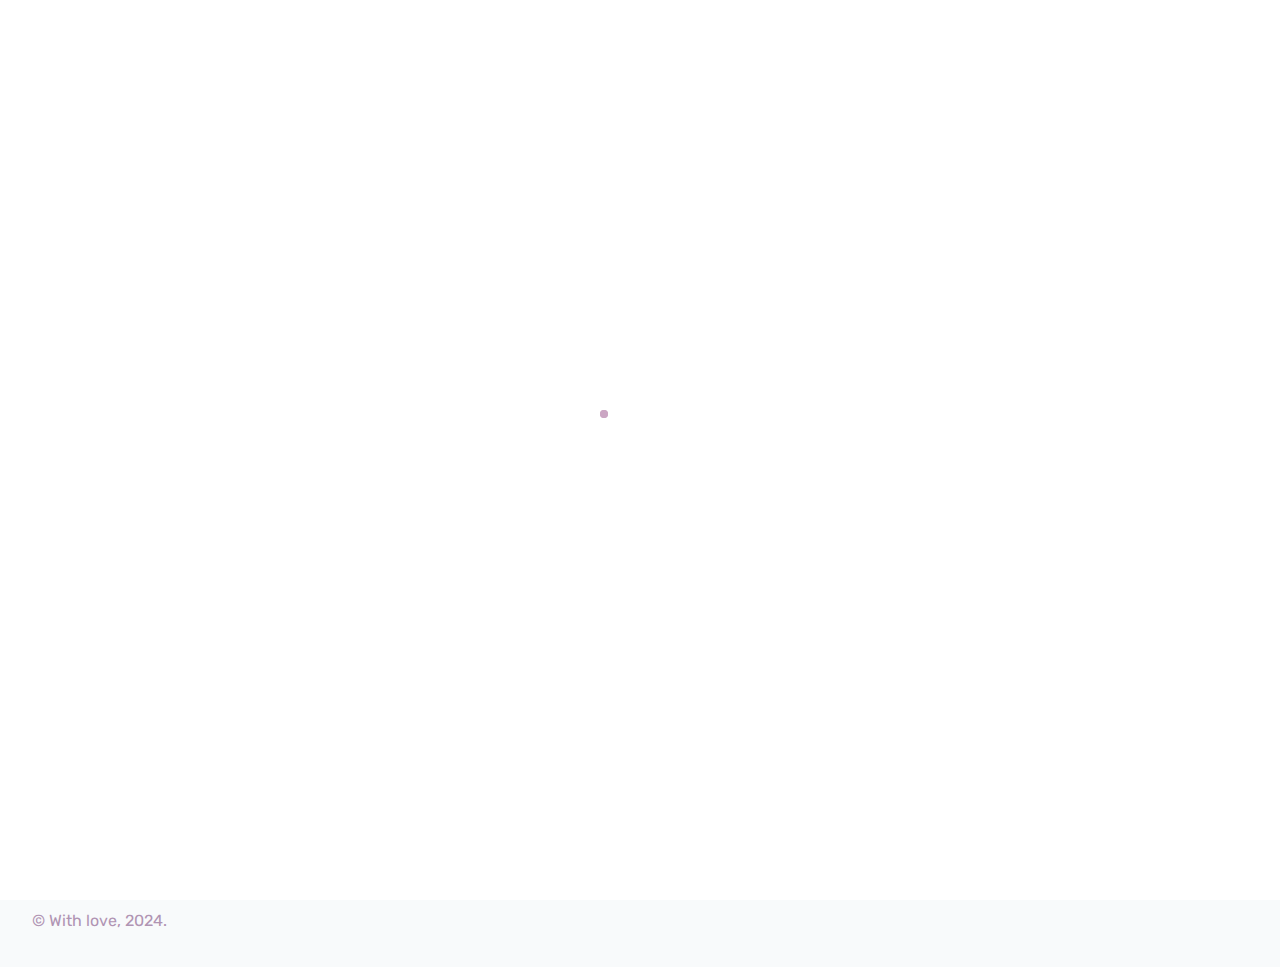
<file: bcg.html>
<!DOCTYPE html>
<html lang="en">

<head>
  <meta http-equiv="Content-Type" content="text/html; charset=utf-8">

  <meta name="description" content="Frontend Developer">
  <meta name="author" content="Ajufbox">

  <meta name="viewport" content="width=device-width, initial-scale=1, maximum-scale=1">

  <title>BCG project</title>
  <!-- Favicon -->
  <link rel="icon" href="./assets//images/logo2.png" type="image/png">
  <!-- /Favicon -->

  <!-- STYLES -->
  <link rel="preconnect" href="https://fonts.googleapis.com">
  <link rel="preconnect" href="https://fonts.gstatic.com" crossorigin>
  <link href="https://fonts.googleapis.com/css2?family=Rubik:ital,wght@0,300..900;1,300..900&display=swap"
    rel="stylesheet">
    <link rel="stylesheet" href="https://cdnjs.cloudflare.com/ajax/libs/font-awesome/6.0.0-beta3/css/all.min.css">

  <link rel="stylesheet" type="text/css" href="assets/css/bootstrap.min.css">
  <link rel="stylesheet" type="text/css" href="assets/css/bootstrap-icons.min.css">
  <link rel="stylesheet" type="text/css" href="assets/css/font-awesome.css">
  <link rel="stylesheet" type="text/css" href="assets/css/swiper-bundle.min.css">
  <link rel="stylesheet" type="text/css" href="assets/css/splitting.css">
  <link rel="stylesheet" type="text/css" href="assets/css/animate.min.css">
  <link rel="stylesheet" type="text/css" href="assets/css/style.css">
  <!-- /STYLES -->
</head>

<body>
  <header class="site-header transparent stick-fixed wow-menubar">
    <div class="site-header-container">
      <!-- Logo -->
      <div class="site-header-logo">
        <a href="#" class="logo">
          <img
              style="margin-top: 20px; margin-bottom: 20px"
              src="./assets/images/demo/logo2.png"
              alt="My Logo"
              width="220"
            />
          <span class="visually-hidden">Logo</span>
        </a>
      </div>
      <!-- /Logo -->
      <!-- Menu -->
      <div class="mobile-menu">
        <button class="js-menu-toggle">
          <span></span>
          <span></span>
          <span></span>
        </button>
      </div>
      <nav class="site-menu text-uppercase">
        <ul>
          <li><a href="./index.html">Home</a></li>
          <li><a href="./index.html#about">About Me</a></li>
          <li><a href="./index.html#services">Services</a></li>
          <li><a href="./index.html#portfolio" class="active">Portfolio</a></li>
          <!-- <li><a href="./index.html#blog">Blog</a></li> -->
          <li><a href="./index.html#contact">Contact</a></li>
        </ul>
      </nav>
      <!-- /Menu -->
    </div>
  </header>

  <main>



    <!-- Section -->
    <section style="margin-top: 30px;" class="page-section" id="start">
      <div class="container relative">

        <div class="row">
          <!-- Project Description -->
          <div class="col-lg-5">
            <div class="row row-cols-md-3 mb-3r">
              <div class="mb-2 mb-md-0">
                <div>
                  <b>Date</b>
                </div>
                <div class="text-gray-2">
                  May, 2024
                </div>
              </div>
              <div class="mb-2 mb-md-0">
                <div>
                  <b>Time Spent</b>
                </div>
                <div class="text-gray-2">
                  25 workdays
                </div>
              </div>
              <div>
                <div>
                  <b>Services</b>
                </div>
                <div class="text-gray-2">
                  Web Development
               
                  Responsive Design
                  <br>
                  SEO
                    <br>
                </div>
              </div>
            </div>

            <h2 class="h3 mb-3">Description</h2>
            <p class="text-gray-2 mb-5 mb-lg-0">
              Next.js web application for a builders company features a modern, component-based architecture, utilizing Axios for efficient data fetching.  <br> The site supports seamless language switching between English, Russian, and Azerbaijani, with all content dynamically managed from a robust admin panel.  <br> Custom hooks enhance functionality, while the integrated routing system ensures a smooth user experience across all pages.
            </p>
            <h2 style="margin-top: 50px; " class="h3 mb-3">Link to project</h2>
            <i style="cursor: pointer;" class="fa-solid fa-link"></i>
            <a target="_blank" style="cursor: pointer;" href="https://bcg-app.vercel.app/">BCG</a>
          </div>
          <!-- /Project Description -->

          <!-- Project Images -->
          <div class="col-lg-7 content-light">
            <div class="project-images-slider image-slider-1 swiper">
              <div class="swiper-wrapper">
                <!-- Image item -->
                <div class="swiper-slide">
                  <img src="./assets/images/single/Screenshot 2024-06-27 at 13.15.44.png" alt="">
                </div>
                <!-- /Image item -->
                <!-- Image item -->
                <div class="swiper-slide">
                  <img src="./assets/images/single/Screenshot 2024-06-27 at 13.16.06.png" alt="">
                </div>
                <!-- /Image item -->
                <!-- Image item -->
                <div class="swiper-slide">
                  <img src="./assets/images/single/Screenshot 2024-06-27 at 13.16.20.png" alt="">
                </div>
                <!-- /Image item -->
                <!-- Image item -->
                <div class="swiper-slide">
                  <img src="./assets/images/single/Screenshot 2024-06-27 at 13.16.41.png" alt="">
                </div>
                <div class="swiper-slide">
                  <img src="./assets/images/single/Screenshot 2024-06-27 at 13.17.08.png" alt="">
                </div>
                <div class="swiper-slide">
                  <img src="./assets/images/single/Screenshot 2024-06-27 at 13.17.32.png" alt="">
                </div>
                <div class="swiper-slide">
                  <img src="./assets/images/single/Screenshot 2024-06-27 at 13.17.53.png" alt="">
                </div>
                <div class="swiper-slide">
                  <img src="./assets/images/single/Screenshot 2024-06-27 at 13.18.13.png" alt="">
                </div>
                <div class="swiper-slide">
                  <img src="./assets/images/single/Screenshot 2024-06-27 at 13.18.27.png" alt="">
                </div>
                <!-- /Image item -->

              </div>
              <div class="project-images-slider-nav d-flex w-100 justify-content-end gap-3">
                <button class="nav-prev">
                  <i class="bi-chevron-left"></i>
                </button>
                <button class="nav-next">
                  <i class="bi-chevron-right"></i>
                </button>
              </div>
              <div class="swiper-pagination"></div>
            </div>

          </div>
          <!-- /Project Images -->
        </div>

      </div>
    </section>
    <!-- /Section -->

    <!-- Portfolio Navigation -->
   
  </main>

  <!-- Footer -->
  <footer class="page-section footer pb-2r bg-light-gray-3">
    <div class="container">
      <!-- Footer Text -->
      <div class="row text-gray-2">

        <div class="col-md-4 col-lg-3">
          <span>© With love, 2024.</span>
        </div>

        <div class="col-md-7 offset-md-1 offset-lg-2">

          <!-- Back to Top Link -->
          <div class="">
            <a href="#top" class="link-to-top">
              <i class="mi-arrow-up size-24"></i>
              <span class="visually-hidden">Scroll to top</span>
            </a>
          </div>
          <!-- /Back to Top Link -->

        </div>

      </div>
      <!-- /Footer Text -->

    </div>
  </footer>
  <!-- /Footer -->

  <!-- CURSOR -->
  <div class="mouse-cursor cursor-outer"></div>
  <div class="mouse-cursor cursor-inner"></div>
  <!-- /CURSOR -->

  <!-- Preloader -->
  <div class="preloader">
    <div class="ripple">
      <div></div>
      <div></div>
    </div>
  </div>
  <!-- /Preloader -->

  <!-- Back to top -->
  <div class="back-to-top-wrapper">
    <a href="#Home" class="back-to-top">
      <span class="visually-hidden">Back to top</span>
      <i class="bi bi-arrow-up-short"></i>
      <div class="progress-wrap active-progress">
        <svg class="progress-circle svg-content" width="100%" height="100%" viewBox="-1 -1 102 102">
          <path d="M50,1 a49,49 0 0,1 0,98 a49,49 0 0,1 0,-98" />
        </svg>
      </div>
    </a>
  </div>
  <!-- /Back to top -->

  <!-- SCRIPTS -->
  <script src="assets/js/jquery.min.js"></script>
  <script src="assets/js/bootstrap.bundle.min.js"></script>
  <script src="assets/js/plugins.js"></script>
  <script src="assets/js/main.js"></script>
  <!-- /SCRIPTS -->
</body>

</html>
</file>
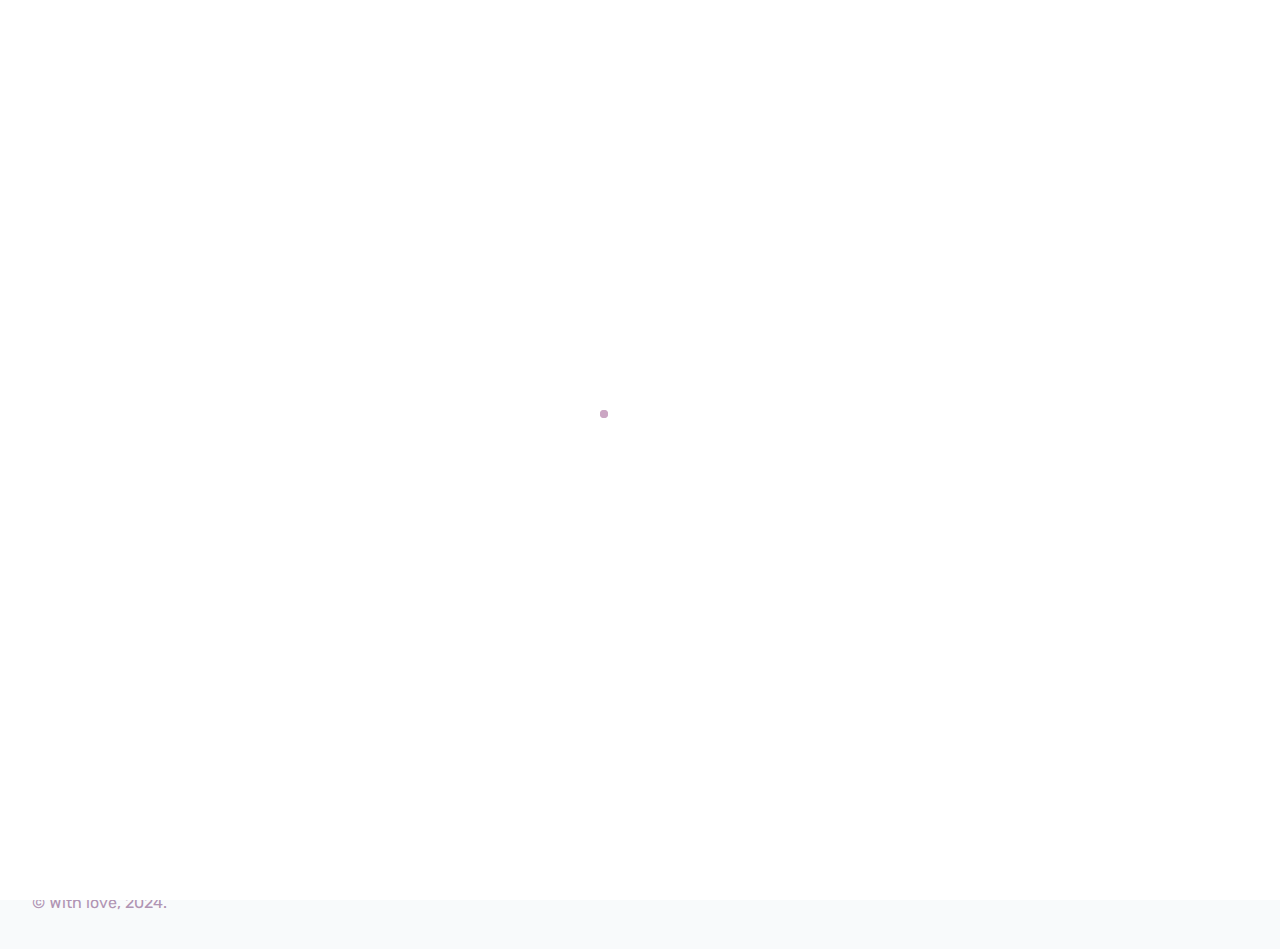
<file: book-store.html>
<!DOCTYPE html>
<html lang="en">
  <head>
    <meta http-equiv="Content-Type" content="text/html; charset=utf-8" />

    <meta name="description" content="Frontend Developer>
    <meta name="author" content="Ajufbox" />

    <meta
      name="viewport"
      content="width=device-width, initial-scale=1, maximum-scale=1"
    />

    <title>Library Project</title>
    <!-- Favicon -->
    <link rel="icon" href="./assets//images/logo2.png" type="image/png" />
    <!-- /Favicon -->

    <!-- STYLES -->
    <link rel="preconnect" href="https://fonts.googleapis.com" />
    <link rel="preconnect" href="https://fonts.gstatic.com" crossorigin />
    <link
      href="https://fonts.googleapis.com/css2?family=Rubik:ital,wght@0,300..900;1,300..900&display=swap"
      rel="stylesheet"
    />
    <link
      rel="stylesheet"
      href="https://cdnjs.cloudflare.com/ajax/libs/font-awesome/6.0.0-beta3/css/all.min.css"
    />

    <link
      rel="stylesheet"
      type="text/css"
      href="assets/css/bootstrap.min.css"
    />
    <link
      rel="stylesheet"
      type="text/css"
      href="assets/css/bootstrap-icons.min.css"
    />
    <link rel="stylesheet" type="text/css" href="assets/css/font-awesome.css" />
    <link
      rel="stylesheet"
      type="text/css"
      href="assets/css/swiper-bundle.min.css"
    />
    <link rel="stylesheet" type="text/css" href="assets/css/splitting.css" />
    <link rel="stylesheet" type="text/css" href="assets/css/animate.min.css" />
    <link rel="stylesheet" type="text/css" href="assets/css/style.css" />
    <!-- /STYLES -->
  </head>

  <body>
    <header class="site-header transparent stick-fixed wow-menubar">
      <div class="site-header-container">
        <!-- Logo -->
        <div class="site-header-logo">
          <a href="#" class="logo">
            <img
              style="margin-top: 20px; margin-bottom: 20px"
              src="./assets/images/demo/logo2.png"
              alt="My Logo"
              width="220"
            />
            <span class="visually-hidden">Logo</span>
          </a>
        </div>
        <!-- /Logo -->
        <!-- Menu -->
        <div class="mobile-menu">
          <button class="js-menu-toggle">
            <span></span>
            <span></span>
            <span></span>
          </button>
        </div>
        <nav class="site-menu text-uppercase">
          <ul>
            <li><a href="./index.html">Home</a></li>
            <li><a href="./index.html#about">About Me</a></li>
            <li><a href="./index.html#services">Services</a></li>
            <li>
              <a href="./index.html#portfolio" class="active">Portfolio</a>
            </li>
            <!-- <li><a href="./index.html#blog">Blog</a></li> -->
            <li><a href="./index.html#contact">Contact</a></li>
          </ul>
        </nav>
        <!-- /Menu -->
      </div>
    </header>

    <main>
      <!-- Section -->
      <section style="margin-top: 40px" class="page-section" id="start">
        <div class="container relative">
          <div class="row">
            <!-- Project Description -->
            <div class="col-lg-5">
              <div class="row row-cols-md-3 mb-3r">
                <div class="mb-2 mb-md-0">
                  <div>
                    <b>Date</b>
                  </div>
                  <div class="text-gray-2">December, 2023</div>
                </div>
                <div class="mb-2 mb-md-0">
                  <div>
                    <b>Time Spent</b>
                  </div>
                  <div class="text-gray-2">30 workdays</div>
                </div>
                <!-- <div>
                <div>
                  <b>Services</b>
                </div>
                <div class="text-gray-2">
                  Web Development
                  <br>
                SEO
                  <br>
              
                </div>
              </div> -->
              </div>

              <h2 class="h3 mb-3">Description</h2>
              <p class="text-gray-2 mb-5 mb-lg-0">
                This project is a full-stack dynamic web application developed
                by me using Firebase,JavaScript, HTML, and CSS for managing a
                library's book collection. The backend is powered by Firebase,
                enabling secure and efficient data storage and management. It
                includes an admin panel where users can add, delete, and edit
                book information seamlessly. Additionally, the admin panel
                receives and displays user-submitted contact forms in real-time.
                This responsive and user-friendly system showcases my expertise
                in full-stack development, front-end design, and backend
                integration for efficient and scalable solutions.
              </p>
              <h2 style="margin-top: 50px" class="h3 mb-3">Link to project</h2>
              <i style="cursor: pointer" class="fa-solid fa-link"></i>
              <a
                target="_blank"
                style="cursor: pointer"
                href="https://jalashikhaliyeva.github.io/library-app/index.html"
                >Library</a
              >
            </div>
            <!-- /Project Description -->

            <!-- Project Images -->
            <div class="col-lg-7 content-light">
              <div class="project-images-slider image-slider-1 swiper">
                <div class="swiper-wrapper">
                  <!-- Image item -->
                  <div class="swiper-slide">
                    <img
                      src="./assets/images/single2/Screenshot 2024-06-27 at 15.10.41.png"
                    />
                  </div>
                  <!-- /Image item -->
                  <!-- Image item -->
                  <div class="swiper-slide">
                    <img
                      src="./assets/images/single2/Screenshot 2024-06-27 at 15.11.15.png"
                      alt=""
                    />
                  </div>
                  <!-- /Image item -->
                  <!-- Image item -->
                  <div class="swiper-slide">
                    <img
                      src="./assets/images/single2/Screenshot 2024-06-27 at 15.11.43.png"
                      alt=""
                    />
                  </div>
                  <!-- /Image item -->
                  <!-- Image item -->
                  <div class="swiper-slide">
                    <img
                      src="./assets/images/single2/Screenshot 2024-06-27 at 15.12.18.png"
                      alt=""
                    />
                  </div>

                  <div class="swiper-slide">
                    <img
                      src="./assets/images/single2/Screenshot 2024-06-27 at 15.13.11.png"
                      alt=""
                    />
                  </div>
                  <div class="swiper-slide">
                    <img
                      src="./assets/images/single2/Screenshot 2024-06-27 at 15.13.22.png"
                      alt=""
                    />
                  </div>
                  <div class="swiper-slide">
                    <img
                      src="./assets/images/single2/Screenshot 2024-12-03 at 10.42.28.png"
                      alt=""
                    />
                  </div>
                  <div class="swiper-slide">
                    <img
                      src="./assets/images/single2/Screenshot 2024-12-03 at 10.42.39.png"
                      alt=""
                    />
                  </div>
                  <div class="swiper-slide">
                    <img
                      src="./assets/images/single2/Screenshot 2024-12-03 at 10.42.47.png"
                      alt=""
                    />
                  </div>
                  <div class="swiper-slide">
                    <img
                      src="./assets/images/single2/Screenshot 2024-12-03 at 10.44.26.png"
                      alt=""
                    />
                  </div>

                  <!-- /Image item -->
                </div>
                <div
                  class="project-images-slider-nav d-flex w-100 justify-content-end gap-3"
                >
                  <button class="nav-prev">
                    <i class="bi-chevron-left"></i>
                  </button>
                  <button class="nav-next">
                    <i class="bi-chevron-right"></i>
                  </button>
                </div>
                <div class="swiper-pagination"></div>
              </div>
            </div>
            <!-- /Project Images -->
          </div>
        </div>
      </section>
      <!-- /Section -->


    </main>

    <!-- Footer -->
    <footer class="page-section footer pb-2r bg-light-gray-3">
      <div class="container">
        <!-- Footer Text -->
        <div class="row text-gray-2">
          <div class="col-md-4 col-lg-3">
            <span>© With love, 2024.</span>
          </div>

          <div class="col-md-7 offset-md-1 offset-lg-2">
            <!-- Back to Top Link -->
            <div class="">
              <a href="#top" class="link-to-top">
                <i class="mi-arrow-up size-24"></i>
                <span class="visually-hidden">Scroll to top</span>
              </a>
            </div>
            <!-- /Back to Top Link -->
          </div>
        </div>
        <!-- /Footer Text -->
      </div>
    </footer>
    <!-- /Footer -->

    <!-- CURSOR -->
    <div class="mouse-cursor cursor-outer"></div>
    <div class="mouse-cursor cursor-inner"></div>
    <!-- /CURSOR -->

    <!-- Preloader -->
    <div class="preloader">
      <div class="ripple">
        <div></div>
        <div></div>
      </div>
    </div>
    <!-- /Preloader -->

    <!-- Back to top -->
    <div class="back-to-top-wrapper">
      <a href="#Home" class="back-to-top">
        <span class="visually-hidden">Back to top</span>
        <i class="bi bi-arrow-up-short"></i>
        <div class="progress-wrap active-progress">
          <svg
            class="progress-circle svg-content"
            width="100%"
            height="100%"
            viewBox="-1 -1 102 102"
          >
            <path d="M50,1 a49,49 0 0,1 0,98 a49,49 0 0,1 0,-98" />
          </svg>
        </div>
      </a>
    </div>
    <!-- /Back to top -->

    <!-- SCRIPTS -->
    <script src="assets/js/jquery.min.js"></script>
    <script src="assets/js/bootstrap.bundle.min.js"></script>
    <script src="assets/js/plugins.js"></script>
    <script src="assets/js/main.js"></script>
    <!-- /SCRIPTS -->
  </body>
</html>
</file>
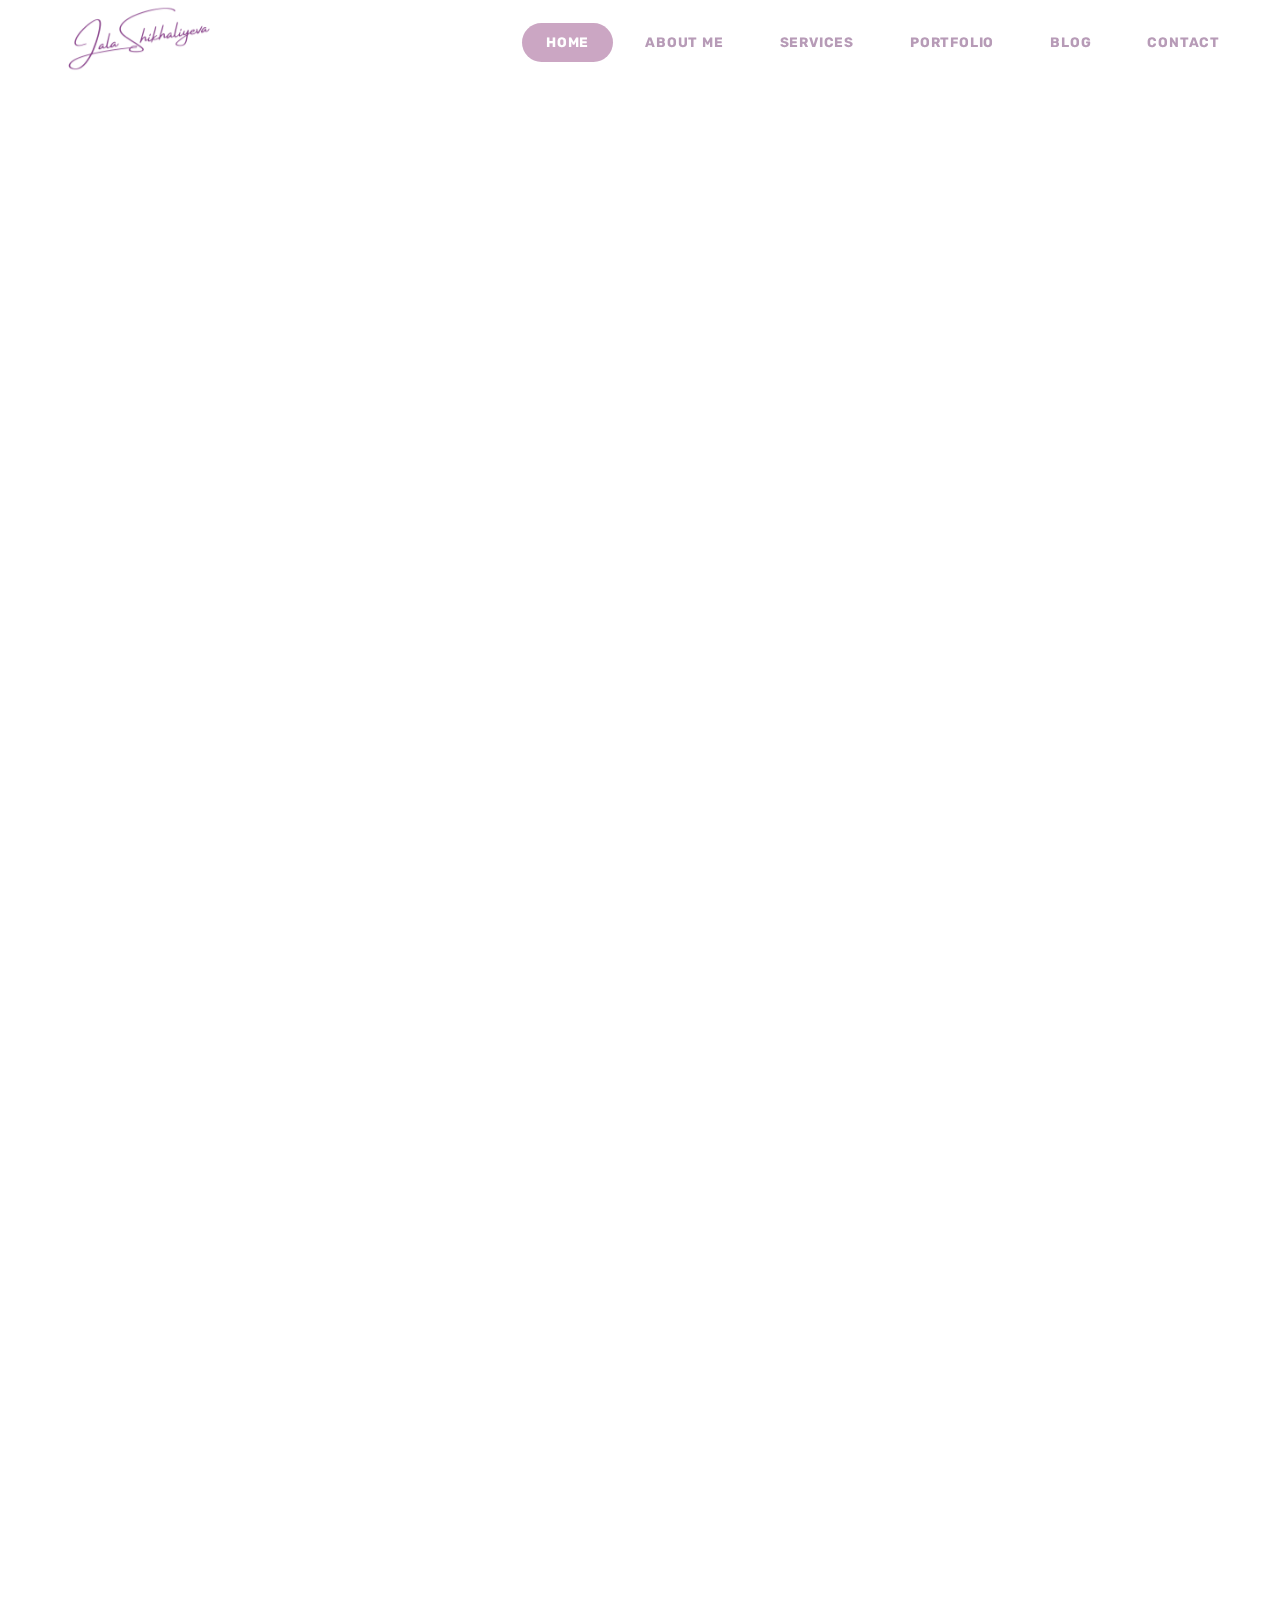
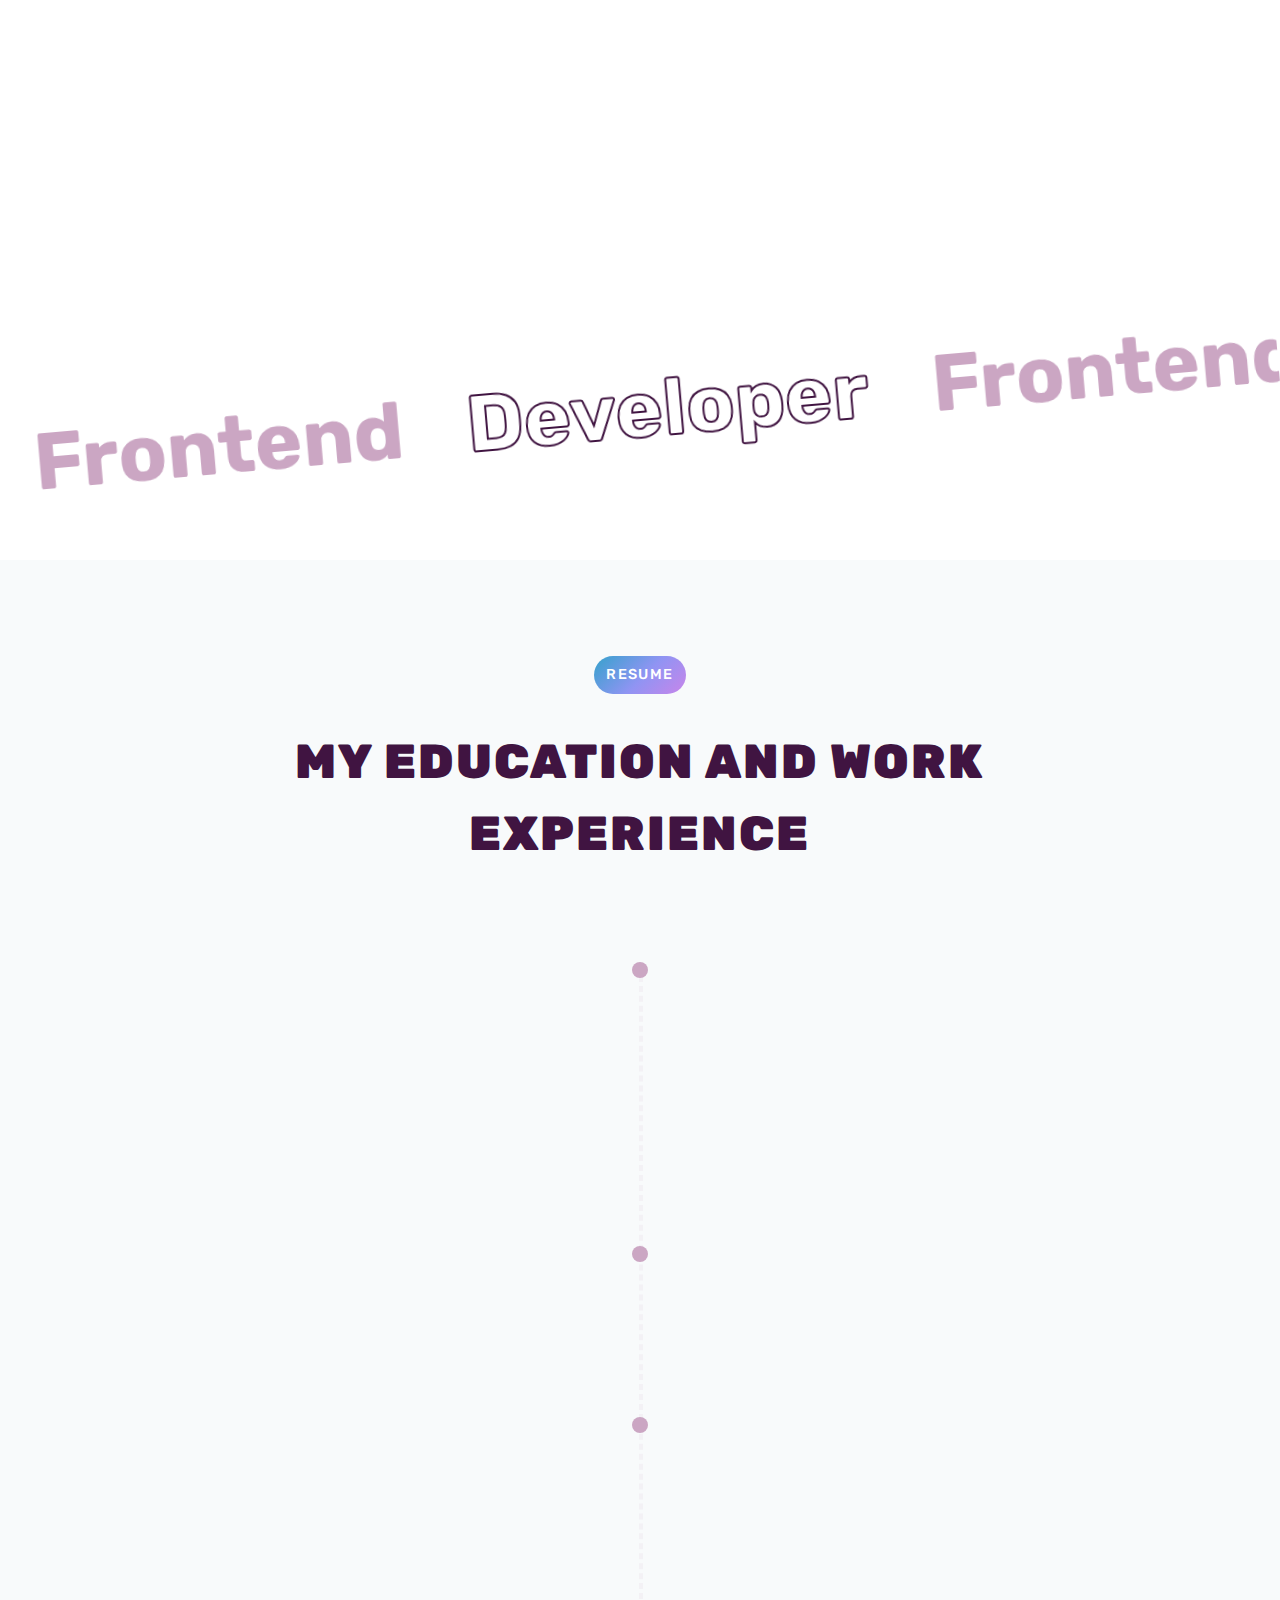
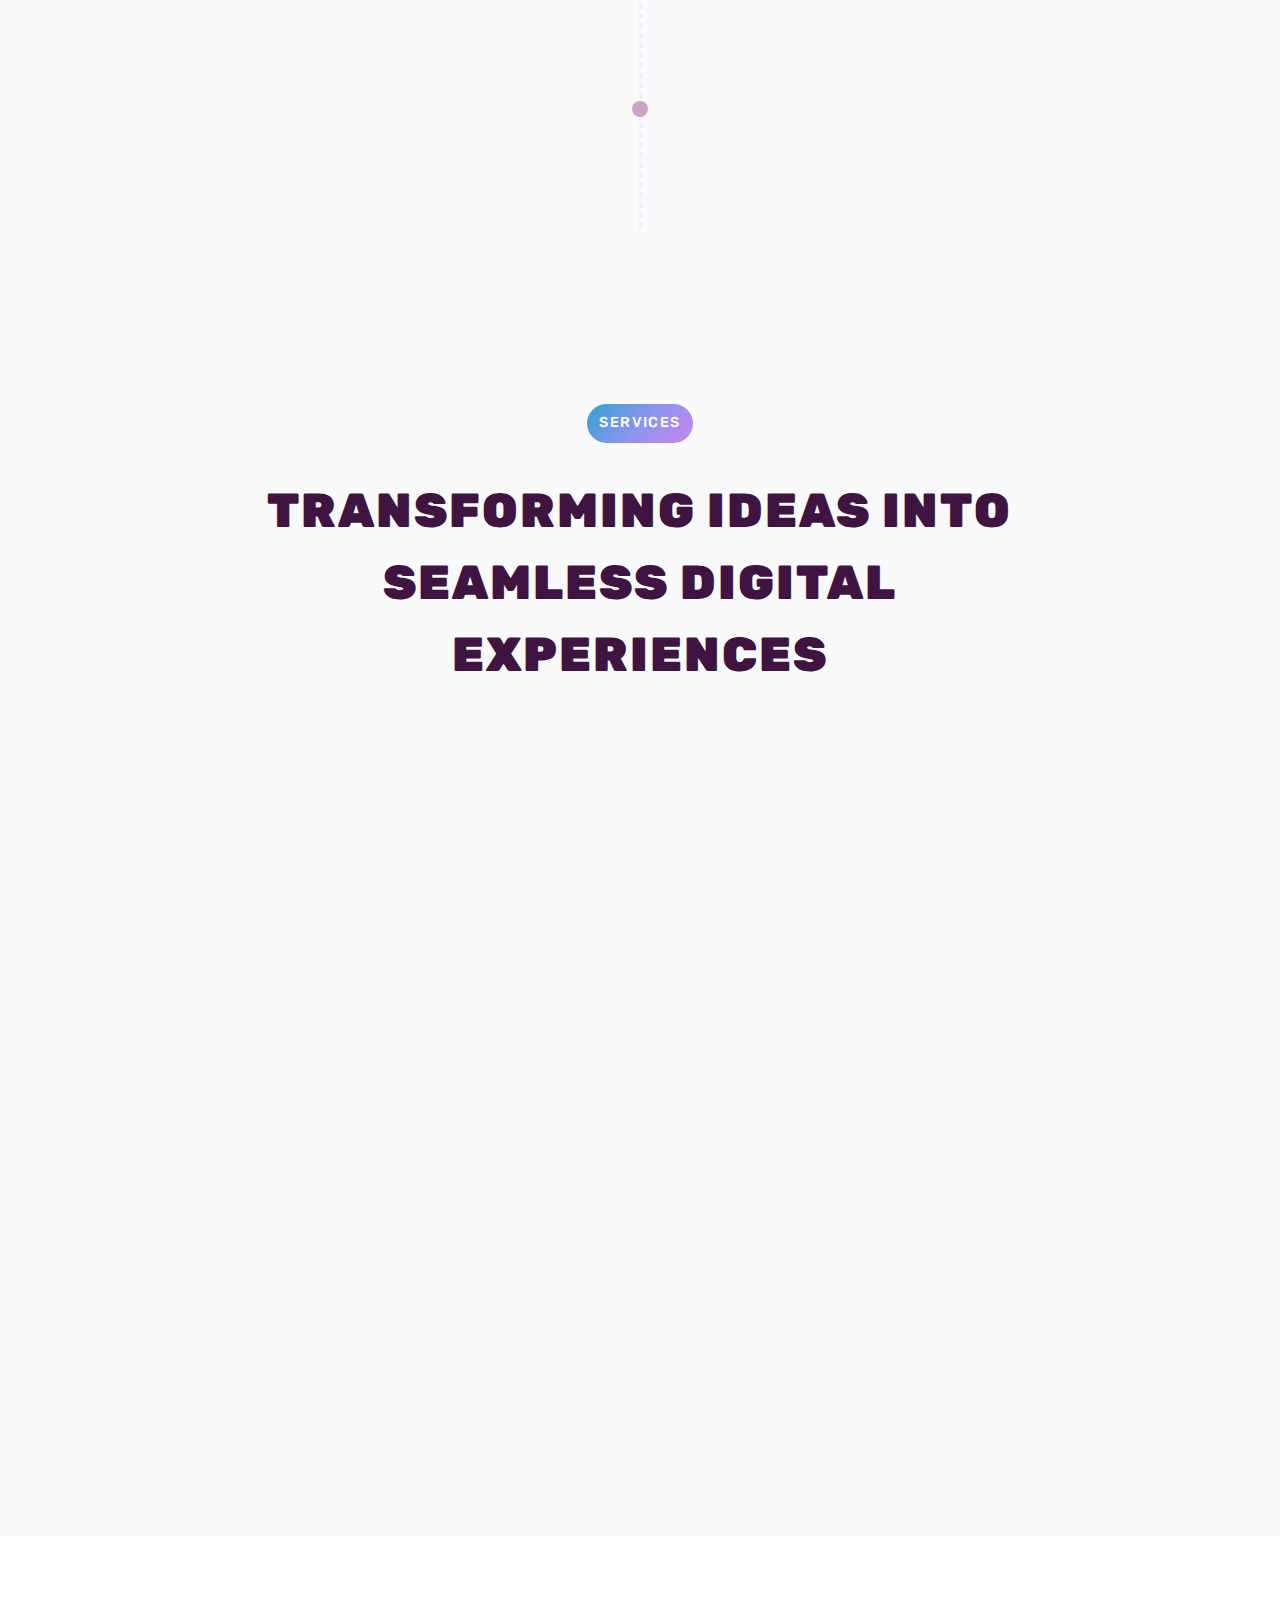
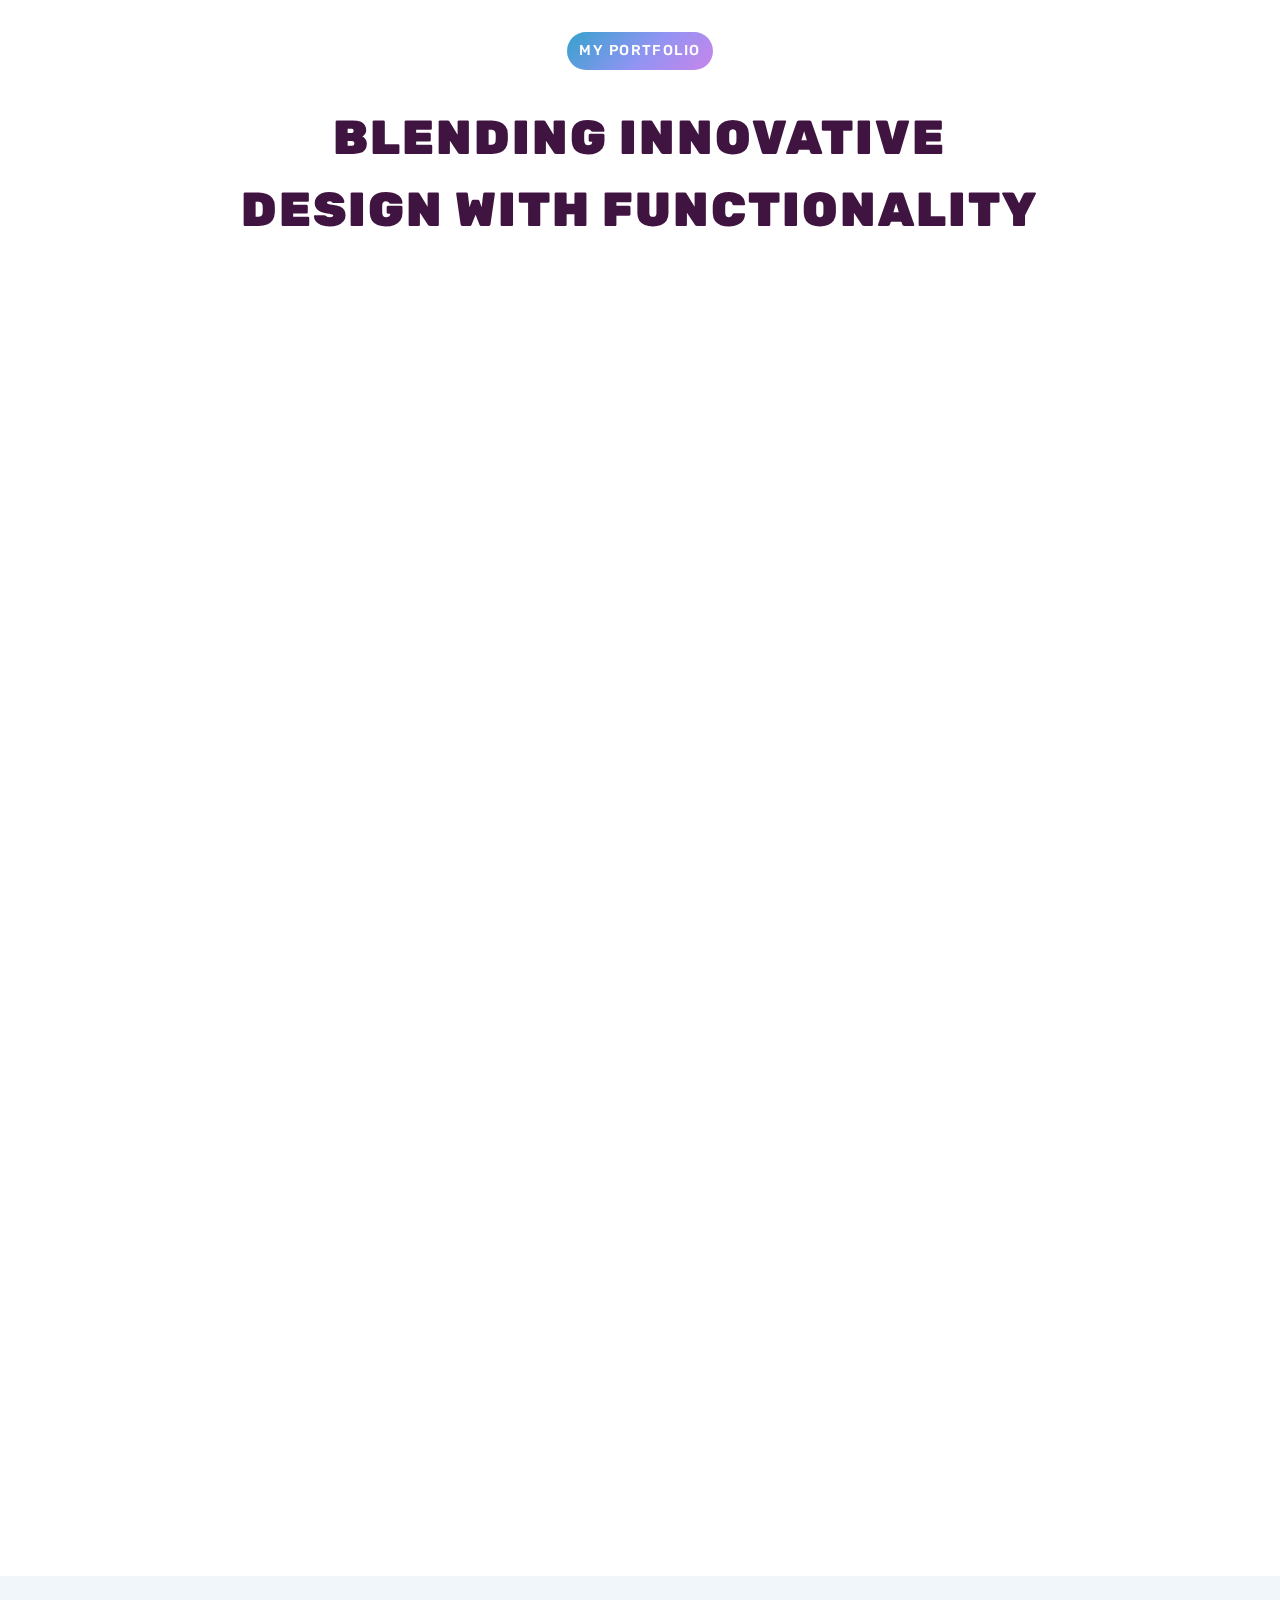
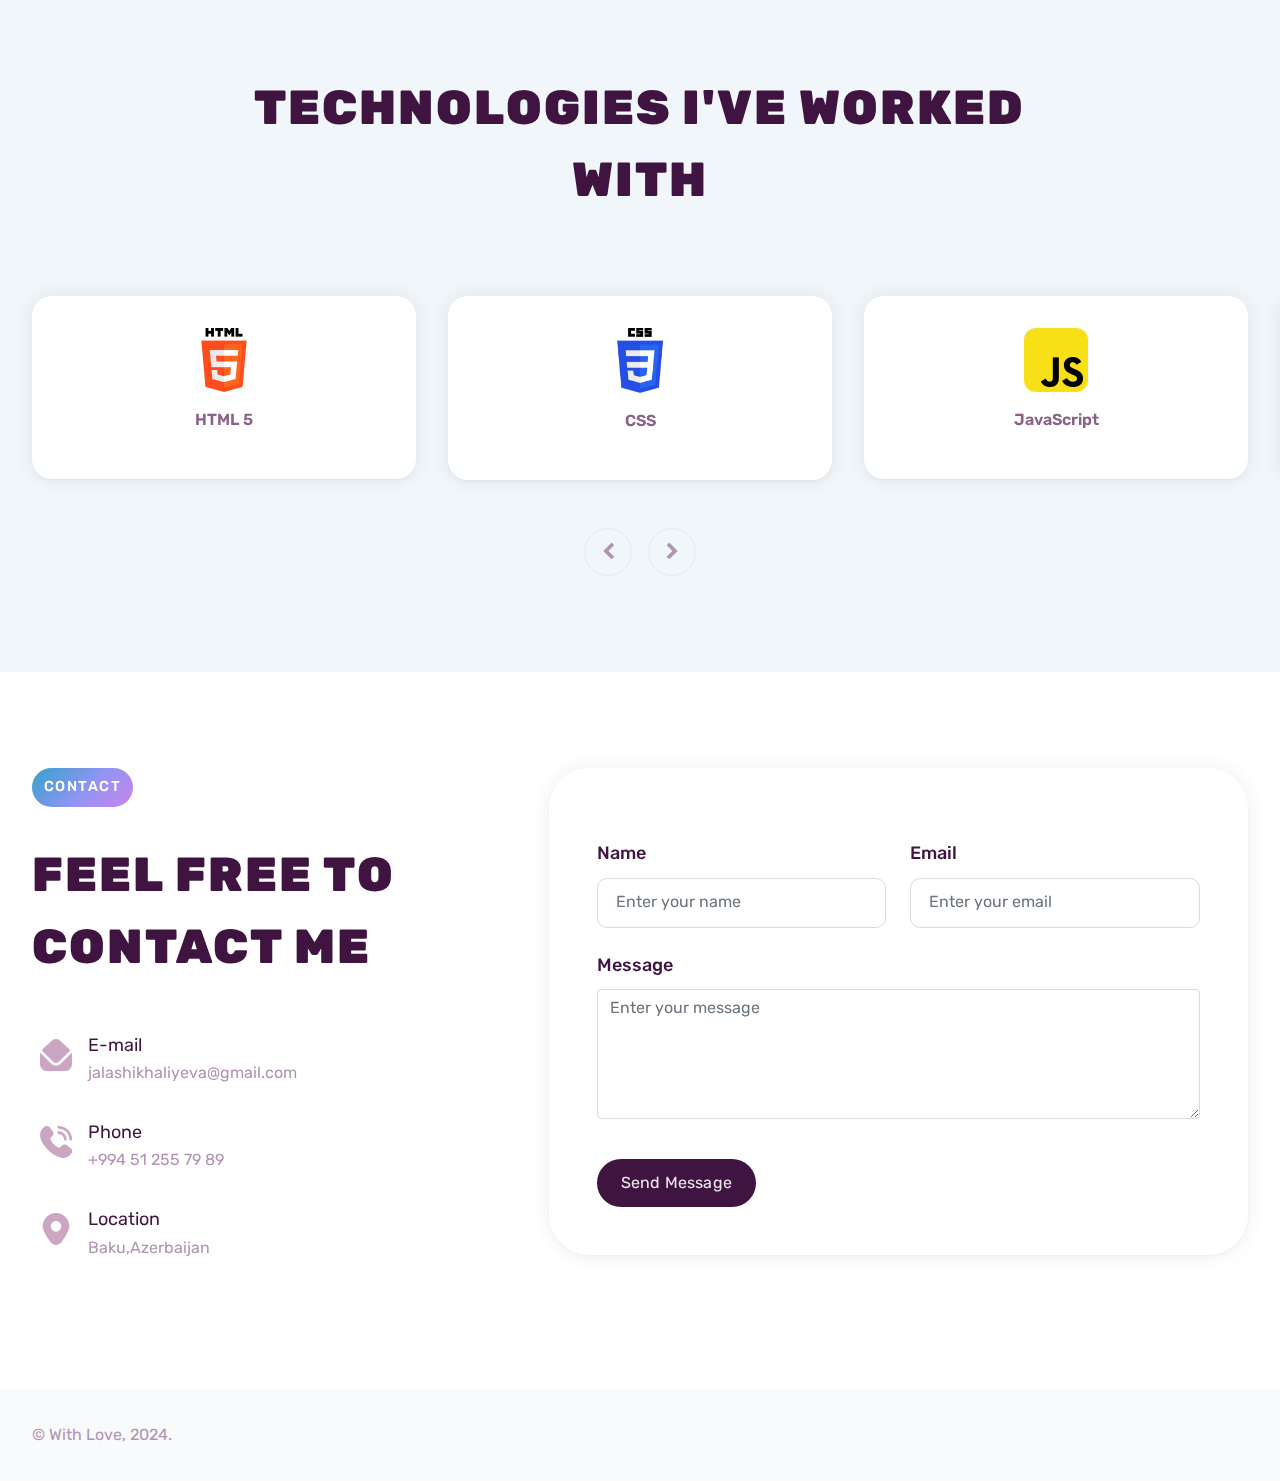
<file: light.html>
<!DOCTYPE html>
<html lang="en">
  <head>
    <meta http-equiv="Content-Type" content="text/html; charset=utf-8" />

    <meta name="description" content="Frontend Developer" />
    <meta name="author" content="Ajufbox" />

    <meta
      name="viewport"
      content="width=device-width, initial-scale=1, maximum-scale=1"
    />

    <title>Jala Shikhaliyeva</title>
    <!-- Favicon -->
    <link rel="icon" href="./assets/images/logo2.png" type="image/png" />
    <link
      rel="stylesheet"
      href="https://cdnjs.cloudflare.com/ajax/libs/font-awesome/6.0.0-beta3/css/all.min.css"
    />

    <!-- /Favicon -->

    <!-- STYLES -->
    <link rel="preconnect" href="https://fonts.googleapis.com" />
    <link rel="preconnect" href="https://fonts.gstatic.com" crossorigin />
    <link
      href="https://fonts.googleapis.com/css2?family=Rubik:ital,wght@0,300..900;1,300..900&display=swap"
      rel="stylesheet"
    />

    <link
      rel="stylesheet"
      type="text/css"
      href="assets/css/bootstrap.min.css"
    />
    <link
      rel="stylesheet"
      type="text/css"
      href="assets/css/bootstrap-icons.min.css"
    />
    <link rel="stylesheet" type="text/css" href="assets/css/font-awesome.css" />
    <link
      rel="stylesheet"
      type="text/css"
      href="assets/css/swiper-bundle.min.css"
    />
    <link rel="stylesheet" type="text/css" href="assets/css/splitting.css" />
    <link rel="stylesheet" type="text/css" href="assets/css/animate.min.css" />
    <link rel="stylesheet" type="text/css" href="assets/css/style.css" />
    <!-- /STYLES -->
  </head>

  <body>
    <header class="site-header transparent stick-fixed wow-menubar">
      <div class="site-header-container">
        <!-- Logo -->
        <div class="site-header-logo">
          <a href="#" class="logo">
            <img
              style="margin-top: 20px; margin-bottom: 20px"
              src="./assets/images/demo/logo2.png"
              alt="My Logo"
              width="220"
            />
            <span class="visually-hidden">Logo</span>
          </a>
        </div>
        <!-- /Logo -->
        <!-- Menu -->
        <div class="mobile-menu">
          <button class="js-menu-toggle">
            <span></span>
            <span></span>
            <span></span>
          </button>
        </div>
        <nav class="site-menu text-uppercase">
          <ul>
            <li><a href="#home" class="one-page-link active">Home</a></li>
            <li><a href="#about" class="one-page-link">About Me</a></li>
            <li><a href="#services" class="one-page-link">Services</a></li>
            <li><a href="#portfolio" class="one-page-link">Portfolio</a></li>
            <li><a href="#blog" class="one-page-link">Blog</a></li>
            <li><a href="#contact" class="one-page-link">Contact</a></li>
          </ul>
        </nav>
        <!-- /Menu -->
      </div>
    </header>

    <main>
      <!-- HOME -->
      <section class="bg-img-cover parallax-bg-5" id="home">
        <div
          class="container position-relative overflow-hidden min-height-100 d-flex align-items-center pt-6r pb-lg-6r"
        >
          <div>
            <div class="row w-100">
              <div class="col-lg-6">
                <div
                  class="home-2-content pb-lg-5r pb-1r scroll-fadeout-up-200"
                >
                  <h1>
                    <span
                      class="sub-heading wow fadeInUp d-block text-uppercase text-primary-1 mb-0 fs-2xl"
                      data-wow-delay="0.2s"
                      >Hello I’m</span
                    >
                    <span
                      class="home-name wow charsAnimInLong"
                      data-splitting="chars"
                      >Jala <br />Shikhaliyeva</span
                    >
                  </h1>
                  <h2 class="fs-3xl wow fadeInUp" data-wow-delay="0.4s">
                    I’m a
                    <span class="d-text">
                      <span class="typed-strings d-none">
                        <!-- Add typed words here -->
                        <span>Frontend Developer</span>
                        <!-- <span>UI/UX Designer</span> -->
                      </span>
                      <span class="text-primary-1">
                        <span class="typed"></span>
                      </span>
                    </span>
                  </h2>
                </div>
              </div>
              <div class="col-lg-6">
                <!-- Home right content -->
                <div class="home-right-content scroll-fadeout-up-200">
                  <div>
                    <!-- Home hero text -->
                    <div
                      class="home-hero-text wow fadeInLeft"
                      data-wow-delay="0.6s"
                      data-wow-duration="2s"
                    >
                      A passionate frontend developer living in Baku,
                      Azerbaijan. I specialize in creating effective websites
                      with clear and readable code.
                    </div>
                    <!-- /Home hero text -->
                  </div>
                  <div class="text-center social-icons">
                    <!-- <a href="#" class="wow fadeInDown" data-wow-delay="0.1s">
                      <span class="visually-hidden">Facebook</span>
                      <i class="bi-facebook"></i>
                    </a> -->
                    <!-- <a href="#" class="wow fadeInDown" data-wow-delay="0.3s">
                      <span class="visually-hidden">Twitter</span>
                      <i class="bi-twitter-x"></i>
                    </a> -->
                    <a
                      style="background-color: #f5f5f5"
                      href="https://www.linkedin.com/in/jaleshikhaliyeva/"
                      class="wow fadeInDown"
                      data-wow-delay="0.5s"
                      target="_blank"
                    >
                      <span class="visually-hidden">Linkedin</span>
                      <i style="color: #0b65c2" class="bi-linkedin"></i>
                    </a>
                  </div>
                </div>
                <!-- /Home right content -->
              </div>
            </div>
            <div
              class="home-btn-bottom wow fadeInUp d-flex flex-column flex-sm-row align-items-sm-center"
              data-wow-delay="0.4s"
              data-wow-duration="1.2s"
              data-wow-offset="0"
            >
              <!-- Button Download CV -->
              <div class="mb-3 mb-sm-0">
                <a
                  href="./assets/resumeJalaShikhaliyeva.pdf"
                  class="btn btn-lg btn-hvr-slide"
                  target="_blank"
                >
                  <span class="btn-content"
                    >Download CV <i class="fa fa-download ml-1r"></i
                  ></span>
                </a>
              </div>
              <!-- /Button Download CV -->

              <!-- Button Watch Introduction -->
              <div class="ms-sm-4 d-flex">
                <a
                  class="link-hvr-slide-left text-lg fw-600"
                  href="https://github.com/jalashikhaliyeva"
                  target="_blank"
                >
                  <span class="link-content">
                    <i style="font-size: 28px" class="fa-brands fa-github"></i>
                    Projects
                  </span>
                  <span class="link-content-hovered">
                    <i style="font-size: 24px" class="fa-brands fa-github"></i>
                    Projects
                  </span>
                </a>
              </div>
              <!-- Button Watch Introduction -->
            </div>
          </div>
        </div>
      </section>
      <!-- /HOME -->

      <!-- About Section -->
      <section class="page-section" id="about">
        <div class="container position-relative">
          <div class="row">
            <!-- Section Text -->
            <div
              class="col-lg-6 d-flex align-items-center order-first order-lg-last mb-md-4r mb-2r"
            >
              <div class="w-100">
                <h2
                  class="section-heading mb-3 mb-sm-2r wow fadeInLeft"
                  data-wow-delay="0.1s"
                >
                  About Me
                </h2>

                <h3
                  class="section-subheading section-title mb-2r wow fadeInUp"
                  data-wow-duration="1s"
                >
                  Crafting Digital Experiences
                </h3>

                <p class="text-gray-2 mb-2r wow fadeInUp" data-wow-delay="0.4s">
                  Hi there! I'm Jala Shikhaliyeva, a frontend developer. With a
                  passion for creating clear, readable, and effective code, I
                  bring a love for technology and design to every project. I
                  specialize in building user-friendly interfaces that not only
                  look great but also perform seamlessly. I work with Next.js,
                  React.js, HTML5, CSS, Tailwind, and other cutting-edge
                  technologies to deliver top-notch solutions.
                </p>

                <!-- Features List -->
                <div class="row mb-2r mb-sm-3r text-gray-2">
                  <!-- Features List Item -->
                  <div
                    class="col-sm-6 col-lg-12 col-xl-6 d-flex mt-3 wow fadeInUp"
                    data-wow-delay="0.2s"
                  >
                    <div class="feature-list-icon">
                      <i class="bi-check icon-lg" aria-hidden="true"></i>
                    </div>
                    <div class="feature-list-text">Attention to Detail</div>
                  </div>
                  <!-- /Features List Item -->

                  <!-- Features List Item -->
                  <div
                    class="col-sm-6 col-lg-12 col-xl-6 d-flex mt-3 wow fadeInUp"
                    data-wow-delay="0.4s"
                  >
                    <div class="feature-list-icon">
                      <i class="bi-check icon-lg" aria-hidden="true"></i>
                    </div>
                    <div class="feature-list-text">Time Management</div>
                  </div>
                  <!-- /Features List Item -->

                  <!-- Features List Item -->
                  <div
                    class="col-sm-6 col-lg-12 col-xl-6 d-flex mt-3 wow fadeInUp"
                    data-wow-delay="0.6s"
                  >
                    <div class="feature-list-icon">
                      <i class="bi-check icon-lg" aria-hidden="true"></i>
                    </div>
                    <div class="feature-list-text">Problem-Solving Skills</div>
                  </div>
                  <!-- /Features List Item -->

                  <!-- Features List Item -->
                  <div
                    class="col-sm-6 col-lg-12 col-xl-6 d-flex mt-3 wow fadeInUp"
                    data-wow-delay="0.8s"
                  >
                    <div class="feature-list-icon">
                      <i class="bi-check icon-lg" aria-hidden="true"></i>
                    </div>
                    <div class="feature-list-text">Communication Skills</div>
                  </div>
                  <!-- /Features List Item -->
                </div>
                <!-- /Features List -->

                <div class="wow fadeInUp" data-wow-delay="1s">
                  <a
                    href="mailto:jala.shikhaliyeva@gmail.com?subject=Project%20Inquiry&body=Ms.%20Jala,%0D%0A%0D%0AI%20am%20interested%20in%20starting%20a%20new%20project%20with%20you.%20Please%20provide%20me%20with%20the%20necessary%20details%20to%20proceed.%0D%0A%0D%0AThank%20you,%0D%0A[Your%20Name]"
                    class="btn btn-md btn-hvr-slide"
                  >
                    <span class="btn-content">Start a Project</span>
                  </a>
                </div>
              </div>
            </div>
            <!-- /Section Text -->

            <!-- Image -->
            <div class="col-lg-6 d-flex align-items-center">
              <div class="w-100">
                <div class="image-group-1">
                  <div class="image-1 scroll-y-15">
                    <div class="image-1-inner">
                      <img
                        style="box-sizing: border-box"
                        src="./assets/images/myPh.jpeg"
                        alt="Image Description"
                        class="wow scaleOutIn"
                        data-wow-offset="0"
                      />
                    </div>
                  </div>
                  <!-- <div class="image-2 scroll-y-50">
                    <div class="image-2-inner">
                      <img
                        src="./assets/images/second.png"
                        alt="Image Description"
                        class="wow scaleOutIn"
                        data-wow-offset="0"
                      />
                    </div>
                  </div> -->
                </div>
              </div>
            </div>
            <!-- /Images -->
          </div>
        </div>
      </section>
      <!-- /About Section -->

      <!-- Marquee -->
      <div class="marquee-text mb-5r">
        <div class="marquee-text-track">
          <div class="marquee-text-content">
            <span>Frontend</span>
            <span class="stroke_text_bolder">Developer</span>
            <span>Frontend</span>
            <span class="stroke_text_bolder">Developer</span>
          </div>
          <div class="marquee-text-content">
            <span>Frontend</span>
            <span class="stroke_text_bolder">Developer</span>
            <span>Frontend</span>
            <span class="stroke_text_bolder">Developer</span>
          </div>
        </div>
      </div>
      <!-- /Marquee -->

      <!-- Resume Section -->
      <section class="page-section bg-light-gray-3">
        <div class="container position-relative">
          <div class="row">
            <div class="col-lg-8 offset-lg-2 text-center">
              <h2 class="section-heading mb-1r mb-sm-2r">Resume</h2>
              <h3 class="section-subheading mb-1r">
                My Education and Work Experience
              </h3>
            </div>
          </div>
          <div class="mt-lg-4r mt-2r experiences-container">
            <!-- Experience Item -->
            <div class="experience-item row row-cols-lg-2">
              <div class="text-lg-end wow fadeInLeft">
                <div class="experience-item__icon d-inline-flex">
                  <i class="bi bi-briefcase-fill"></i>
                </div>
                <div class="experience-item__org">Markup Agency</div>
                <div class="experience-item__duration">
                  April 2024 - Present
                </div>
              </div>
              <div class="wow fadeInLeft" data-wow-delay="0.2s">
                <div class="experience-item__title">Frontend Developer</div>
                <div class="experience-item__desc">
                  I specialize in crafting dynamic web applications. I
                  collaborate closely with designers and backend developers to
                  ensure seamless integration and optimal user experiences.
                  Additionally, I focus on maintaining code quality through
                  rigorous testing and code reviews, and continuously stay
                  updated with the latest industry trends and technologies to
                  drive innovation within the team.
                </div>
              </div>
            </div>
            <!-- /Experience Item -->

            <!-- Experience Item -->
            <div class="experience-item row row-cols-lg-2">
              <div class="order-lg-2 wow fadeInLeft">
                <div class="experience-item__icon d-inline-flex">
                  <i class="bi bi-mortarboard-fill"></i>
                </div>
                <div class="experience-item__org">University</div>
                <div class="experience-item__duration">2020 - 2024</div>
              </div>
              <div class="text-lg-end wow fadeInLeft" data-wow-delay="0.2s">
                <div class="experience-item__title">Social work</div>
                <div class="experience-item__desc">
                  Cursus risus at ultrices mi tempus imperdiet nulla malesuada
                  pellentesque elit eget gravida cum sociis natoque penatibus et
                  magnis dis parturient montes nascetur
                </div>
              </div>
            </div>
            <!-- /Experience Item -->
            <!-- Experience Item -->
            <div class="experience-item row row-cols-lg-2">
              <div class="text-lg-end wow fadeInLeft">
                <div class="experience-item__icon d-inline-flex">
                  <i class="bi bi-mortarboard-fill"></i>
                </div>
                <div class="experience-item__org">University</div>
                <div class="experience-item__duration">2021 -2024</div>
              </div>
              <div class="wow fadeInLeft" data-wow-delay="0.2s">
                <div class="experience-item__title">Computer science</div>
                <div class="experience-item__desc">
                  Pursuing a second degree in Computer Science at the
                  University. Successfully passed the entrance exam for this
                  concurrent studies program. The curriculum offers in-depth
                  knowledge of computer science, covering advanced programming,
                  algorithms, and system design. This dual-education program
                  aims to enhance my academic and professional growth, preparing
                  me for diverse technological challenges in the tech industry.
                </div>
              </div>
            </div>
            <!-- /Experience Item -->

            <!-- Experience Item -->
            <div class="experience-item row row-cols-lg-2">
              <div class="order-lg-2 wow fadeInLeft">
                <div class="experience-item__icon d-inline-flex">
                  <i class="bi bi-mortarboard-fill"></i>
                </div>
                <div class="experience-item__org">BOOTCAMP</div>
                <div class="experience-item__duration">2023 - 2024</div>
              </div>
              <div class="text-lg-end wow fadeInLeft" data-wow-delay="0.2s">
                <div class="experience-item__title">
                  Multimedia & Creative Technology
                </div>
                <div class="experience-item__desc">
                  Cursus risus at ultrices mi tempus imperdiet nulla malesuada
                  pellentesque elit eget gravida cum sociis natoque penatibus et
                  magnis dis parturient montes nascetur
                </div>
              </div>
            </div>
            <!-- /Experience Item -->
            <!-- Experience Item -->
            <!-- <div class="experience-item row row-cols-lg-2">
              <div class="text-lg-end wow fadeInLeft">
                <div class="experience-item__icon d-inline-flex">
                  <i class="bi bi-mortarboard-fill"></i>
                </div>
                <div class="experience-item__org">University</div>
                <div class="experience-item__duration">Jan 2015 - Jan 2018</div>
              </div>
              <div class="wow fadeInLeft" data-wow-delay="0.2s">
                <div class="experience-item__title">
                  Multimedia & Creative Technology
                </div>
                <div class="experience-item__desc">
                  Cursus risus at ultrices mi tempus imperdiet nulla malesuada
                  pellentesque elit eget gravida cum sociis natoque penatibus et
                  magnis dis parturient montes nascetur
                </div>
              </div>
            </div> -->
            <!-- /Experience Item -->
          </div>
        </div>
      </section>
      <!-- /Resume Section -->

      <!-- Achievement Section -->
      <!-- <section class="full-wrapper mt-5r mb-5r">
        <div class="position-relative">
          <div
            class="page-section overflow-hidden bg-dark-alpha-50 content-light round-large parallax-bg-3"
            style="background-image: url(assets/images/img-landscape-light.jpg)"
          >
            <div class="container position-relative">
              <div class="row">
                <div class="col-xl-4 text-center text-xl-start mb-3r mb-xl-0">
                  <h2 class="section-subheading wow fadeInUp">
                    Over a Decade of Expertise in Business Development
                  </h2>
                </div>
                <div class="col-xl-7 offset-xl-1">
                  <div class="row">
                 
                    <div
                      class="col-6 text-center mb-2r mb-sm-3r wow-num fadeScaleIn"
                    >
                      <div class="number-title mb-2">
                        <span
                          class="counter"
                          data-from="0"
                          data-to="500"
                          data-speed="3000"
                        ></span
                        >+
                      </div>
                      <div class="number-descr">Hours of Works</div>
                    </div>
                   
                    <div
                      class="col-6 text-center mb-2r mb-sm-3r wow-num fadeScaleIn"
                    >
                      <div class="number-title mb-2">
                        <span
                          class="counter"
                          data-from="0"
                          data-to="100"
                          data-speed="3000"
                        ></span
                        >+
                      </div>
                      <div class="number-descr">Projects Done</div>
                    </div>
                  
                    <div
                      class="col-6 text-center mb-2r mb-sm-3r wow-num fadeScaleIn"
                    >
                      <div class="number-title mb-2">
                        <span
                          class="counter"
                          data-from="0"
                          data-to="30"
                          data-speed="3000"
                        ></span>
                      </div>
                      <div class="number-descr">Awards Winning</div>
                    </div>
                   

                    <div
                      class="col-6 text-center mb-2r mb-sm-3r wow-num fadeScaleIn"
                    >
                      <div class="number-title mb-2">
                        <span
                          class="counter"
                          data-from="0"
                          data-to="50"
                          data-speed="3000"
                        ></span
                        >+
                      </div>
                      <div class="number-descr">Satisfied Customers</div>
                    </div>
                   
                  </div>
                </div>
              </div>
            </div>
          </div>
        </div>
      </section> -->
      <!-- /Achievement Section -->

      <!-- Services Section -->
      <section class="page-section bg-light-gray-3" id="services">
        <div class="container position-relative">
          <div class="row">
            <div class="col-lg-8 offset-lg-2 text-center">
              <h2 class="section-heading mb-1r mb-sm-2r">Services</h2>
              <h3 class="section-subheading mb-1r">
                Transforming Ideas into Seamless Digital Experiences
              </h3>
            </div>
          </div>

          <div class="row wow fadeInUp mt-3r">
            <!-- Services Tabs -->
            <div class="col-lg-5 col-xl-4 mb-1r">
              <ul class="nav nav-tabs service-tab" role="tablist">
                <li>
                  <a
                    href="#services-item-1a"
                    class="active"
                    aria-controls="services-item-1a"
                    role="tab"
                    aria-selected="true"
                    data-bs-toggle="tab"
                  >
                    <h4 class="service-tab-title">Website Development</h4>
                    <div class="service-tab-text">
                      Custom Website Design <br />
                      Responsive Web Design <br />
                      Landing Page Design
                    </div>
                  </a>
                </li>
                <li>
                  <a
                    href="#services-item-2a"
                    aria-controls="services-item-2a"
                    role="tab"
                    aria-selected="false"
                    data-bs-toggle="tab"
                  >
                    <h4 class="service-tab-title">Performance Optimization</h4>
                    <div class="service-tab-text">
                      Page Speed Optimization <br />
                      SEO <br />
                      Code Optimization
                    </div>
                  </a>
                </li>
                <li>
                  <a
                    href="#services-item-3a"
                    aria-controls="services-item-3a"
                    role="tab"
                    aria-selected="false"
                    data-bs-toggle="tab"
                  >
                    <h4 class="service-tab-title">
                      Animation and Interactivity
                    </h4>
                    <div class="service-tab-text">
                      Interactive Elements <br />
                      Motion graphics and animations
                    </div>
                  </a>
                </li>
                <li>
                  <a
                    href="#services-item-4a"
                    aria-controls="services-item-4a"
                    role="tab"
                    aria-selected="false"
                    data-bs-toggle="tab"
                  >
                    <h4 class="service-tab-title">SEO and Accessibility</h4>
                    <div class="service-tab-text">
                      On-Page SEO <br />
                      Accessibility
                    </div>
                  </a>
                </li>
              </ul>
            </div>
            <!-- /Services Tabs -->

            <!-- Services Images -->
            <div class="col-lg-7 offset-xl-1 mt-3 mt-lg-0">
              <div class="tab-content position-sticky center-scroll-y-15">
                <!-- Tab Image -->
                <div
                  class="tab-pane fade show active"
                  id="services-item-1a"
                  role="tabpanel"
                >
                  <div class="service-tab-content">
                    <div class="service-tab-image">
                      <img
                        src="assets/images/img/Screenshot 2024-06-27 at 11.13.25.png"
                        alt="Image Description"
                      />
                    </div>
                  </div>
                </div>
                <!-- /Tab Image -->

                <!-- Tab Image -->
                <div
                  class="tab-pane fade"
                  id="services-item-2a"
                  role="tabpanel"
                >
                  <div class="service-tab-content">
                    <div class="service-tab-image">
                      <img
                        src="assets/images/img/Screenshot 2024-06-27 at 11.13.32.png"
                        alt="Image Description"
                      />
                    </div>
                  </div>
                </div>
                <!-- /Tab Image -->

                <!-- Tab Image -->
                <div
                  class="tab-pane fade"
                  id="services-item-3a"
                  role="tabpanel"
                >
                  <div class="service-tab-content">
                    <div class="service-tab-image">
                      <img
                        src="assets/images/img/Screenshot 2024-06-27 at 11.13.39.png"
                        alt="Image Description"
                      />
                    </div>
                  </div>
                </div>
                <!-- /Tab Image -->

                <!-- Tab Image -->
                <div
                  class="tab-pane fade"
                  id="services-item-4a"
                  role="tabpanel"
                >
                  <div class="service-tab-content">
                    <div class="service-tab-image">
                      <img
                        src="assets/images/img/Screenshot 2024-06-27 at 11.14.47.png"
                        alt="Image Description"
                      />
                    </div>
                  </div>
                </div>
                <!-- /Tab Image -->
              </div>
            </div>
            <!-- /Services Images -->
          </div>
        </div>
      </section>
      <!-- /Services Section -->

      <!-- Portfolio Section -->
      <section class="page-section" id="portfolio">
        <div class="container">
          <div class="row mb-3r">
            <div class="col-12 offset-lg-2 col-lg-8 text-center">
              <h2 class="section-heading">My Portfolio</h2>
              <h3 class="section-subheading">
                Blending Innovative Design with Functionality
              </h3>
            </div>
          </div>

          <!-- Works Grid -->
          <ul class="portfolio-grid">
            <!-- Work Item (Lightbox) -->
            <!-- <li
              class="portfolio-item wow fadeInUp"
              data-wow-offset="0"
              data-wow-delay="0.2s"
            >
              <div class="portfolio-item-inner">
                <a
                  href="assets/images/img-landscape-light.jpg"
                  data-type="image"
                  data-fslightbox="portfolio-images"
                >
                  <div class="work-img">
                    <img
                      src="assets/images/img-landscape-light.jpg"
                      alt="Work Description"
                    />
                  </div>
                  <div class="work-intro text-start">
                    <h3 class="work-title">Landing Page</h3>
                    <div class="work-descr">Lightbox</div>
                  </div>
                </a>
              </div>
            </li> -->
            <!-- /Work Item -->

            <!-- Work Item (External Page) -->
            <li
              class="portfolio-item wow fadeInUp"
              data-wow-offset="0"
              data-wow-delay="0.4s"
            >
              <div class="portfolio-item-inner">
                <a href="./portfolio-1.html" class="">
                  <div class="work-img">
                    <img
                      src="./assets/images/projects/Screenshot 2024-06-27 at 11.33.08.png"
                      alt="Work Description"
                    />
                  </div>
                  <div class="work-intro text-start">
                    <h3 class="work-title">Building Construction Group</h3>
                    <div class="work-descr">Next.js</div>
                  </div>
                </a>
              </div>
            </li>
            <!-- /Work Item -->

            <!-- Work Item (External Page) -->
            <li
              class="portfolio-item wow fadeInUp"
              data-wow-offset="0"
              data-wow-delay="0.6s"
            >
              <div class="portfolio-item-inner">
                <a href="./portfolio-2.html" class="">
                  <div class="work-img">
                    <img
                      src="./assets/images/projects/lib1.png"
                      alt="Work Description"
                    />
                  </div>
                  <div class="work-intro text-start">
                    <h3 class="work-title">Library Book Store</h3>
                    <div class="work-descr">JavaScript</div>
                  </div>
                </a>
              </div>
            </li>
            <!-- /Work Item -->

            <!-- Work Item (Lightbox) -->
            <!-- <li
              class="portfolio-item wow fadeInUp"
              data-wow-offset="0"
              data-wow-delay="0.2s"
            >
              <div class="portfolio-item-inner">
                <a
                  href="assets/images/img-landscape-light.jpg"
                  data-type="image"
                  data-fslightbox="portfolio-images"
                >
                  <div class="work-img">
                    <img
                      src="./assets/images/img/foody.png"
                      alt="Work Description"
                    />
                  </div>
                  <div class="work-intro text-start">
                    <h3 class="work-title">Yummy</h3>
                    <div class="work-descr">TypeScript</div>
                  </div>
                </a>
              </div>
            </li> -->
            <!-- /Work Item -->

            <li
              class="portfolio-item wow fadeInUp"
              data-wow-offset="0"
              data-wow-delay="0.6s"
            >
              <div class="portfolio-item-inner">
                <a href="./portfolio-3.html" class="">
                  <div class="work-img">
                    <img
                      src="assets/images/img/travo.png"
                      alt="Work Description"
                    />
                  </div>
                  <div class="work-intro text-start">
                    <h3 class="work-title">Travolic</h3>
                    <div class="work-descr">HTML & CSS</div>
                  </div>
                </a>
              </div>
            </li>
            <!-- Work Item (External Page) -->
            <li
              class="portfolio-item wow fadeInUp"
              data-wow-offset="0"
              data-wow-delay="0.4s"
            >
              <div class="portfolio-item-inner">
                <a href="./portfolio-4.html" class="">
                  <div class="work-img">
                    <img
                      src="./assets/images/img/gastr.png"
                      alt="Work Description"
                    />
                  </div>
                  <div class="work-intro text-start">
                    <h3 class="work-title">Gastronomy Cafe</h3>
                    <div class="work-descr">React.js</div>
                  </div>
                </a>
              </div>
            </li>
            <!-- /Work Item -->

            <li
              class="portfolio-item wow fadeInUp"
              data-wow-offset="0"
              data-wow-delay="0.4s"
            >
              <div class="portfolio-item-inner">
                <a href="./portfolio-5.html" class="">
                  <div class="work-img">
                    <img
                      src="assets/images/img/quizz.png"
                      alt="Work Description"
                    />
                  </div>
                  <div class="work-intro text-start">
                    <h3 class="work-title">Quizz</h3>
                    <div class="work-descr">JavaScript</div>
                  </div>
                </a>
              </div>
            </li>

            <li
              class="portfolio-item wow fadeInUp"
              data-wow-offset="0"
              data-wow-delay="0.4s"
            >
              <div class="portfolio-item-inner">
                <a href="./portfolio-6.html" class="">
                  <div class="work-img">
                    <img
                      src="assets/images/tdCOver.png"
                      alt="Work Description"
                    />
                  </div>
                  <div class="work-intro text-start">
                    <h3 class="work-title">To Do</h3>
                    <div class="work-descr">React.js</div>
                  </div>
                </a>
              </div>
            </li>
            <li
              class="portfolio-item wow fadeInUp"
              data-wow-offset="0"
              data-wow-delay="0.4s"
            >
              <div class="portfolio-item-inner">
                <a href="./portfolio-7.html" class="">
                  <div class="work-img">
                    <img
                      src="assets/images/img/ calc.png"
                      alt="Work Description"
                    />
                  </div>
                  <div class="work-intro text-start">
                    <h3 class="work-title">Calculator</h3>
                    <div class="work-descr">React.js</div>
                  </div>
                </a>
              </div>
            </li>

            <!-- /Work Item -->
          </ul>
          <!-- /Works Grid -->
        </div>
      </section>
      <!-- /Portfolio Section -->

      <!-- Testimonial -->
      <section
        class="page-section bg-light-gray-2 overflow-hidden"
        id="testimonial"
      >
        <div class="container position-relative">
          <div class="row">
            <div class="col-lg-8 offset-lg-2 text-center">
              <!-- <h2 class="section-heading mb-1 mb-md-3">Testimonials</h2> -->
              <h3 class="section-subheading mb-2r mb-sm-5r">
                Technologies I've Worked With
              </h3>
            </div>
          </div>

          <!-- Testimonials -->
          <div class="testimonial-slider swiper">
            <div class="swiper-wrapper">
              <!-- Testimonial item -->
              <div class="swiper-slide">
                <div class="testimonial-item">
                  <div class="testimonial-item__client">
                    <div class="text-center mb-1r">
                      <div class="testimonial-item__icon">
                        <img
                          width="64"
                          height="74"
                          src="./assets/images/html.png"
                          alt="Image description is here"
                        />
                      </div>
                      <div class="testimonial-item__client-img">
                        <!-- <img
                          width="64"
                          height="74"
                          src="./assets/images/html.png"
                          alt="Image description is here"
                        /> -->
                      </div>
                      <div class="testimonial-item__client-name">HTML 5</div>
                      <!-- <div class="testimonial-item__client-occ">CEO</div> -->
                    </div>
                  </div>
                  <!-- <blockquote class="testimonial-item__text">
                    <p>
                      Their attention to detail, creativity, and dedication to
                      our project were truly outstanding. I highly recommend.
                    </p>
                  </blockquote> -->
                </div>
              </div>
              <!-- /Testimonial item -->
              <!-- Testimonial item -->
              <div class="swiper-slide">
                <div class="testimonial-item">
                  <div class="testimonial-item__client">
                    <div class="text-center mb-1r">
                      <div class="testimonial-item__icon">
                        <img
                          width="104"
                          height="94"
                          src="./assets/images/CSS-Logo.png"
                          alt="Image description is here"
                        />
                      </div>
                      <div class="testimonial-item__client-img">
                        <!-- <img
                          width="44"
                          height="44"
                          src="assets/images/img-square-light.jpg"
                          alt="Image description is here"
                        /> -->
                      </div>
                      <div class="testimonial-item__client-name">CSS</div>
                      <!-- <div class="testimonial-item__client-occ">
                        Marketing Director
                      </div> -->
                    </div>
                  </div>
                  <!-- <blockquote class="testimonial-item__text">
                    <p>
                      Their attention to detail, creativity, and dedication to
                      our project were truly outstanding. I highly recommend.
                    </p>
                  </blockquote> -->
                </div>
              </div>
              <!-- /Testimonial item -->
              <!-- Testimonial item -->
              <div class="swiper-slide">
                <div class="testimonial-item">
                  <div class="testimonial-item__client">
                    <div class="text-center mb-1r">
                      <div class="testimonial-item__icon">
                        <!-- <svg
                          xmlns="http://www.w3.org/2000/svg"
                          viewBox="0 0 24 24"
                          width="512"
                          height="512"
                        >
                          <path
                            d="m21,0H3C1.346,0,0,1.346,0,3v17h6.923l3.749,3.156c.382.34.861.509,1.337.508.468,0,.931-.162,1.292-.484l3.847-3.18h6.853V3c0-1.654-1.346-3-3-3Zm-10,11c0,2.206-1.794,4-4,4v-2c1.103,0,2-.897,2-2h-3v-3c0-1.103.897-2,2-2h3v5Zm7,0c0,2.206-1.794,4-4,4v-2c1.103,0,2-.897,2-2h-3v-3c0-1.103.897-2,2-2h3v5Z"
                          />
                        </svg> -->
                        <img
                          width="64"
                          height="74"
                          src="./assets/images/jsIcon.png"
                          alt="Image description is here"
                        />
                      </div>
                      <div class="testimonial-item__client-img">
                        <!-- <img
                          width="44"
                          height="44"
                          src="assets/images/img-square-light.jpg"
                          alt="Image description is here"
                        /> -->
                      </div>
                      <div class="testimonial-item__client-name">
                        JavaScript
                      </div>
                      <!-- <div class="testimonial-item__client-occ">
                        Business owner
                      </div> -->
                    </div>
                  </div>
                  <!-- <blockquote class="testimonial-item__text">
                    <p>
                      Their attention to detail, creativity, and dedication to
                      our project were truly outstanding. I highly recommend.
                    </p>
                  </blockquote> -->
                </div>
              </div>
              <!-- /Testimonial item -->
              <!-- Testimonial item -->
              <div class="swiper-slide">
                <div class="testimonial-item">
                  <div class="testimonial-item__client">
                    <div class="text-center mb-1r">
                      <div class="testimonial-item__icon">
                        <img
                          width="74"
                          height="80"
                          src="./assets/images/React-icon.svg.png"
                          alt="Image description is here"
                        />
                      </div>
                      <div class="testimonial-item__client-img">
                        <!-- <img
                          width="44"
                          height="44"
                          src="assets/images/img-square-light.jpg"
                          alt="Image description is here"
                        /> -->
                      </div>
                      <div class="testimonial-item__client-name">React.js</div>
                      <!-- <div class="testimonial-item__client-occ">
                        Marketing Manager
                      </div> -->
                    </div>
                  </div>
                  <!-- <blockquote class="testimonial-item__text">
                    <p>
                      Their attention to detail, creativity, and dedication to
                      our project were truly outstanding. I highly recommend.
                    </p>
                  </blockquote> -->
                </div>
              </div>
              <div class="swiper-slide">
                <div class="testimonial-item">
                  <div class="testimonial-item__client">
                    <div class="text-center mb-1r">
                      <div class="testimonial-item__icon">
                        <img
                          width="64"
                          height="80"
                          src="./assets/images/next-js-icon-512x512-zuauazrk.png"
                          alt="Image description is here"
                        />
                      </div>
                      <div class="testimonial-item__client-img">
                        <!-- <img
                          width="44"
                          height="44"
                          src="assets/images/img-square-light.jpg"
                          alt="Image description is here"
                        /> -->
                      </div>
                      <div class="testimonial-item__client-name">NEXT.js</div>
                      <!-- <div class="testimonial-item__client-occ">
                        Marketing Manager
                      </div> -->
                    </div>
                  </div>
                  <!-- <blockquote class="testimonial-item__text">
                    <p>
                      Their attention to detail, creativity, and dedication to
                      our project were truly outstanding. I highly recommend.
                    </p>
                  </blockquote> -->
                </div>
              </div>
              <!-- /Testimonial item -->
              <!-- Testimonial item -->
              <div class="swiper-slide">
                <div class="testimonial-item">
                  <div class="testimonial-item__client">
                    <div class="text-center mb-1r">
                      <div class="testimonial-item__icon">
                        <img
                          width="64"
                          height="74"
                          src="./assets/images/tsIcon.png"
                          alt="Image description is here"
                        />
                      </div>
                      <div class="testimonial-item__client-img">
                        <!-- <img
                          width="44"
                          height="44"
                          src="assets/images/img-square-light.jpg"
                          alt="Image description is here"
                        /> -->
                      </div>
                      <div class="testimonial-item__client-name">
                        TypeScript
                      </div>
                      <!-- <div class="testimonial-item__client-occ">
                        Business Owner
                      </div> -->
                    </div>
                  </div>
                  <!-- <blockquote class="testimonial-item__text">
                    <p>
                      Their attention to detail, creativity, and dedication to
                      our project were truly outstanding. I highly recommend.
                    </p>
                  </blockquote> -->
                </div>
              </div>
              <!-- /Testimonial item -->
              <!-- Testimonial item -->
              <div class="swiper-slide">
                <div class="testimonial-item">
                  <div class="testimonial-item__client">
                    <div class="text-center mb-1r">
                      <div class="testimonial-item__icon">
                        <img
                          width="64"
                          height="74"
                          src="./assets/images/reduxIcon copy.png"
                          alt="Image description is here"
                        />
                      </div>
                      <div class="testimonial-item__client-img">
                        <!-- <img
                          width="44"
                          height="44"
                          src="assets/images/img-square-light.jpg"
                          alt="Image description is here"
                        /> -->
                      </div>
                      <div class="testimonial-item__client-name">
                        Redux Toolkit
                      </div>
                      <!-- <div class="testimonial-item__client-occ">
                        Business Owner
                      </div> -->
                    </div>
                  </div>
                  <!-- <blockquote class="testimonial-item__text">
                    <p>
                      Their attention to detail, creativity, and dedication to
                      our project were truly outstanding. I highly recommend.
                    </p>
                  </blockquote> -->
                </div>
              </div>
              <!-- /Testimonial item -->
              <div class="swiper-slide">
                <div class="testimonial-item">
                  <div class="testimonial-item__client">
                    <div class="text-center mb-1r">
                      <div class="testimonial-item__icon">
                        <img
                          width="96"
                          height="96"
                          src="./assets/images/tailwind.png"
                          alt="Image description is here"
                        />
                      </div>
                      <div class="testimonial-item__client-img">
                        <!-- <img
                          width="44"
                          height="44"
                          src="assets/images/img-square-light.jpg"
                          alt="Image description is here"
                        /> -->
                      </div>
                      <div class="testimonial-item__client-name">
                        Tailwind CSS
                      </div>
                      <!-- <div class="testimonial-item__client-occ">
                        Business Owner
                      </div> -->
                    </div>
                  </div>
                  <!-- <blockquote class="testimonial-item__text">
                    <p>
                      Their attention to detail, creativity, and dedication to
                      our project were truly outstanding. I highly recommend.
                    </p>
                  </blockquote> -->
                </div>
              </div>
              <div class="swiper-slide">
                <div class="testimonial-item">
                  <div class="testimonial-item__client">
                    <div class="text-center mb-1r">
                      <div class="testimonial-item__icon">
                        <img
                          width="66"
                          height="74"
                          src="./assets/images/bootstrap-5-1.svg"
                          alt="Image description is here"
                        />
                      </div>
                      <div class="testimonial-item__client-img">
                        <!-- <img
                          width="44"
                          height="44"
                          src="assets/images/img-square-light.jpg"
                          alt="Image description is here"
                        /> -->
                      </div>
                      <div class="testimonial-item__client-name">
                        Bootstap 5
                      </div>
                      <!-- <div class="testimonial-item__client-occ">
                        Business Owner
                      </div> -->
                    </div>
                  </div>
                  <!-- <blockquote class="testimonial-item__text">
                    <p>
                      Their attention to detail, creativity, and dedication to
                      our project were truly outstanding. I highly recommend.
                    </p>
                  </blockquote> -->
                </div>
              </div>
              <div class="swiper-slide">
                <div class="testimonial-item">
                  <div class="testimonial-item__client">
                    <div class="text-center mb-1r">
                      <div class="testimonial-item__icon">
                        <img
                          width="56"
                          height="64"
                          src="./assets/images/Vercel_favicon.svg"
                          alt="Image description is here"
                        />
                      </div>
                      <div class="testimonial-item__client-img">
                        <!-- <img
                          width="44"
                          height="44"
                          src="assets/images/img-square-light.jpg"
                          alt="Image description is here"
                        /> -->
                      </div>
                      <div class="testimonial-item__client-name">Vercel</div>
                      <!-- <div class="testimonial-item__client-occ">
                        Business Owner
                      </div> -->
                    </div>
                  </div>
                  <!-- <blockquote class="testimonial-item__text">
                    <p>
                      Their attention to detail, creativity, and dedication to
                      our project were truly outstanding. I highly recommend.
                    </p>
                  </blockquote> -->
                </div>
              </div>
              <div class="swiper-slide">
                <div class="testimonial-item">
                  <div class="testimonial-item__client">
                    <div class="text-center mb-1r">
                      <div class="testimonial-item__icon">
                        <img
                          width="56"
                          height="64"
                          src="./assets/images/Firebase_icon.svg.png"
                          alt="Image description is here"
                        />
                      </div>
                      <div class="testimonial-item__client-img">
                        <!-- <img
                          width="44"
                          height="44"
                          src="assets/images/img-square-light.jpg"
                          alt="Image description is here"
                        /> -->
                      </div>
                      <div class="testimonial-item__client-name">Firebase</div>
                      <!-- <div class="testimonial-item__client-occ">
                        Business Owner
                      </div> -->
                    </div>
                  </div>
                  <!-- <blockquote class="testimonial-item__text">
                    <p>
                      Their attention to detail, creativity, and dedication to
                      our project were truly outstanding. I highly recommend.
                    </p>
                  </blockquote> -->
                </div>
              </div>
              <div class="swiper-slide">
                <div class="testimonial-item">
                  <div class="testimonial-item__client">
                    <div class="text-center mb-1r">
                      <div class="testimonial-item__icon">
                        <img
                          width="66"
                          height="74"
                          src="./assets/images/material-ui-icon-2048x1626-on580ia9.png"
                          alt="Image description is here"
                        />
                      </div>
                      <div class="testimonial-item__client-img">
                        <!-- <img
                          width="44"
                          height="44"
                          src="assets/images/img-square-light.jpg"
                          alt="Image description is here"
                        /> -->
                      </div>
                      <div class="testimonial-item__client-name">
                        Material UI
                      </div>
                      <!-- <div class="testimonial-item__client-occ">
                        Business Owner
                      </div> -->
                    </div>
                  </div>
                  <!-- <blockquote class="testimonial-item__text">
                    <p>
                      Their attention to detail, creativity, and dedication to
                      our project were truly outstanding. I highly recommend.
                    </p>
                  </blockquote> -->
                </div>
              </div>
              <div class="swiper-slide">
                <div class="testimonial-item">
                  <div class="testimonial-item__client">
                    <div class="text-center mb-1r">
                      <div class="testimonial-item__icon">
                        <img
                          width="53"
                          height="54"
                          src="assets/images/apps-figma-icon-2048x2048-ctjj5ab7.png"
                          alt="Image description is here"
                        />
                      </div>
                      <div class="testimonial-item__client-img">
                        <!-- <img
                          width="44"
                          height="44"
                          src="assets/images/img-square-light.jpg"
                          alt="Image description is here"
                        /> -->
                      </div>
                      <div class="testimonial-item__client-name">Figma</div>
                      <!-- <div class="testimonial-item__client-occ">
                        Business Owner
                      </div> -->
                    </div>
                  </div>
                  <!-- <blockquote class="testimonial-item__text">
                    <p>
                      Their attention to detail, creativity, and dedication to
                      our project were truly outstanding. I highly recommend.
                    </p>
                  </blockquote> -->
                </div>
              </div>
              <div class="swiper-slide">
                <div class="testimonial-item">
                  <div class="testimonial-item__client">
                    <div class="text-center mb-1r">
                      <div class="testimonial-item__icon">
                        <img
                          width="53"
                          height="54"
                          src="assets/images/chakra-ui.png"
                          alt="Image description is here"
                        />
                      </div>
                      <div class="testimonial-item__client-img">
                        <!-- <img
                          width="44"
                          height="44"
                          src="assets/images/img-square-light.jpg"
                          alt="Image description is here"
                        /> -->
                      </div>
                      <div class="testimonial-item__client-name">Chakra UI</div>
                      <!-- <div class="testimonial-item__client-occ">
                        Business Owner
                      </div> -->
                    </div>
                  </div>
                  <!-- <blockquote class="testimonial-item__text">
                    <p>
                      Their attention to detail, creativity, and dedication to
                      our project were truly outstanding. I highly recommend.
                    </p>
                  </blockquote> -->
                </div>
              </div>
              <div class="swiper-slide">
                <div class="testimonial-item">
                  <div class="testimonial-item__client">
                    <div class="text-center mb-1r">
                      <div class="testimonial-item__icon">
                        <img
                          width="53"
                          height="54"
                          src="assets/images/postman-icon.svg"
                          alt="Image description is here"
                        />
                      </div>
                      <div class="testimonial-item__client-img">
                        <!-- <img
                          width="44"
                          height="44"
                          src="assets/images/img-square-light.jpg"
                          alt="Image description is here"
                        /> -->
                      </div>
                      <div class="testimonial-item__client-name">Postman</div>
                      <!-- <div class="testimonial-item__client-occ">
                        Business Owner
                      </div> -->
                    </div>
                  </div>
                  <!-- <blockquote class="testimonial-item__text">
                    <p>
                      Their attention to detail, creativity, and dedication to
                      our project were truly outstanding. I highly recommend.
                    </p>
                  </blockquote> -->
                </div>
              </div>
              <div class="swiper-slide">
                <div class="testimonial-item">
                  <div class="testimonial-item__client">
                    <div class="text-center mb-1r">
                      <div class="testimonial-item__icon">
                        <img
                          width="53"
                          height="54"
                          src="assets/images/trello.png"
                          alt="Image description is here"
                        />
                      </div>
                      <div class="testimonial-item__client-img">
                        <!-- <img
                          width="44"
                          height="44"
                          src="assets/images/img-square-light.jpg"
                          alt="Image description is here"
                        /> -->
                      </div>
                      <div class="testimonial-item__client-name">Trello</div>
                      <!-- <div class="testimonial-item__client-occ">
                        Business Owner
                      </div> -->
                    </div>
                  </div>
                  <!-- <blockquote class="testimonial-item__text">
                    <p>
                      Their attention to detail, creativity, and dedication to
                      our project were truly outstanding. I highly recommend.
                    </p>
                  </blockquote> -->
                </div>
              </div>
              <div class="swiper-slide">
                <div class="testimonial-item">
                  <div class="testimonial-item__client">
                    <div class="text-center mb-1r">
                      <div class="testimonial-item__icon">
                        <img
                          width="53"
                          height="54"
                          src="assets/images/github.png"
                          alt="Image description is here"
                        />
                      </div>
                      <div class="testimonial-item__client-img">
                        <!-- <img
                          width="44"
                          height="44"
                          src="assets/images/img-square-light.jpg"
                          alt="Image description is here"
                        /> -->
                      </div>
                      <div class="testimonial-item__client-name">Github</div>
                      <!-- <div class="testimonial-item__client-occ">
                        Business Owner
                      </div> -->
                    </div>
                  </div>
                  <!-- <blockquote class="testimonial-item__text">
                    <p>
                      Their attention to detail, creativity, and dedication to
                      our project were truly outstanding. I highly recommend.
                    </p>
                  </blockquote> -->
                </div>
              </div>
              <div class="swiper-slide">
                <div class="testimonial-item">
                  <div class="testimonial-item__client">
                    <div class="text-center mb-1r">
                      <div class="testimonial-item__icon">
                        <img
                          width="53"
                          height="54"
                          src="assets/images/vite.svg"
                          alt="Image description is here"
                        />
                      </div>
                      <div class="testimonial-item__client-img">
                        <!-- <img
                          width="44"
                          height="44"
                          src="assets/images/img-square-light.jpg"
                          alt="Image description is here"
                        /> -->
                      </div>
                      <div class="testimonial-item__client-name">Vite</div>
                      <!-- <div class="testimonial-item__client-occ">
                        Business Owner
                      </div> -->
                    </div>
                  </div>
                  <!-- <blockquote class="testimonial-item__text">
                    <p>
                      Their attention to detail, creativity, and dedication to
                      our project were truly outstanding. I highly recommend.
                    </p>
                  </blockquote> -->
                </div>
              </div>
            </div>
            <div
              class="testimonial-slider-nav d-flex w-100 justify-content-center mt-5 gap-3"
            >
              <button class="nav-prev">
                <i class="fa fa-chevron-left"></i>
              </button>
              <button class="nav-next">
                <i class="fa fa-chevron-right"></i>
              </button>
            </div>
          </div>
          <!-- /Testimonials -->
        </div>
      </section>
      <!-- /Testimonial -->

      <!-- Blog -->
      <!-- <section class="page-section" id="blog">
        <div class="container">
          <div class="row mb-lg-3r mb-sm-2r">
            <div class="col-12 col-lg-8 offset-lg-2 text-center">
              <h2 class="section-heading">My Blog</h2>
              <h3 class="section-subheading">Latest News and Insight</h3>
            </div>
          </div>

         
          <div class="row position-relative">
            <div
              class="blog-card col-md-6 col-lg-4 mt-2r wow fadeInLeft"
              data-wow-offset="0"
              data-wow-delay="0"
            >
              <div class="blog-card__container">
                <div class="blog-card__img">
                  <a href="./blog-single.html">
                    <span class="visually-hidden">Add link description</span>
                    <img
                      src="./assets/images/img-landscape-light.jpg"
                      alt="Add Image Description"
                  /></a>
                </div>

                <h4 class="blog-card__title">
                  <a href="./blog-single.html"
                    >Web Design is Akin to Painting on a Digital Canvas</a
                  >
                </h4>

                <div class="blog-card__text">
                  In the digital landscape of today, where attention spans are
                  fleeting and first impressions are crucial...
                </div>

                <div
                  class="blog-card__info d-flex justify-content-between align-items-center"
                >
                  <div class="d-flex gap-2 align-items-center">
                    <a href="#">
                      <span class="visually-hidden">Author name</span>
                      <img
                        class="blog-card__author-img"
                        width="30"
                        height="30"
                        src="./assets/images/img-square-light.jpg"
                        alt="Image Description"
                      />
                    </a>
                    <a href="#">Adam Smith</a>
                  </div>
                  <div class="float-end">
                    <a href="#">August 3</a>
                  </div>
                </div>
              </div>
            </div>

            <div
              class="blog-card col-md-6 col-lg-4 mt-2r wow fadeInLeft"
              data-wow-offset="0"
              data-wow-delay="0.1s"
            >
              <div class="blog-card__container">
                <div class="blog-card__img">
                  <a href="./blog-single.html">
                    <span class="visually-hidden">Add link description</span>
                    <img
                      src="./assets/images/img-landscape-light.jpg"
                      alt="Add Image Description"
                  /></a>
                </div>

                <h4 class="blog-card__title">
                  <a href="./blog-single.html"
                    >Largest Contentful Paint: What It Is and How To Optimize It
                  </a>
                </h4>

                <div class="blog-card__text">
                  As the name suggests, each Web Vital measures the vitality of
                  a website from a different perspective. Largest...
                </div>

                <div
                  class="blog-card__info d-flex justify-content-between align-items-center"
                >
                  <div class="d-flex gap-2 align-items-center">
                    <a href="#">
                      <span class="visually-hidden">Author name</span>
                      <img
                        class="blog-card__author-img"
                        width="30"
                        height="30"
                        src="./assets/images/img-square-light.jpg"
                        alt="Image Description"
                      />
                    </a>
                    <a href="#">Emma Kandel</a>
                  </div>
                  <div class="float-end"><a href="#">August 2</a></div>
                </div>
              </div>
            </div>

            <div
              class="blog-card col-md-6 col-lg-4 mt-2r wow fadeInLeft"
              data-wow-offset="0"
              data-wow-delay="0.2s"
            >
              <div class="blog-card__container">
                <div class="blog-card__img">
                  <a href="./blog-single.html">
                    <span class="visually-hidden">Add link description</span>
                    <img
                      src="./assets/images/img-landscape-light.jpg"
                      alt="Add Image Description"
                  /></a>
                </div>

                <h4 class="blog-card__title">
                  <a href="./blog-single.html"
                    >Using the Popover API: Native Modals for the Web</a
                  >
                </h4>

                <div class="blog-card__text">
                  The Popover API is a JavaScript interface that allows
                  developers to create and manage popovers easily. It
                  provides...
                </div>

                <div
                  class="blog-card__info d-flex justify-content-between align-items-center"
                >
                  <div class="d-flex gap-2 align-items-center">
                    <a href="#">
                      <span class="visually-hidden">Author name</span>
                      <img
                        class="blog-card__author-img"
                        width="30"
                        height="30"
                        src="./assets/images/img-square-light.jpg"
                        alt="Image Description"
                    /></a>
                    <a href="#">Thomas Johnson</a>
                  </div>
                  <div class=""><a href="#">August 1</a></div>
                </div>
              </div>
            </div>
          </div>
        </div>
      </section> -->
      <!-- /Blog -->

      <!-- Contact -->
      <section class="page-section" id="contact">
        <div class="container position-relative">
          <div class="row">
            <!-- Left Column -->
            <div
              class="col-lg-5 col-xl-4 position-relative z-index-1 mb-2r mb-lg-0"
            >
              <h2 class="section-heading">Contact</h2>
              <h3 class="section-subheading mb-4 mb-sm-3r">
                Feel Free to Contact Me
              </h3>

              <!-- Contact Information -->
              <div class="row">
                <div class="col-md-11">
                  <!-- Email -->
                  <div class="contact-item mb-2r mb-sm-3">
                    <div class="ci-icon">
                      <svg
                        xmlns="http://www.w3.org/2000/svg"
                        viewBox="0 0 24 24"
                        width="512"
                        height="512"
                      >
                        <path
                          d="M1.225,8.467C1.331,8.344,8.48,1.449,8.48,1.449a5.026,5.026,0,0,1,7.055.015s7.134,6.88,7.239,7l-8.653,8.654a3.074,3.074,0,0,1-4.242,0Zm14.31,10.069a5.024,5.024,0,0,1-7.07,0L.229,10.3A4.962,4.962,0,0,0,0,11.708V19a5.006,5.006,0,0,0,5,5H19a5.006,5.006,0,0,0,5-5V11.708a4.962,4.962,0,0,0-.229-1.408Z"
                        />
                      </svg>
                    </div>
                    <div class="ci-text">
                      <div class="fs-lg">E-mail</div>
                      <div class="text-gray-2">jalashikhaliyeva@gmail.com</div>
                    </div>
                  </div>
                  <!-- /Email -->

                  <!-- Phone -->
                  <div class="contact-item mb-2r mb-sm-3">
                    <div class="ci-icon">
                      <svg
                        xmlns="http://www.w3.org/2000/svg"
                        viewBox="0 0 24 24"
                        width="512"
                        height="512"
                      >
                        <path
                          d="M23,11a1,1,0,0,1-1-1,8.008,8.008,0,0,0-8-8,1,1,0,0,1,0-2A10.011,10.011,0,0,1,24,10,1,1,0,0,1,23,11Zm-3-1a6,6,0,0,0-6-6,1,1,0,1,0,0,2,4,4,0,0,1,4,4,1,1,0,0,0,2,0Zm2.183,12.164.91-1.049a3.1,3.1,0,0,0,0-4.377c-.031-.031-2.437-1.882-2.437-1.882a3.1,3.1,0,0,0-4.281.006l-1.906,1.606A12.784,12.784,0,0,1,7.537,9.524l1.6-1.9a3.1,3.1,0,0,0,.007-4.282S7.291.939,7.26.908A3.082,3.082,0,0,0,2.934.862l-1.15,1C-5.01,9.744,9.62,24.261,17.762,24A6.155,6.155,0,0,0,22.183,22.164Z"
                        />
                      </svg>
                    </div>
                    <div class="ci-text">
                      <div class="fs-lg">Phone</div>
                      <div class="text-gray-2">+994 51 255 79 89</div>
                    </div>
                  </div>
                  <!-- /Phone -->
                  <!-- Address -->
                  <div class="contact-item">
                    <div class="ci-icon">
                      <svg
                        xmlns="http://www.w3.org/2000/svg"
                        id="Filled"
                        viewBox="0 0 24 24"
                        width="512"
                        height="512"
                      >
                        <path
                          d="M12,.042a9.992,9.992,0,0,0-9.981,9.98c0,2.57,1.99,6.592,5.915,11.954a5.034,5.034,0,0,0,8.132,0c3.925-5.362,5.915-9.384,5.915-11.954A9.992,9.992,0,0,0,12,.042ZM12,14a4,4,0,1,1,4-4A4,4,0,0,1,12,14Z"
                        />
                      </svg>
                    </div>
                    <div class="ci-text">
                      <div class="fs-lg">Location</div>
                      <div class="text-gray-2">
                        Baku,Azerbaijan
                      </div>
                    </div>
                  </div>
                  <!-- /Address -->
                </div>
              </div>
              <!-- /Contact Information -->
            </div>
            <!-- /Left Column -->

            <!-- Right Column -->
            <div class="col-lg-7 offset-xl-1">
              <div class="position-relative">
                <div class="box-shadow round-large p-4 p-sm-5">
                  <!-- <h4 class="h3 mb-2r">Get in Touch</h4> -->

                  <!-- Contact Form -->
                  <div class="form-action-message mb-4">
                    <div class="success-message d-none">
                      Thank you! Your Message has been sent.
                    </div>
                    <div class="error-message d-none">
                      Something went wrong, Please try again!
                    </div>
                  </div>
                  <form class="form contact-form" id="contactForm" method="post" action="">
                    <div class="row">
                      <div class="col-md-6">
                        <!-- Name -->
                        <div class="form-group">
                          <label for="name">Name</label>
                          <input type="text" name="name" id="name" class="input-lg round form-control" placeholder="Enter your name" pattern=".{3,100}" required aria-required="true" />
                        </div>
                        <!-- /Name -->
                      </div>
      
                      <div class="col-md-6">
                        <!-- Email -->
                        <div class="form-group">
                          <label for="email">Email</label>
                          <input type="email" name="email" id="email" class="input-lg round form-control" placeholder="Enter your email" pattern=".{5,100}" required aria-required="true" />
                        </div>
                        <!-- /Email -->
                      </div>
                    </div>
      
                    <!-- Message -->
                    <div class="form-group">
                      <label for="message">Message</label>
                      <textarea name="message" id="message" class="input-lg round form-control" style="height: 130px" placeholder="Enter your message"></textarea>
                    </div>
      
                    <div class="row">
                      <div class="col-md-6 col-xl-5">
                        <!-- Send Button -->
                        <div class="pt-3">
                          <button class="submit_btn btn btn-md btn-hvr-slide" id="submit_btn" aria-controls="result">
                            <span class="btn-content">Send Message</span>
                          </button>
                        </div>
                        <!-- /Send Button -->
                      </div>
                    </div>
      
                    <div id="result" role="region" aria-live="polite" aria-atomic="true"></div>
                  </form>
                  <!-- /Contact Form -->
                </div>
              </div>
            </div>
            <!-- /Right Column -->
          </div>
        </div>
      </section>
      <!-- /Contact -->
    </main>

    <!-- Footer -->
    <footer class="footer pb-2r pt-2r bg-light-gray-3">
      <div class="container">
        <!-- Footer Text -->
        <div class="row text-gray-2">
          <div class="col-md-4">
            <span>© With Love, 2024.</span>
          </div>
        </div>
        <!-- /Footer Text -->
      </div>
    </footer>
    <!-- /Footer -->

    <!-- CURSOR -->
    <div class="mouse-cursor cursor-outer"></div>
    <div class="mouse-cursor cursor-inner"></div>
    <!-- /CURSOR -->

    <!-- Preloader -->
    <div class="preloader">
      <div class="ripple">
        <div></div>
        <div></div>
      </div>
    </div>
    <!-- /Preloader -->

    <!-- Back to top -->
    <div class="back-to-top-wrapper">
      <a href="#Home" class="back-to-top">
        <span class="visually-hidden">Back to top</span>
        <i class="bi bi-arrow-up-short"></i>
        <div class="progress-wrap active-progress">
          <svg
            class="progress-circle svg-content"
            width="100%"
            height="100%"
            viewBox="-1 -1 102 102"
          >
            <path d="M50,1 a49,49 0 0,1 0,98 a49,49 0 0,1 0,-98" />
          </svg>
        </div>
      </a>
    </div>
    <!-- /Back to top -->

    <!-- SCRIPTS -->
    <script type="text/javascript" src="https://cdn.emailjs.com/dist/email.min.js"></script>
    <script type="text/javascript">
      (function(){
        emailjs.init("W-AqYH2CUp6p-V_2q"); // Replace with your EmailJS Public Key
      })();
    
      document.getElementById('contactForm').addEventListener('submit', function(event) {
        event.preventDefault(); // Prevent the default form submission
    
        // Collect form data
        const formData = {
          name: document.getElementById('name').value,
          email: document.getElementById('email').value,
          message: document.getElementById('message').value
        };
    
        // Send the email using EmailJS
        emailjs.send('service_ajaty9b', 'template_r5i56ji', formData)
          .then(function(response) {
            console.log('SUCCESS!', response.status, response.text);
            document.querySelector('.success-message').classList.remove('d-none');
            document.querySelector('.error-message').classList.add('d-none');
          }, function(error) {
            console.log('FAILED...', error);
            document.querySelector('.success-message').classList.add('d-none');
            document.querySelector('.error-message').classList.remove('d-none');
          });
    
        // Clear the form fields
        document.getElementById('contactForm').reset();
      });
    </script>
    <script src="assets/js/jquery.min.js"></script>
    <script src="assets/js/bootstrap.bundle.min.js"></script>
    <script src="assets/js/plugins.js"></script>
    <script src="assets/js/main.js"></script>
    <!-- /SCRIPTS -->
  </body>
</html>
</file>
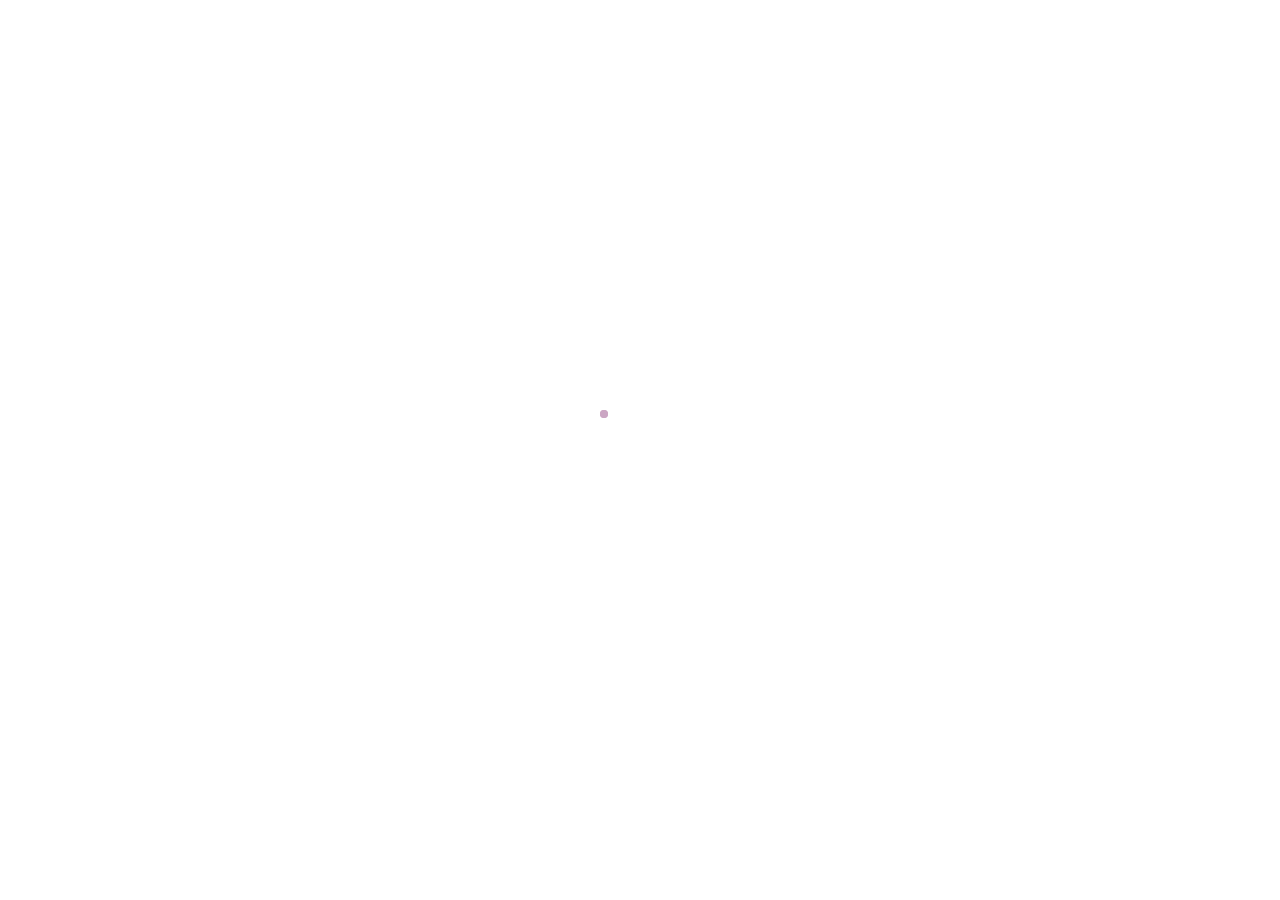
<file: poodle-pom.html>
<!DOCTYPE html>
<html lang="en">

<head>
  <meta http-equiv="Content-Type" content="text/html; charset=utf-8">

  <meta name="description" content="Frontend Developer">
  <meta name="author" content="Ajufbox">

  <meta name="viewport" content="width=device-width, initial-scale=1, maximum-scale=1">

  <title>Poodle Pom project</title>
  <!-- Favicon -->
  <link rel="icon" href="./assets//images/logo2.png" type="image/png">
  <!-- /Favicon -->

  <!-- STYLES -->
  <link rel="preconnect" href="https://fonts.googleapis.com">
  <link rel="preconnect" href="https://fonts.gstatic.com" crossorigin>
  <link href="https://fonts.googleapis.com/css2?family=Rubik:ital,wght@0,300..900;1,300..900&display=swap"
    rel="stylesheet">
    <link rel="stylesheet" href="https://cdnjs.cloudflare.com/ajax/libs/font-awesome/6.0.0-beta3/css/all.min.css">

  <link rel="stylesheet" type="text/css" href="assets/css/bootstrap.min.css">
  <link rel="stylesheet" type="text/css" href="assets/css/bootstrap-icons.min.css">
  <link rel="stylesheet" type="text/css" href="assets/css/font-awesome.css">
  <link rel="stylesheet" type="text/css" href="assets/css/swiper-bundle.min.css">
  <link rel="stylesheet" type="text/css" href="assets/css/splitting.css">
  <link rel="stylesheet" type="text/css" href="assets/css/animate.min.css">
  <link rel="stylesheet" type="text/css" href="assets/css/style.css">
  <!-- /STYLES -->
</head>

<body>
  <header class="site-header transparent stick-fixed wow-menubar">
    <div class="site-header-container">
      <!-- Logo -->
      <div class="site-header-logo">
        <a href="#" class="logo">
          <img
              style="margin-top: 20px; margin-bottom: 20px"
              src="./assets/images/demo/logo2.png"
              alt="My Logo"
              width="220"
            />
          <span class="visually-hidden">Logo</span>
        </a>
      </div>
      <!-- /Logo -->
      <!-- Menu -->
      <div class="mobile-menu">
        <button class="js-menu-toggle">
          <span></span>
          <span></span>
          <span></span>
        </button>
      </div>
      <nav class="site-menu text-uppercase">
        <ul>
          <li><a href="./index.html">Home</a></li>
          <li><a href="./index.html#about">About Me</a></li>
          <li><a href="./index.html#services">Services</a></li>
          <li><a href="./index.html#portfolio" class="active">Portfolio</a></li>
          <!-- <li><a href="./index.html#blog">Blog</a></li> -->
          <li><a href="./index.html#contact">Contact</a></li>
        </ul>
      </nav>
      <!-- /Menu -->
    </div>
  </header>

  <main>



    <!-- Section -->
    <section style="margin-top: 30px;" class="page-section" id="start">
      <div class="container relative">

        <div class="row">
          <!-- Project Description -->
          <div class="col-lg-5">
            <div class="row row-cols-md-3 mb-3r">
              <div class="mb-2 mb-md-0">
                <div>
                  <b>Date</b>
                </div>
                <div class="text-gray-2">
                  September, 2024
                </div>
              </div>
              <div class="mb-2 mb-md-0">
                <div>
                  <b>Time Spent</b>
                </div>
                <div class="text-gray-2">
                  25 workdays
                </div>
              </div>
              <div>
                <div>
                  <b>Services</b>
                </div>
                <div class="text-gray-2">
                  Web Development
               
                  Responsive Design
                  <br>
                  SEO
                    <br>
                </div>
              </div>
            </div>

            <h2 class="h3 mb-3">Description</h2>
            <p class="text-gray-2 mb-5 mb-lg-0">
              A modern, responsive-friendly website designed to showcase poodle and Pomeranian puppies for sale. The website is built with clean HTML and features a user-friendly layout, including adorable puppy galleries, breed information, and an easy-to-navigate interface. Optimized for all devices, ensuring a seamless browsing experience for pet lovers everywhere.
            </p>
            <h2 style="margin-top: 50px; " class="h3 mb-3">Link to project</h2>
            <i style="cursor: pointer;" class="fa-solid fa-link"></i>
            <a target="_blank" style="cursor: pointer;" href="https://poodlepom.com/tr">Poodle Pom</a>
          </div>
          <!-- /Project Description -->

          <!-- Project Images -->
          <div class="col-lg-7 content-light">
            <div class="project-images-slider image-slider-1 swiper">
              <div class="swiper-wrapper">
                <!-- Image item -->
                <div class="swiper-slide">
                  <img src="./assets/images/poodle/Screenshot 2024-12-03 at 10.15.55.png" alt="">
                </div>
                <!-- /Image item -->
                <!-- Image item -->
                <div class="swiper-slide">
                  <img src="./assets/images/poodle/Screenshot 2024-12-03 at 10.16.05.png" alt="">
                </div>
                <!-- /Image item -->
                <!-- Image item -->
                <div class="swiper-slide">
                  <img src="./assets/images/poodle/Screenshot 2024-12-03 at 10.17.09.png" alt="">
                </div>
                <!-- /Image item -->
                <!-- Image item -->
                <div class="swiper-slide">
                  <img src="./assets/images/poodle/Screenshot 2024-12-03 at 10.17.42.png" alt="">
                </div>
                <div class="swiper-slide">
                  <img src="./assets/images/poodle/Screenshot 2024-12-03 at 10.18.23.png" alt="">
                </div>
                <div class="swiper-slide">
                  <img src="./assets/images/poodle/Screenshot 2024-12-03 at 10.18.37.png" alt="">
                </div>
                <div class="swiper-slide">
                  <img src="./assets/images/poodle/Screenshot 2024-12-03 at 10.19.22.png" alt="">
                </div>
               
                <!-- /Image item -->

              </div>
              <div class="project-images-slider-nav d-flex w-100 justify-content-end gap-3">
                <button class="nav-prev">
                  <i class="bi-chevron-left"></i>
                </button>
                <button class="nav-next">
                  <i class="bi-chevron-right"></i>
                </button>
              </div>
              <div class="swiper-pagination"></div>
            </div>

          </div>
          <!-- /Project Images -->
        </div>

      </div>
    </section>
    <!-- /Section -->

    <!-- Portfolio Navigation -->
   
  </main>

  <!-- Footer -->
  <footer class="page-section footer pb-2r bg-light-gray-3">
    <div class="container">
      <!-- Footer Text -->
      <div class="row text-gray-2">

        <div class="col-md-4 col-lg-3">
          <span>© With love, 2024.</span>
        </div>

        <div class="col-md-7 offset-md-1 offset-lg-2">

          <!-- Back to Top Link -->
          <div class="">
            <a href="#top" class="link-to-top">
              <i class="mi-arrow-up size-24"></i>
              <span class="visually-hidden">Scroll to top</span>
            </a>
          </div>
          <!-- /Back to Top Link -->

        </div>

      </div>
      <!-- /Footer Text -->

    </div>
  </footer>
  <!-- /Footer -->

  <!-- CURSOR -->
  <div class="mouse-cursor cursor-outer"></div>
  <div class="mouse-cursor cursor-inner"></div>
  <!-- /CURSOR -->

  <!-- Preloader -->
  <div class="preloader">
    <div class="ripple">
      <div></div>
      <div></div>
    </div>
  </div>
  <!-- /Preloader -->

  <!-- Back to top -->
  <div class="back-to-top-wrapper">
    <a href="#Home" class="back-to-top">
      <span class="visually-hidden">Back to top</span>
      <i class="bi bi-arrow-up-short"></i>
      <div class="progress-wrap active-progress">
        <svg class="progress-circle svg-content" width="100%" height="100%" viewBox="-1 -1 102 102">
          <path d="M50,1 a49,49 0 0,1 0,98 a49,49 0 0,1 0,-98" />
        </svg>
      </div>
    </a>
  </div>
  <!-- /Back to top -->

  <!-- SCRIPTS -->
  <script src="assets/js/jquery.min.js"></script>
  <script src="assets/js/bootstrap.bundle.min.js"></script>
  <script src="assets/js/plugins.js"></script>
  <script src="assets/js/main.js"></script>
  <!-- /SCRIPTS -->
</body>

</html>
</file>
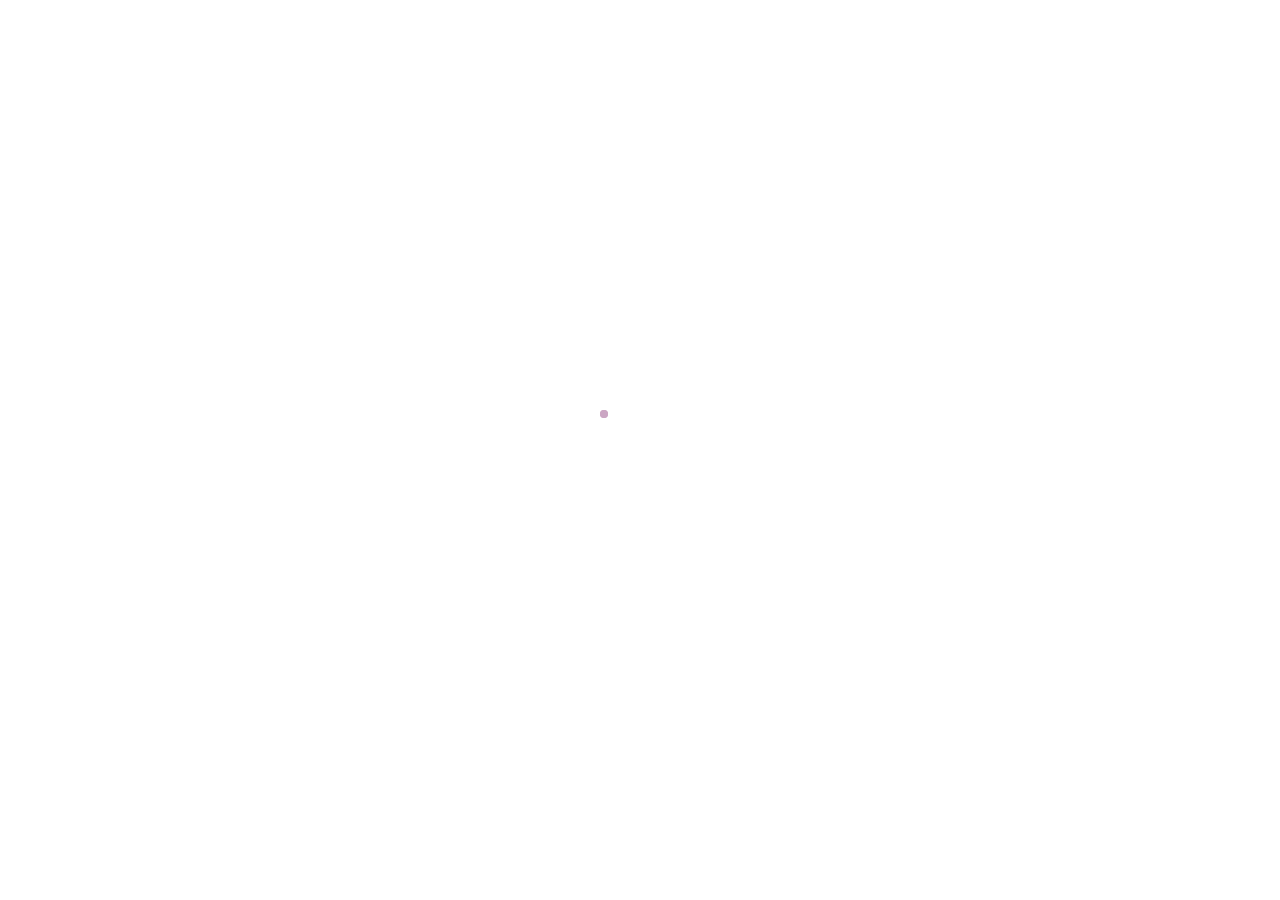
<file: portfolio-4.html>
<!DOCTYPE html>
<html lang="en">

<head>
  <meta http-equiv="Content-Type" content="text/html; charset=utf-8">

  <meta name="description" content="Frontend Developer">
  <meta name="author" content="Ajufbox">

  <meta name="viewport" content="width=device-width, initial-scale=1, maximum-scale=1">

  <title>Gastronomy Project</title>
  <!-- Favicon -->
  <link rel="icon" href="./assets//images/logo2.png" type="image/png">
  <!-- /Favicon -->

  <!-- STYLES -->
  <link rel="preconnect" href="https://fonts.googleapis.com">
  <link rel="preconnect" href="https://fonts.gstatic.com" crossorigin>
  <link href="https://fonts.googleapis.com/css2?family=Rubik:ital,wght@0,300..900;1,300..900&display=swap"
    rel="stylesheet">
    <link rel="stylesheet" href="https://cdnjs.cloudflare.com/ajax/libs/font-awesome/6.0.0-beta3/css/all.min.css">

  <link rel="stylesheet" type="text/css" href="assets/css/bootstrap.min.css">
  <link rel="stylesheet" type="text/css" href="assets/css/bootstrap-icons.min.css">
  <link rel="stylesheet" type="text/css" href="assets/css/font-awesome.css">
  <link rel="stylesheet" type="text/css" href="assets/css/swiper-bundle.min.css">
  <link rel="stylesheet" type="text/css" href="assets/css/splitting.css">
  <link rel="stylesheet" type="text/css" href="assets/css/animate.min.css">
  <link rel="stylesheet" type="text/css" href="assets/css/style.css">
  <!-- /STYLES -->
</head>

<body>
  <header class="site-header transparent stick-fixed wow-menubar">
    <div class="site-header-container">
      <!-- Logo -->
      <div class="site-header-logo">
        <a href="#" class="logo">
          <img
              style="margin-top: 20px; margin-bottom: 20px"
              src="./assets/images/demo/logo2.png"
              alt="My Logo"
              width="220"
            />
          <span class="visually-hidden">Logo</span>
        </a>
      </div>
      <!-- /Logo -->
      <!-- Menu -->
      <div class="mobile-menu">
        <button class="js-menu-toggle">
          <span></span>
          <span></span>
          <span></span>
        </button>
      </div>
      <nav class="site-menu text-uppercase">
        <ul>
          <li><a href="./index.html">Home</a></li>
          <li><a href="./index.html#about">About Me</a></li>
          <li><a href="./index.html#services">Services</a></li>
          <li><a href="./index.html#portfolio" class="active">Portfolio</a></li>
          <!-- <li><a href="./index.html#blog">Blog</a></li> -->
          <li><a href="./index.html#contact">Contact</a></li>
        </ul>
      </nav>
      <!-- /Menu -->
    </div>
  </header>

  <main>


    <!-- Section -->
    <section style="margin-top: 30px;" class="page-section" id="start">
      <div class="container relative">

        <div class="row">
          <!-- Project Description -->
          <div class="col-lg-5">
            <div class="row row-cols-md-3 mb-3r">
              <div class="mb-2 mb-md-0">
                <div>
                  <b>Date</b>
                </div>
                <div class="text-gray-2">
                  January, 2023
                </div>
              </div>
              <div class="mb-2 mb-md-0">
                <div>
                  <b>Time Spent</b>
                </div>
                <div class="text-gray-2">
                  1 workday
                </div>
              </div>
              <!-- <div>
                <div>
                  <b>Services</b>
                </div>
                <div class="text-gray-2">
                  Web Development
                  <br>
                SEO
                  <br>
              
                </div>
              </div> -->
            </div>

            <h2 class="h3 mb-3">Description</h2>
            <p class="text-gray-2 mb-5 mb-lg-0">
             This project is a mobile and web development project utilizing HTML, and CSS. <br> This project demonstrates my skills in creating  user-friendly applications and website builders, focusing on intuitive design and seamless performance.



            </p>
            <h2 style="margin-top: 50px; " class="h3 mb-3">Link to project</h2>
            <i style="cursor: pointer;" class="fa-solid fa-link"></i>
            <a target="_blank" style="cursor: pointer;" href="https://shopping-cart-react-p7ie.vercel.app/">Gastronomy</a>
          </div>
          <!-- /Project Description -->

          <!-- Project Images -->
          <div class="col-lg-7 content-light">
            <div class="project-images-slider image-slider-1 swiper">
              <div class="swiper-wrapper">
                <!-- Image item -->
                <div class="swiper-slide">
                  <img src="./assets/images/single4/Screenshot 2024-06-27 at 16.37.19.png">
                </div>
                <!-- /Image item -->
                <!-- Image item -->
                <div class="swiper-slide">
                  <img src="./assets/images/single4/Screenshot 2024-06-27 at 16.37.29.png" alt="">
                </div>
                <div class="swiper-slide">
                  <img src="./assets/images/single4/Screenshot 2024-06-27 at 16.39.44.png" alt="">
                </div>


              </div>
              <div class="project-images-slider-nav d-flex w-100 justify-content-end gap-3">
                <button class="nav-prev">
                  <i class="bi-chevron-left"></i>
                </button>
                <button class="nav-next">
                  <i class="bi-chevron-right"></i>
                </button>
              </div>
              <div class="swiper-pagination"></div>
            </div>

          </div>
          <!-- /Project Images -->
        </div>

      </div>
    </section>
    <!-- /Section -->


  </main>

  <!-- Footer -->
  <footer class="page-section footer pb-2r bg-light-gray-3">
    <div class="container">
      <!-- Footer Text -->
      <div class="row text-gray-2">

        <div class="col-md-4 col-lg-3">
          <span>© With love, 2024.</span>
        </div>

        <div class="col-md-7 offset-md-1 offset-lg-2">

          <!-- Back to Top Link -->
          <div class="">
            <a href="#top" class="link-to-top">
              <i class="mi-arrow-up size-24"></i>
              <span class="visually-hidden">Scroll to top</span>
            </a>
          </div>
          <!-- /Back to Top Link -->

        </div>

      </div>
      <!-- /Footer Text -->

    </div>
  </footer>
  <!-- /Footer -->

  <!-- CURSOR -->
  <div class="mouse-cursor cursor-outer"></div>
  <div class="mouse-cursor cursor-inner"></div>
  <!-- /CURSOR -->

  <!-- Preloader -->
  <div class="preloader">
    <div class="ripple">
      <div></div>
      <div></div>
    </div>
  </div>
  <!-- /Preloader -->

  <!-- Back to top -->
  <div class="back-to-top-wrapper">
    <a href="#Home" class="back-to-top">
      <span class="visually-hidden">Back to top</span>
      <i class="bi bi-arrow-up-short"></i>
      <div class="progress-wrap active-progress">
        <svg class="progress-circle svg-content" width="100%" height="100%" viewBox="-1 -1 102 102">
          <path d="M50,1 a49,49 0 0,1 0,98 a49,49 0 0,1 0,-98" />
        </svg>
      </div>
    </a>
  </div>
  <!-- /Back to top -->

  <!-- SCRIPTS -->
  <script src="assets/js/jquery.min.js"></script>
  <script src="assets/js/bootstrap.bundle.min.js"></script>
  <script src="assets/js/plugins.js"></script>
  <script src="assets/js/main.js"></script>
  <!-- /SCRIPTS -->
</body>

</html>
</file>
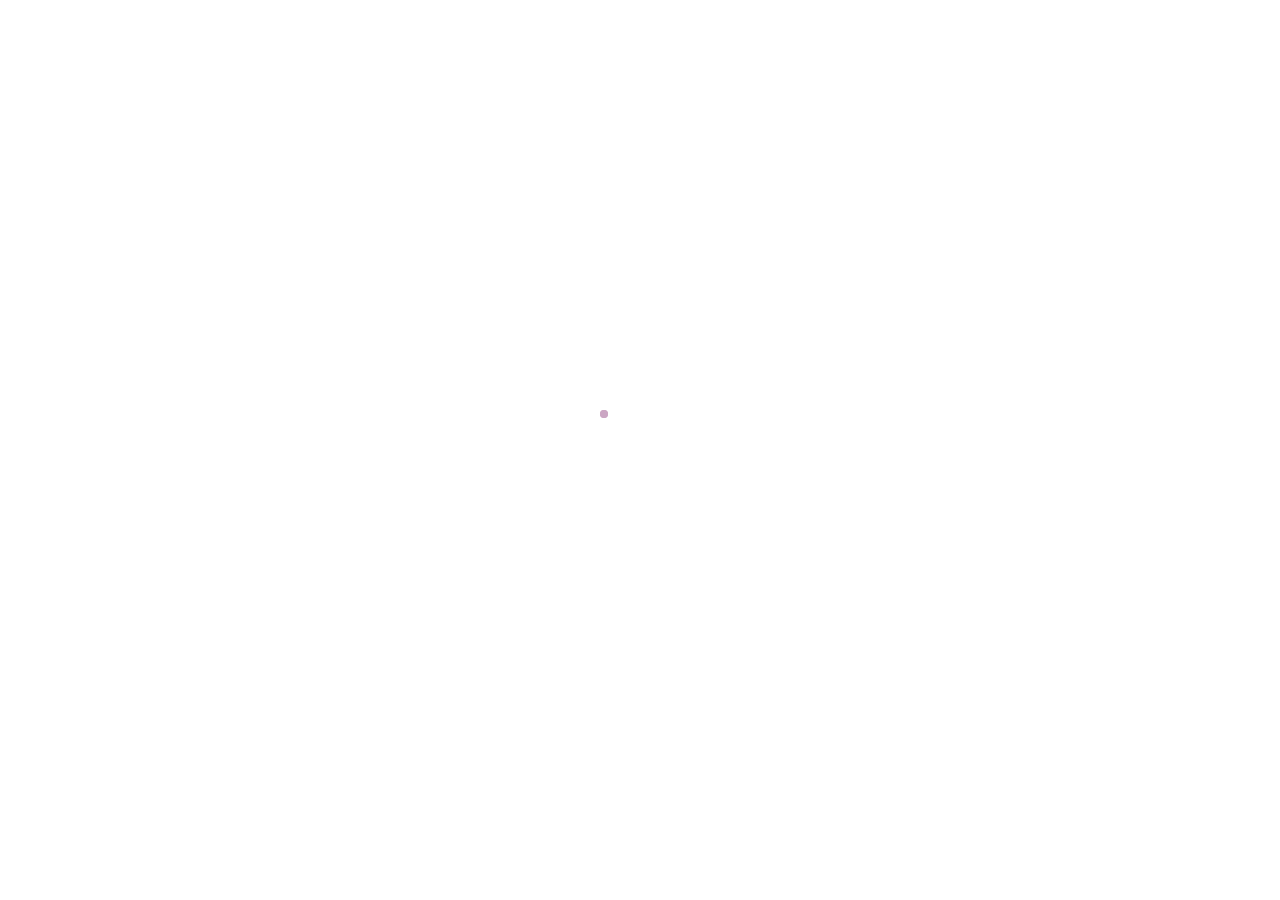
<file: portfolio-5.html>
<!DOCTYPE html>
<html lang="en">

<head>
  <meta http-equiv="Content-Type" content="text/html; charset=utf-8">

  <meta name="description" content="Frontend Developer">
  <meta name="author" content="Ajufbox">

  <meta name="viewport" content="width=device-width, initial-scale=1, maximum-scale=1">

  <title>Quizz App</title>
  <!-- Favicon -->
  <link rel="icon" href="./assets//images/logo2.png" type="image/png">
  <!-- /Favicon -->

  <!-- STYLES -->
  <link rel="preconnect" href="https://fonts.googleapis.com">
  <link rel="preconnect" href="https://fonts.gstatic.com" crossorigin>
  <link href="https://fonts.googleapis.com/css2?family=Rubik:ital,wght@0,300..900;1,300..900&display=swap"
    rel="stylesheet">
    <link rel="stylesheet" href="https://cdnjs.cloudflare.com/ajax/libs/font-awesome/6.0.0-beta3/css/all.min.css">

  <link rel="stylesheet" type="text/css" href="assets/css/bootstrap.min.css">
  <link rel="stylesheet" type="text/css" href="assets/css/bootstrap-icons.min.css">
  <link rel="stylesheet" type="text/css" href="assets/css/font-awesome.css">
  <link rel="stylesheet" type="text/css" href="assets/css/swiper-bundle.min.css">
  <link rel="stylesheet" type="text/css" href="assets/css/splitting.css">
  <link rel="stylesheet" type="text/css" href="assets/css/animate.min.css">
  <link rel="stylesheet" type="text/css" href="assets/css/style.css">
  <!-- /STYLES -->
</head>

<body>
  <header class="site-header transparent stick-fixed wow-menubar">
    <div class="site-header-container">
      <!-- Logo -->
      <div class="site-header-logo">
        <a href="#" class="logo">
          <img
              style="margin-top: 20px; margin-bottom: 20px"
              src="./assets/images/demo/logo2.png"
              alt="My Logo"
              width="220"
            />
          <span class="visually-hidden">Logo</span>
        </a>
      </div>
      <!-- /Logo -->
      <!-- Menu -->
      <div class="mobile-menu">
        <button class="js-menu-toggle">
          <span></span>
          <span></span>
          <span></span>
        </button>
      </div>
      <nav class="site-menu text-uppercase">
        <ul>
          <li><a href="./index.html">Home</a></li>
          <li><a href="./index.html#about">About Me</a></li>
          <li><a href="./index.html#services">Services</a></li>
          <li><a href="./index.html#portfolio" class="active">Portfolio</a></li>
          <!-- <li><a href="./index.html#blog">Blog</a></li> -->
          <li><a href="./index.html#contact">Contact</a></li>
        </ul>
      </nav>
      <!-- /Menu -->
    </div>
  </header>

  <main>

    <!-- Section -->
    <section style="margin-top: 20px;" class="page-section" id="start">
      <div class="container relative">

        <div class="row">
          <!-- Project Description -->
          <div class="col-lg-5">
            <div class="row row-cols-md-3 mb-3r">
              <div class="mb-2 mb-md-0">
                <div>
                  <b>Date</b>
                </div>
                <div class="text-gray-2">
                  January, 2023
                </div>
              </div>
              <div class="mb-2 mb-md-0">
                <div>
                  <b>Time Spent</b>
                </div>
                <div class="text-gray-2">
                  1 workday
                </div>
              </div>
              <!-- <div>
                <div>
                  <b>Services</b>
                </div>
                <div class="text-gray-2">
                  Web Development
                  <br>
                SEO
                  <br>
              
                </div>
              </div> -->
            </div>

            <h2 class="h3 mb-3">Description</h2>
            <p class="text-gray-2 mb-5 mb-lg-0">
             This project is a mobile and web development project utilizing HTML, and CSS. <br> This project demonstrates my skills in creating  user-friendly applications and website builders, focusing on intuitive design and seamless performance.



            </p>
            <h2 style="margin-top: 50px; " class="h3 mb-3">Link to project</h2>
            <i style="cursor: pointer;" class="fa-solid fa-link"></i>
            <a target="_blank" style="cursor: pointer;" href="https://jalashikhaliyeva.github.io/quizz-app/">Quizz</a>
          </div>
          <!-- /Project Description -->

          <!-- Project Images -->
          <div class="col-lg-7 content-light">
            <div class="project-images-slider image-slider-1 swiper">
              <div class="swiper-wrapper">
                <!-- Image item -->
                <div class="swiper-slide">
                  <img src="./assets/images/single5/Screenshot 2024-06-27 at 17.00.44.png">
                </div>
                <!-- /Image item -->
                <!-- Image item -->
                <div class="swiper-slide">
                  <img src="./assets/images/single5/Screenshot 2024-06-27 at 17.00.57.png">
                </div>
                <div class="swiper-slide">
                  <img src="./assets/images/single5/Screenshot 2024-06-27 at 17.01.03.png" alt="">
                </div>
                <div class="swiper-slide">
                  <img src="./assets/images/single5/Screenshot 2024-06-27 at 17.01.17.png" alt="">
                </div>


              </div>
              <div class="project-images-slider-nav d-flex w-100 justify-content-end gap-3">
                <button class="nav-prev">
                  <i class="bi-chevron-left"></i>
                </button>
                <button class="nav-next">
                  <i class="bi-chevron-right"></i>
                </button>
              </div>
              <div class="swiper-pagination"></div>
            </div>

          </div>
          <!-- /Project Images -->
        </div>

      </div>
    </section>
    <!-- /Section -->

    
  </main>

  <!-- Footer -->
  <footer class="page-section footer pb-2r bg-light-gray-3">
    <div class="container">
      <!-- Footer Text -->
      <div class="row text-gray-2">

        <div class="col-md-4 col-lg-3">
          <span>© With love, 2024.</span>
        </div>

        <div class="col-md-7 offset-md-1 offset-lg-2">

          <!-- Back to Top Link -->
          <div class="">
            <a href="#top" class="link-to-top">
              <i class="mi-arrow-up size-24"></i>
              <span class="visually-hidden">Scroll to top</span>
            </a>
          </div>
          <!-- /Back to Top Link -->

        </div>

      </div>
      <!-- /Footer Text -->

    </div>
  </footer>
  <!-- /Footer -->

  <!-- CURSOR -->
  <div class="mouse-cursor cursor-outer"></div>
  <div class="mouse-cursor cursor-inner"></div>
  <!-- /CURSOR -->

  <!-- Preloader -->
  <div class="preloader">
    <div class="ripple">
      <div></div>
      <div></div>
    </div>
  </div>
  <!-- /Preloader -->

  <!-- Back to top -->
  <div class="back-to-top-wrapper">
    <a href="#Home" class="back-to-top">
      <span class="visually-hidden">Back to top</span>
      <i class="bi bi-arrow-up-short"></i>
      <div class="progress-wrap active-progress">
        <svg class="progress-circle svg-content" width="100%" height="100%" viewBox="-1 -1 102 102">
          <path d="M50,1 a49,49 0 0,1 0,98 a49,49 0 0,1 0,-98" />
        </svg>
      </div>
    </a>
  </div>
  <!-- /Back to top -->

  <!-- SCRIPTS -->
  <script src="assets/js/jquery.min.js"></script>
  <script src="assets/js/bootstrap.bundle.min.js"></script>
  <script src="assets/js/plugins.js"></script>
  <script src="assets/js/main.js"></script>
  <!-- /SCRIPTS -->
</body>

</html>
</file>
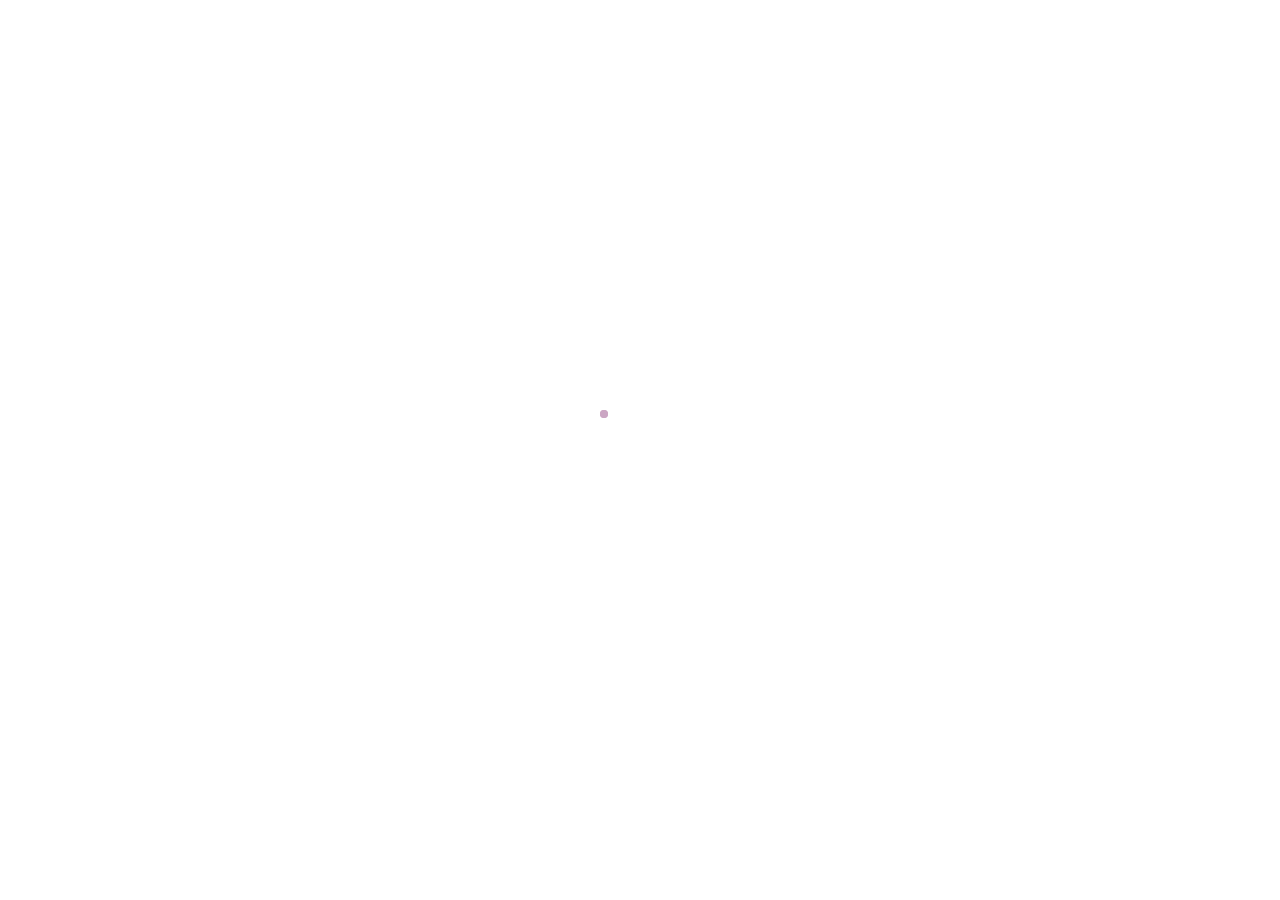
<file: portfolio-6.html>
<!DOCTYPE html>
<html lang="en">

<head>
  <meta http-equiv="Content-Type" content="text/html; charset=utf-8">

  <meta name="description" content="Frontend Developer">
  <meta name="author" content="Ajufbox">

  <meta name="viewport" content="width=device-width, initial-scale=1, maximum-scale=1">

  <title>To Do App</title>
  <!-- Favicon -->
  <link rel="icon" href="./assets//images/logo2.png" type="image/png">
  <!-- /Favicon -->

  <!-- STYLES -->
  <link rel="preconnect" href="https://fonts.googleapis.com">
  <link rel="preconnect" href="https://fonts.gstatic.com" crossorigin>
  <link href="https://fonts.googleapis.com/css2?family=Rubik:ital,wght@0,300..900;1,300..900&display=swap"
    rel="stylesheet">
    <link rel="stylesheet" href="https://cdnjs.cloudflare.com/ajax/libs/font-awesome/6.0.0-beta3/css/all.min.css">

  <link rel="stylesheet" type="text/css" href="assets/css/bootstrap.min.css">
  <link rel="stylesheet" type="text/css" href="assets/css/bootstrap-icons.min.css">
  <link rel="stylesheet" type="text/css" href="assets/css/font-awesome.css">
  <link rel="stylesheet" type="text/css" href="assets/css/swiper-bundle.min.css">
  <link rel="stylesheet" type="text/css" href="assets/css/splitting.css">
  <link rel="stylesheet" type="text/css" href="assets/css/animate.min.css">
  <link rel="stylesheet" type="text/css" href="assets/css/style.css">
  <!-- /STYLES -->
</head>

<body>
  <header class="site-header transparent stick-fixed wow-menubar">
    <div class="site-header-container">
      <!-- Logo -->
      <div class="site-header-logo">
        <a href="#" class="logo">
          <img
              style="margin-top: 20px; margin-bottom: 20px"
              src="./assets/images/demo/logo2.png"
              alt="My Logo"
              width="220"
            />
          <span class="visually-hidden">Logo</span>
        </a>
      </div>
      <!-- /Logo -->
      <!-- Menu -->
      <div class="mobile-menu">
        <button class="js-menu-toggle">
          <span></span>
          <span></span>
          <span></span>
        </button>
      </div>
      <nav class="site-menu text-uppercase">
        <ul>
          <li><a href="./index.html">Home</a></li>
          <li><a href="./index.html#about">About Me</a></li>
          <li><a href="./index.html#services">Services</a></li>
          <li><a href="./index.html#portfolio" class="active">Portfolio</a></li>
          <!-- <li><a href="./index.html#blog">Blog</a></li> -->
          <li><a href="./index.html#contact">Contact</a></li>
        </ul>
      </nav>
      <!-- /Menu -->
    </div>
  </header>

  <main>


    <!-- Section -->
    <section style="margin-top: 30px;" class="page-section" id="start">
      <div class="container relative">

        <div class="row">
          <!-- Project Description -->
          <div class="col-lg-5">
            <div class="row row-cols-md-3 mb-3r">
              <div class="mb-2 mb-md-0">
                <div>
                  <b>Date</b>
                </div>
                <div class="text-gray-2">
                  January, 2023
                </div>
              </div>
              <div class="mb-2 mb-md-0">
                <div>
                  <b>Time Spent</b>
                </div>
                <div class="text-gray-2">
                  1 workday
                </div>
              </div>
              <!-- <div>
                <div>
                  <b>Services</b>
                </div>
                <div class="text-gray-2">
                  Web Development
                  <br>
                SEO
                  <br>
              
                </div>
              </div> -->
            </div>

            <h2 class="h3 mb-3">Description</h2>
            <p class="text-gray-2 mb-5 mb-lg-0">
             This project is a mobile and web development project utilizing HTML, and CSS. <br> This project demonstrates my skills in creating  user-friendly applications and website builders, focusing on intuitive design and seamless performance.



            </p>
            <h2 style="margin-top: 50px; " class="h3 mb-3">Link to project</h2>
            <i style="cursor: pointer;" class="fa-solid fa-link"></i>
            <a target="_blank" style="cursor: pointer;" href="https://todo-app-react-six-rose.vercel.app/">To Do</a>
          </div>
          <!-- /Project Description -->

          <!-- Project Images -->
          <div class="col-lg-7 content-light">
            <div class="project-images-slider image-slider-1 swiper">
              <div class="swiper-wrapper">
                <!-- Image item -->
                <div class="swiper-slide">
                  <img src="./assets/images/single6/Screenshot 2024-07-01 at 12.30.31.png">
                </div>
                <!-- /Image item -->
                <!-- Image item -->
                <div class="swiper-slide">
                  <img src="./assets/images/single6/Screenshot 2024-07-01 at 12.30.57.png">
                </div>
                <div class="swiper-slide">
                  <img src="./assets/images/single6/Screenshot 2024-07-01 at 12.31.03.png" alt="">
                </div>
                <!-- <div class="swiper-slide">
                  <img src="./assets/images/single5/Screenshot 2024-06-27 at 17.01.17.png" alt="">
                </div> -->


              </div>
              <div class="project-images-slider-nav d-flex w-100 justify-content-end gap-3">
                <button class="nav-prev">
                  <i class="bi-chevron-left"></i>
                </button>
                <button class="nav-next">
                  <i class="bi-chevron-right"></i>
                </button>
              </div>
              <div class="swiper-pagination"></div>
            </div>

          </div>
          <!-- /Project Images -->
        </div>

      </div>
    </section>
    <!-- /Section -->

   
  </main>

  <!-- Footer -->
  <footer class="page-section footer pb-2r bg-light-gray-3">
    <div class="container">
      <!-- Footer Text -->
      <div class="row text-gray-2">

        <div class="col-md-4 col-lg-3">
          <span>© With love, 2024.</span>
        </div>

        <div class="col-md-7 offset-md-1 offset-lg-2">

          <!-- Back to Top Link -->
          <div class="">
            <a href="#top" class="link-to-top">
              <i class="mi-arrow-up size-24"></i>
              <span class="visually-hidden">Scroll to top</span>
            </a>
          </div>
          <!-- /Back to Top Link -->

        </div>

      </div>
      <!-- /Footer Text -->

    </div>
  </footer>
  <!-- /Footer -->

  <!-- CURSOR -->
  <div class="mouse-cursor cursor-outer"></div>
  <div class="mouse-cursor cursor-inner"></div>
  <!-- /CURSOR -->

  <!-- Preloader -->
  <div class="preloader">
    <div class="ripple">
      <div></div>
      <div></div>
    </div>
  </div>
  <!-- /Preloader -->

  <!-- Back to top -->
  <div class="back-to-top-wrapper">
    <a href="#Home" class="back-to-top">
      <span class="visually-hidden">Back to top</span>
      <i class="bi bi-arrow-up-short"></i>
      <div class="progress-wrap active-progress">
        <svg class="progress-circle svg-content" width="100%" height="100%" viewBox="-1 -1 102 102">
          <path d="M50,1 a49,49 0 0,1 0,98 a49,49 0 0,1 0,-98" />
        </svg>
      </div>
    </a>
  </div>
  <!-- /Back to top -->

  <!-- SCRIPTS -->
  <script src="assets/js/jquery.min.js"></script>
  <script src="assets/js/bootstrap.bundle.min.js"></script>
  <script src="assets/js/plugins.js"></script>
  <script src="assets/js/main.js"></script>
  <!-- /SCRIPTS -->
</body>

</html>
</file>
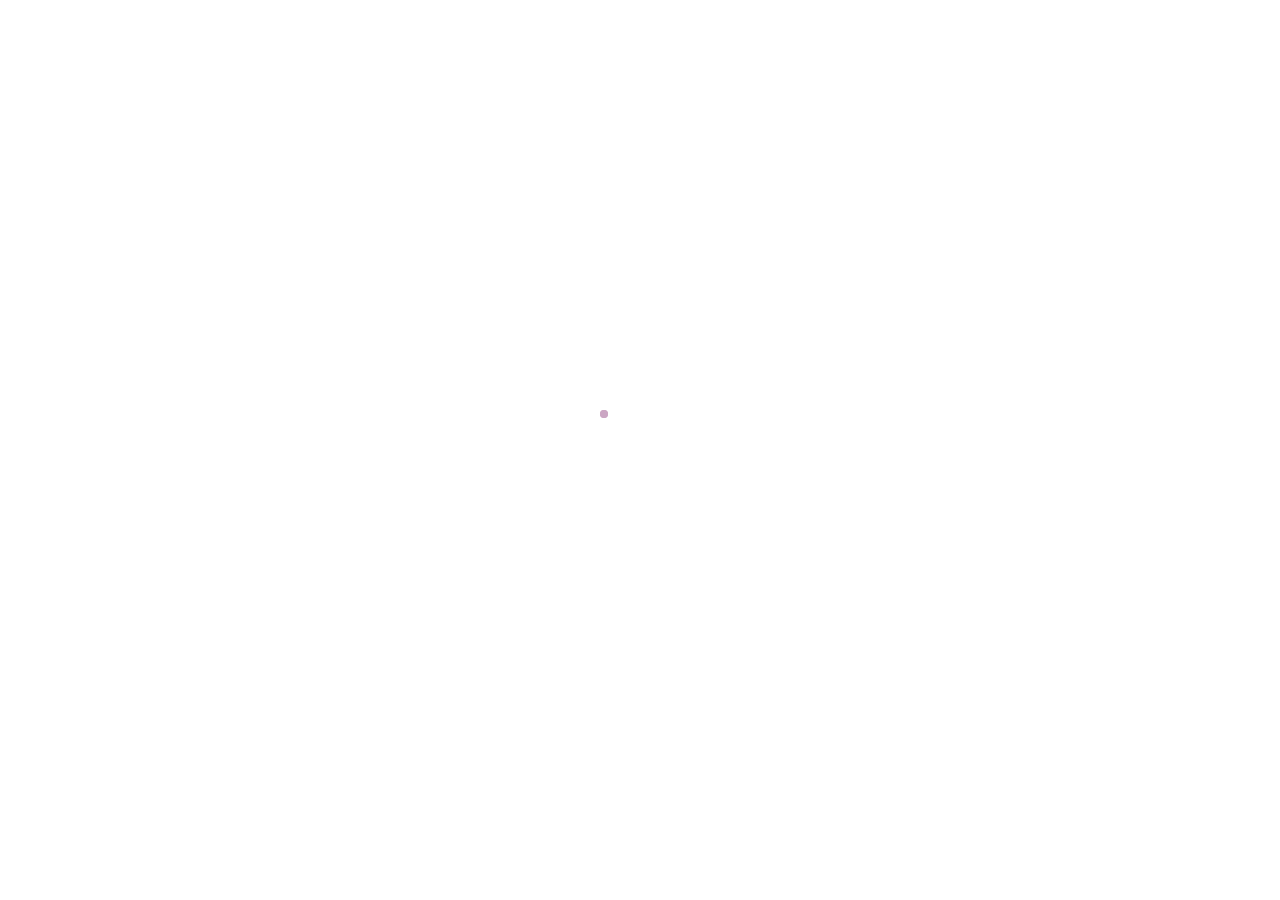
<file: portfolio-7.html>
<!DOCTYPE html>
<html lang="en">

<head>
  <meta http-equiv="Content-Type" content="text/html; charset=utf-8">

  <meta name="description" content="Frontend Developer">
  <meta name="author" content="Ajufbox">

  <meta name="viewport" content="width=device-width, initial-scale=1, maximum-scale=1">

  <title>Calculator</title>
  <!-- Favicon -->
  <link rel="icon" href="./assets//images/logo2.png" type="image/png">
  <!-- /Favicon -->

  <!-- STYLES -->
  <link rel="preconnect" href="https://fonts.googleapis.com">
  <link rel="preconnect" href="https://fonts.gstatic.com" crossorigin>
  <link href="https://fonts.googleapis.com/css2?family=Rubik:ital,wght@0,300..900;1,300..900&display=swap"
    rel="stylesheet">
    <link rel="stylesheet" href="https://cdnjs.cloudflare.com/ajax/libs/font-awesome/6.0.0-beta3/css/all.min.css">

  <link rel="stylesheet" type="text/css" href="assets/css/bootstrap.min.css">
  <link rel="stylesheet" type="text/css" href="assets/css/bootstrap-icons.min.css">
  <link rel="stylesheet" type="text/css" href="assets/css/font-awesome.css">
  <link rel="stylesheet" type="text/css" href="assets/css/swiper-bundle.min.css">
  <link rel="stylesheet" type="text/css" href="assets/css/splitting.css">
  <link rel="stylesheet" type="text/css" href="assets/css/animate.min.css">
  <link rel="stylesheet" type="text/css" href="assets/css/style.css">
  <!-- /STYLES -->
</head>

<body>
  <header class="site-header transparent stick-fixed wow-menubar">
    <div class="site-header-container">
      <!-- Logo -->
      <div class="site-header-logo">
        <a href="#" class="logo">
          <img
              style="margin-top: 20px; margin-bottom: 20px"
              src="./assets/images/demo/logo2.png"
              alt="My Logo"
              width="220"
            />
          <span class="visually-hidden">Logo</span>
        </a>
      </div>
      <!-- /Logo -->
      <!-- Menu -->
      <div class="mobile-menu">
        <button class="js-menu-toggle">
          <span></span>
          <span></span>
          <span></span>
        </button>
      </div>
      <nav class="site-menu text-uppercase">
        <ul>
          <li><a href="./index.html">Home</a></li>
          <li><a href="./index.html#about">About Me</a></li>
          <li><a href="./index.html#services">Services</a></li>
          <li><a href="./index.html#portfolio" class="active">Portfolio</a></li>
          <!-- <li><a href="./index.html#blog">Blog</a></li> -->
          <li><a href="./index.html#contact">Contact</a></li>
        </ul>
      </nav>
      <!-- /Menu -->
    </div>
  </header>

  <main>


    <!-- Section -->
    <section style="margin-top: 30px;" class="page-section" id="start">
      <div class="container relative">

        <div class="row">
          <!-- Project Description -->
          <div class="col-lg-5">
            <div class="row row-cols-md-3 mb-3r">
              <div class="mb-2 mb-md-0">
                <div>
                  <b>Date</b>
                </div>
                <div class="text-gray-2">
                  January, 2023
                </div>
              </div>
              <div class="mb-2 mb-md-0">
                <div>
                  <b>Time Spent</b>
                </div>
                <div class="text-gray-2">
                  1 workday
                </div>
              </div>
              <!-- <div>
                <div>
                  <b>Services</b>
                </div>
                <div class="text-gray-2">
                  Web Development
                  <br>
                SEO
                  <br>
              
                </div>
              </div> -->
            </div>

            <h2 class="h3 mb-3">Description</h2>
            <p class="text-gray-2 mb-5 mb-lg-0">
             This project is a mobile and web development project utilizing HTML, and CSS. <br> This project demonstrates my skills in creating  user-friendly applications and website builders, focusing on intuitive design and seamless performance.



            </p>
            <h2 style="margin-top: 50px; " class="h3 mb-3">Link to project</h2>
            <i style="cursor: pointer;" class="fa-solid fa-link"></i>
            <a target="_blank" style="cursor: pointer;" href="https://calculator-react-woad-nine.vercel.app/">Calculator</a>
          </div>
          <!-- /Project Description -->

          <!-- Project Images -->
          <div class="col-lg-7 content-light">
            <div class="project-images-slider image-slider-1 swiper">
              <div class="swiper-wrapper">
                <!-- Image item -->
                <div class="swiper-slide">
                  <img src="./assets/images/single7/Screenshot 2024-07-01 at 13.59.56.png">
                </div>
                <!-- /Image item -->
                <!-- Image item -->
                <div class="swiper-slide">
                  <img src="./assets/images/single7/Screenshot 2024-07-01 at 14.00.07.png">
                </div>
                <div class="swiper-slide">
                  <img src="./assets/images/single7/Screenshot 2024-07-01 at 14.00.29.png" alt="">
                </div>
                <div class="swiper-slide">
                  <img src="./assets/images/single7/Screenshot 2024-07-01 at 14.00.38.png" alt="">
                </div>
                <!-- <div class="swiper-slide">
                  <img src="./assets/images/single5/Screenshot 2024-06-27 at 17.01.17.png" alt="">
                </div> -->


              </div>
              <div class="project-images-slider-nav d-flex w-100 justify-content-end gap-3">
                <button class="nav-prev">
                  <i class="bi-chevron-left"></i>
                </button>
                <button class="nav-next">
                  <i class="bi-chevron-right"></i>
                </button>
              </div>
              <div class="swiper-pagination"></div>
            </div>

          </div>
          <!-- /Project Images -->
        </div>

      </div>
    </section>
    <!-- /Section -->



  </main>

  <!-- Footer -->
  <footer class="page-section footer pb-2r bg-light-gray-3">
    <div class="container">
      <!-- Footer Text -->
      <div class="row text-gray-2">

        <div class="col-md-4 col-lg-3">
          <span>© With love, 2024.</span>
        </div>

        <div class="col-md-7 offset-md-1 offset-lg-2">

          <!-- Back to Top Link -->
          <div class="">
            <a href="#top" class="link-to-top">
              <i class="mi-arrow-up size-24"></i>
              <span class="visually-hidden">Scroll to top</span>
            </a>
          </div>
          <!-- /Back to Top Link -->

        </div>

      </div>
      <!-- /Footer Text -->

    </div>
  </footer>
  <!-- /Footer -->

  <!-- CURSOR -->
  <div class="mouse-cursor cursor-outer"></div>
  <div class="mouse-cursor cursor-inner"></div>
  <!-- /CURSOR -->

  <!-- Preloader -->
  <div class="preloader">
    <div class="ripple">
      <div></div>
      <div></div>
    </div>
  </div>
  <!-- /Preloader -->

  <!-- Back to top -->
  <div class="back-to-top-wrapper">
    <a href="#Home" class="back-to-top">
      <span class="visually-hidden">Back to top</span>
      <i class="bi bi-arrow-up-short"></i>
      <div class="progress-wrap active-progress">
        <svg class="progress-circle svg-content" width="100%" height="100%" viewBox="-1 -1 102 102">
          <path d="M50,1 a49,49 0 0,1 0,98 a49,49 0 0,1 0,-98" />
        </svg>
      </div>
    </a>
  </div>
  <!-- /Back to top -->

  <!-- SCRIPTS -->
  <script src="assets/js/jquery.min.js"></script>
  <script src="assets/js/bootstrap.bundle.min.js"></script>
  <script src="assets/js/plugins.js"></script>
  <script src="assets/js/main.js"></script>
  <!-- /SCRIPTS -->
</body>

</html>
</file>
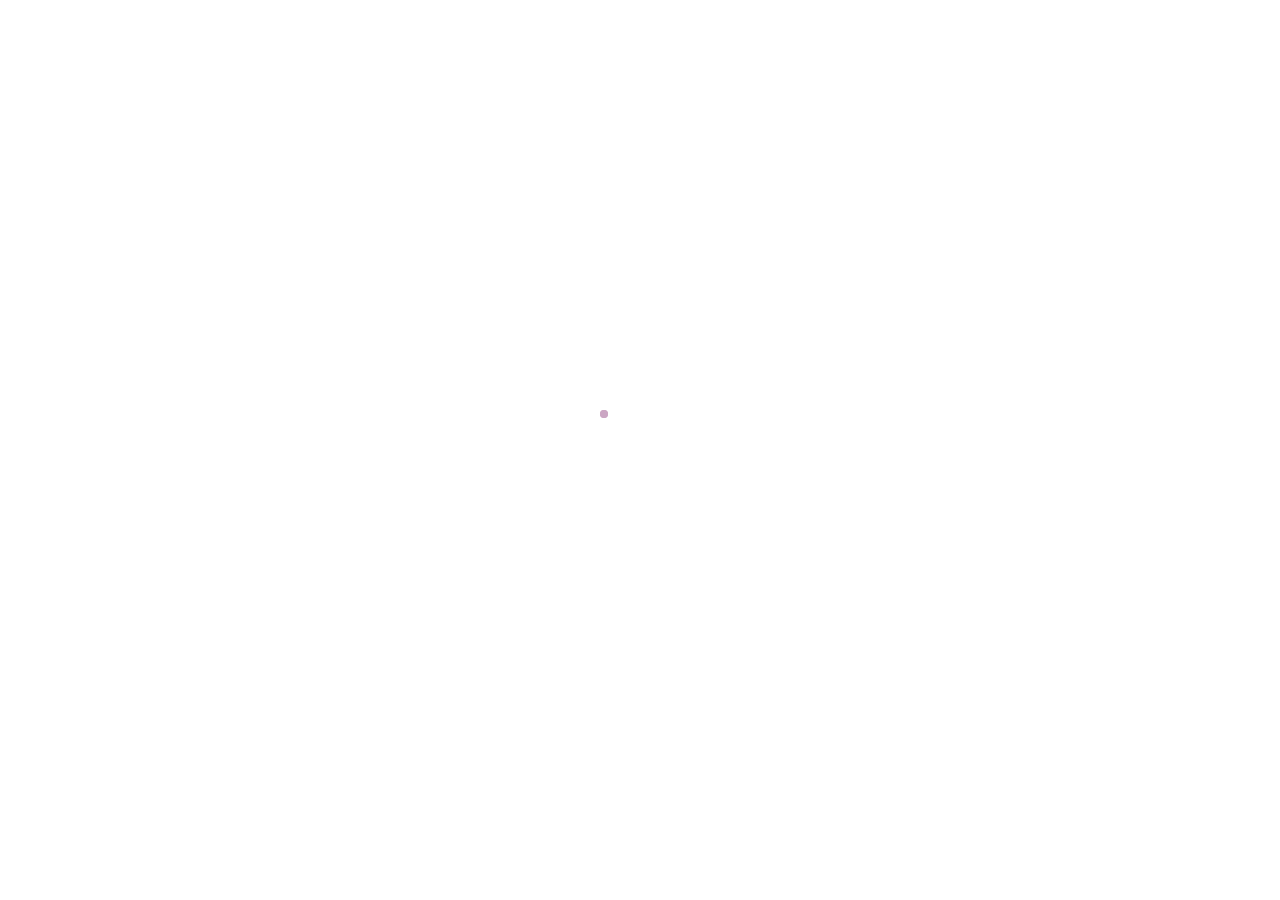
<file: travolic.html>
<!DOCTYPE html>
<html lang="en">

<head>
  <meta http-equiv="Content-Type" content="text/html; charset=utf-8">

  <meta name="description" content="Frontend Developer">
  <meta name="author" content="Ajufbox">

  <meta name="viewport" content="width=device-width, initial-scale=1, maximum-scale=1">

  <title>Travolic Project</title>
  <!-- Favicon -->
  <link rel="icon" href="./assets//images/logo2.png" type="image/png">
  <!-- /Favicon -->

  <!-- STYLES -->
  <link rel="preconnect" href="https://fonts.googleapis.com">
  <link rel="preconnect" href="https://fonts.gstatic.com" crossorigin>
  <link href="https://fonts.googleapis.com/css2?family=Rubik:ital,wght@0,300..900;1,300..900&display=swap"
    rel="stylesheet">
    <link rel="stylesheet" href="https://cdnjs.cloudflare.com/ajax/libs/font-awesome/6.0.0-beta3/css/all.min.css">

  <link rel="stylesheet" type="text/css" href="assets/css/bootstrap.min.css">
  <link rel="stylesheet" type="text/css" href="assets/css/bootstrap-icons.min.css">
  <link rel="stylesheet" type="text/css" href="assets/css/font-awesome.css">
  <link rel="stylesheet" type="text/css" href="assets/css/swiper-bundle.min.css">
  <link rel="stylesheet" type="text/css" href="assets/css/splitting.css">
  <link rel="stylesheet" type="text/css" href="assets/css/animate.min.css">
  <link rel="stylesheet" type="text/css" href="assets/css/style.css">
  <!-- /STYLES -->
</head>

<body>
  <header class="site-header transparent stick-fixed wow-menubar">
    <div class="site-header-container">
      <!-- Logo -->
      <div class="site-header-logo">
        <a href="#" class="logo">
          <img
              style="margin-top: 20px; margin-bottom: 20px"
              src="./assets/images/demo/logo2.png"
              alt="My Logo"
              width="220"
            />
          <span class="visually-hidden">Logo</span>
        </a>
      </div>
      <!-- /Logo -->
      <!-- Menu -->
      <div class="mobile-menu">
        <button class="js-menu-toggle">
          <span></span>
          <span></span>
          <span></span>
        </button>
      </div>
      <nav class="site-menu text-uppercase">
        <ul>
          <li><a href="./index.html">Home</a></li>
          <li><a href="./index.html#about">About Me</a></li>
          <li><a href="./index.html#services">Services</a></li>
          <li><a href="./index.html#portfolio" class="active">Portfolio</a></li>
          <!-- <li><a href="./index.html#blog">Blog</a></li> -->
          <li><a href="./index.html#contact">Contact</a></li>
        </ul>
      </nav>
      <!-- /Menu -->
    </div>
  </header>

  <main>


    <!-- Section -->
    <section style="margin-top: 30px;" class="page-section" id="start">
      <div class="container relative">

        <div class="row">
          <!-- Project Description -->
          <div class="col-lg-5">
            <div class="row row-cols-md-3 mb-3r">
              <div class="mb-2 mb-md-0">
                <div>
                  <b>Date</b>
                </div>
                <div class="text-gray-2">
                  October, 2023
                </div>
              </div>
              <div class="mb-2 mb-md-0">
                <div>
                  <b>Time Spent</b>
                </div>
                <div class="text-gray-2">
                  10 workdays
                </div>
              </div>
              <!-- <div>
                <div>
                  <b>Services</b>
                </div>
                <div class="text-gray-2">
                  Web Development
                  <br>
                SEO
                  <br>
              
                </div>
              </div> -->
            </div>

            <h2 class="h3 mb-3">Description</h2>
            <p class="text-gray-2 mb-5 mb-lg-0">
             This project is a mobile and web development project utilizing HTML, and CSS. <br> This project demonstrates my skills in creating  user-friendly applications and website builders, focusing on intuitive design and seamless performance.



            </p>
            <h2 style="margin-top: 50px; " class="h3 mb-3">Link to project</h2>
            <i style="cursor: pointer;" class="fa-solid fa-link"></i>
            <a target="_blank" style="cursor: pointer;" href="https://jalashikhaliyeva.github.io/homework-travolic-/1st_page.html">Travolic</a>
          </div>
          <!-- /Project Description -->

          <!-- Project Images -->
          <div class="col-lg-7 content-light">
            <div class="project-images-slider image-slider-1 swiper">
              <div class="swiper-wrapper">
                <!-- Image item -->
                <div class="swiper-slide">
                  <img src="./assets/images/single3/Screenshot 2024-06-27 at 16.06.55.png">
                </div>
                <!-- /Image item -->
                <!-- Image item -->
                <div class="swiper-slide">
                  <img src="./assets/images/single3/Screenshot 2024-06-27 at 16.07.11.png" alt="">
                </div>
                <!-- /Image item -->
                <!-- Image item -->
                <div class="swiper-slide">
                  <img src="./assets/images/single3/Screenshot 2024-06-27 at 16.07.36.png" alt="">
                </div>
                <!-- /Image item -->
                <!-- Image item -->
                <div class="swiper-slide">
                  <img src="./assets/images/single3/Screenshot 2024-06-27 at 16.07.49.png" alt="">
                </div>
            
                <div class="swiper-slide">
                  <img src="./assets/images/single3/Screenshot 2024-06-27 at 16.07.49.png" alt="">
                </div>
                <div class="swiper-slide">
                  <img src="./assets/images/single3/Screenshot 2024-06-27 at 16.07.55.png" alt="">
                </div>
                <div class="swiper-slide">
                  <img src="./assets/images/single3/Screenshot 2024-06-27 at 16.08.04.png" alt="">
                </div>
                <div class="swiper-slide">
                  <img src="./assets/images/single3/Screenshot 2024-06-27 at 16.08.26.png" alt="">
                </div>
                <div class="swiper-slide">
                  <img src="./assets/images/single3/Screenshot 2024-06-27 at 16.08.44.png" alt="">
                </div>
               
            
                <!-- /Image item -->

              </div>
              <div class="project-images-slider-nav d-flex w-100 justify-content-end gap-3">
                <button class="nav-prev">
                  <i class="bi-chevron-left"></i>
                </button>
                <button class="nav-next">
                  <i class="bi-chevron-right"></i>
                </button>
              </div>
              <div class="swiper-pagination"></div>
            </div>

          </div>
          <!-- /Project Images -->
        </div>

      </div>
    </section>
    <!-- /Section -->

  
  </main>

  <!-- Footer -->
  <footer class="page-section footer pb-2r bg-light-gray-3">
    <div class="container">
      <!-- Footer Text -->
      <div class="row text-gray-2">

        <div class="col-md-4 col-lg-3">
          <span>© With love, 2024.</span>
        </div>

        <div class="col-md-7 offset-md-1 offset-lg-2">

          <!-- Back to Top Link -->
          <div class="">
            <a href="#top" class="link-to-top">
              <i class="mi-arrow-up size-24"></i>
              <span class="visually-hidden">Scroll to top</span>
            </a>
          </div>
          <!-- /Back to Top Link -->

        </div>

      </div>
      <!-- /Footer Text -->

    </div>
  </footer>
  <!-- /Footer -->

  <!-- CURSOR -->
  <div class="mouse-cursor cursor-outer"></div>
  <div class="mouse-cursor cursor-inner"></div>
  <!-- /CURSOR -->

  <!-- Preloader -->
  <div class="preloader">
    <div class="ripple">
      <div></div>
      <div></div>
    </div>
  </div>
  <!-- /Preloader -->

  <!-- Back to top -->
  <div class="back-to-top-wrapper">
    <a href="#Home" class="back-to-top">
      <span class="visually-hidden">Back to top</span>
      <i class="bi bi-arrow-up-short"></i>
      <div class="progress-wrap active-progress">
        <svg class="progress-circle svg-content" width="100%" height="100%" viewBox="-1 -1 102 102">
          <path d="M50,1 a49,49 0 0,1 0,98 a49,49 0 0,1 0,-98" />
        </svg>
      </div>
    </a>
  </div>
  <!-- /Back to top -->

  <!-- SCRIPTS -->
  <script src="assets/js/jquery.min.js"></script>
  <script src="assets/js/bootstrap.bundle.min.js"></script>
  <script src="assets/js/plugins.js"></script>
  <script src="assets/js/main.js"></script>
  <!-- /SCRIPTS -->
</body>

</html>
</file>
<file: assets/css/splitting.css>
/* Recommended styles for Splitting */
.splitting .word,
.splitting .char {
  display: inline-block;
}

/* Psuedo-element chars */
.splitting .char {
  position: relative;
}

/**
 * Populate the psuedo elements with the character to allow for expanded effects
 * Set to `display: none` by default; just add `display: block` when you want
 * to use the psuedo elements
 */
.splitting .char::before,
.splitting .char::after {
  content: attr(data-char);
  position: absolute;
  top: 0;
  left: 0;
  visibility: hidden;
  transition: inherit;
  user-select: none;
}

/* Expanded CSS Variables */

.splitting {
  /* The center word index */
  --word-center: calc((var(--word-total) - 1) / 2);

  /* The center character index */
  --char-center: calc((var(--char-total) - 1) / 2);

  /* The center character index */
  --line-center: calc((var(--line-total) - 1) / 2);
}

.splitting .word {
  /* Pecent (0-1) of the word's position */
  --word-percent: calc(var(--word-index) / var(--word-total));

  /* Pecent (0-1) of the line's position */
  --line-percent: calc(var(--line-index) / var(--line-total));
}

.splitting .char {
  /* Percent (0-1) of the char's position */
  --char-percent: calc(var(--char-index) / var(--char-total));

  /* Offset from center, positive & negative */
  --char-offset: calc(var(--char-index) - var(--char-center));

  /* Absolute distance from center, only positive */
  --distance: calc(
     (var(--char-offset) * var(--char-offset)) / var(--char-center)
  );

  /* Distance from center where -1 is the far left, 0 is center, 1 is far right */
  --distance-sine: calc(var(--char-offset) / var(--char-center));

  /* Distance from center where 1 is far left/far right, 0 is center */
  --distance-percent: calc((var(--distance) / var(--char-center)));
}
</file>
<file: assets/css/style.css>
@charset "UTF-8";
/*
/*	Copyright (c) 2024 NusaTheme
/*	Author: NusaTheme
/*	This file is made for CURRENT TEMPLATE
/*------------------------------------------------------------------
[Table of contents]

1. Base
2. Margin and Padding
3. Component
  3.1. Button
  3.2. Cursor
  3.3. Preloader
  3.4. Image Group 1
  3.5. Image Slider 1
  3.6. Back to Top Button
  3.7. Lightbox
4. Form
5. Typography
6. Sections
7. Header
8. Home
9. Experience
10. Feature List
11. Service Tab
12. Number
13. Testimonial
14. Portfolio
15. Blog
16. Contact
17. Animation
-------------------------------------------------------------------*/
/*---------------------------------------------------*/
/*	Base
/*---------------------------------------------------*/
:root {
  --font-family: "Rubik", sans-serif;
  --font-heading-family: "Rubik", sans-serif;
  --font-base-size: 16px;
  --font-weight: 400;
  --line-height: 1.75;
  --container-max-width: 1350px;
  --container-padding: 0px 2rem;
  --section-padding-y: 6rem;
  --section-padding-x: 120px;
  --header-height: 85px;
  --header-height-scrolled: 70px;
  --full-wrapper-margin-x: 30px;
  --color-dark-1: #401441;
  --color-dark-2: #8a6288;
  --color-gray-1: #b79bb7;
  --color-gray-2: #b094b3;
  --color-gray-3: #bb97b9;
  --color-light-gray-1: #e9e9e9;
  --color-light-gray-2: #f0f6f9;
  --color-light-gray-3: #f8fafb;
  --color-primary-1: rgb(203, 166, 195);
  --color-primary-2: #e7b3e9;
  --color-red: #b53e3e;
  --color-green: #319b69;
  --color-gradient-blue-purple: linear-gradient(
    to right top,
    #2a46f4,
    #5f42f9,
    #833cfc,
    #a233fe,
    #d38df1
  );
  --color-gradient-blue-pink: linear-gradient(
    135deg,
    #35a2cc 0%,
    #9094f3 54%,
    #c885ea 100%
  );
  --box-shadow-block: 0px 1px 1px 0px rgba(101, 55, 107, 0.02),
    0px 2px 4px 0px rgba(42, 54, 79, 0.02),
    0px 4px 8px 0px rgba(42, 54, 79, 0.02),
    0px 0px 20px 0px rgba(42, 54, 79, 0.08);
  --box-shadow-blue-layered: rgba(118, 109, 119, 0.4) 5px 5px,
    rgba(105, 94, 110, 0.3) 10px 10px, rgba(192, 143, 193, 0.2) 15px 15px,
    rgba(159, 53, 204, 0.1) 20px 20px, rgba(195, 135, 228, 0.05) 25px 25px;
  --transition-default: all 0.27s cubic-bezier(0, 0, 0.58, 1);
  --transition-timing-1: cubic-bezier(0.195, 0.445, 0.375, 0.97);
  --border-radius-default: 20px;
}

.dark {
  --color-dark-1: #0b1113;
  --color-dark-2: #141d20;
}

*,
::after,
::before {
  box-sizing: border-box;
  margin: 0;
  padding: 0;
}

html {
  overflow-x: hidden;
  margin: 0;
  padding: 0px;
}


.swiper-slide img{  

  border-radius: 12px !important;
}
body {
  font-family: var(--font-family);
  font-size: var(--font-base-size);
  line-height: var(--line-height);
  letter-spacing: 0px;
  word-wrap: break-word;
  font-weight: var(--font-weight);
  color: var(--color-dark-1);
  margin: 0;
  scroll-behavior: smooth;
}
body.dark {
  background: var(--color-dark-1);
  color: var(--color-light-gray-2);
}

main {
  overflow: hidden;
}

.noscroll {
  overflow: hidden;
}

::-webkit-input-placeholder {
  /* WebKit, Blink, Edge */
  color: #6f6f6f;
}

:-moz-placeholder {
  /* Mozilla Firefox 4 to 18 */
  color: #6f6f6f;
  opacity: 1;
}

::-moz-placeholder {
  /* Mozilla Firefox 19+ */
  color: #6f6f6f;
  opacity: 1;
}

::placeholder {
  /* Most modern browsers support this now. */
  color: #6f6f6f;
}

button,
input,
optgroup {
  margin: 0;
  font-family: inherit;
  font-size: inherit;
  line-height: inherit;
  outline: none;
}

.container {
  max-width: var(--container-max-width);
  padding: var(--container-padding);
  width: 100%;
  margin-left: auto;
  margin-right: auto;
  height: auto;
  position: relative;
  clear: both;
}

.full-wrapper {
  margin: 0 var(--full-wrapper-margin-x);
}

.min-height-50 {
  min-height: 50vh;
}

.min-height-100 {
  min-height: 100vh;
}

.stick-fixed {
  position: fixed !important;
  top: 0;
  left: 0;
}

svg {
  fill: currentcolor;
  width: 1rem;
  height: 1rem;
}

img {
  max-width: 100%;
  height: auto;
}

.visually-hidden {
  border: 0;
  clip: rect(0 0 0 0);
  height: auto;
  margin: 0;
  overflow: hidden;
  padding: 0;
  width: 0;
  position: absolute;
  white-space: nowrap;
}

.box-shadow {
  box-shadow: var(--box-shadow-block) !important;
}

.clearlist,
.clearlist li {
  list-style: none;
  padding: 0;
  margin: 0;
  background: none;
}

.bg-dark-1 {
  background: var(--color-dark-1);
}
.bg-dark-2 {
  background: var(--color-dark-2);
}

.bg-gray-1 {
  background: var(--color-gray-1);
}
.bg-gray-2 {
  background: var(--color-gray-2);
}

.bg-light-gray-1 {
  background: var(--color-light-gray-1);
}
.bg-light-gray-2 {
  background: var(--color-light-gray-2);
}
.bg-light-gray-3 {
  background: var(--color-light-gray-3);
}

.bg-white {
  background: #ffffff;
}

.bg-img-cover {
  background-size: cover;
  background-repeat: no-repeat;
  background-position: center center;
}

.bg-scroll {
  background-attachment: scroll !important;
  background-position: center center !important;
}

.bg-dark-alpha:before,
.bg-dark-alpha-10:before,
.bg-dark-alpha-20:before,
.bg-dark-alpha-30:before,
.bg-dark-alpha-40:before,
.bg-dark-alpha-50:before,
.bg-dark-alpha-60:before,
.bg-dark-alpha-70:before,
.bg-dark-alpha-80:before,
.bg-dark-alpha-90:before,
.bg-light-alpha:before,
.bg-light-alpha-30:before,
.bg-light-alpha-40:before,
.bg-light-alpha-50:before,
.bg-light-alpha-60:before,
.bg-light-alpha-70:before,
.bg-light-alpha-80:before,
.bg-light-alpha-90:before,
.bg-color-alpha:before,
.bg-color-alpha-30:before,
.bg-color-alpha-50:before,
.bg-color-alpha-60:before,
.bg-color-alpha-70:before,
.bg-color-alpha-80:before,
.bg-color-alpha-90:before {
  content: " ";
  width: 100%;
  height: 100%;
  position: absolute;
  top: 0;
  left: 0;
}

.bg-dark-alpha-10:before {
  background: #121b1f;
  opacity: 0.1;
}

.bg-dark-alpha-20:before {
  background: #121b1f;
  opacity: 0.2;
}

.bg-dark-alpha-30:before {
  background: #121b1f;
  opacity: 0.3;
}

.bg-dark-alpha-40:before {
  background: #121b1f;
  opacity: 0.4;
}

.bg-dark-alpha-50:before {
  background: #121b1f;
  opacity: 0.5;
}

.bg-dark-alpha-60:before {
  background: #121b1f;
  opacity: 0.6;
}

.bg-dark-alpha-70:before {
  background: #121b1f;
  opacity: 0.7;
}

.bg-dark-alpha-80:before {
  background: #101828;
  opacity: 0.8;
}

.bg-dark-alpha-90:before {
  background: #101828;
  opacity: 0.9;
}

.bg-color-alpha-30:before {
  background: var(--color-primary-1);
  opacity: 0.3;
}

.bg-color-alpha-50:before {
  background: var(--color-primary-1);
  opacity: 0.5;
}

.bg-color-alpha-60:before {
  background: var(--color-primary-1);
  opacity: 0.6;
}

.bg-color-alpha-70:before {
  background: var(--color-primary-1);
  opacity: 0.7;
}

.bg-color-alpha-80:before {
  background: var(--color-primary-1);
  opacity: 0.8;
}

.bg-color-alpha-90:before {
  background: var(--color-primary-1);
  opacity: 0.9;
}

.bg-light-alpha-30:before {
  background: rgba(252, 252, 252, 0.3);
}

.bg-light-alpha-40:before {
  background: rgba(252, 252, 252, 0.4);
}

.bg-light-alpha-50:before {
  background: rgba(252, 252, 252, 0.5);
}

.bg-light-alpha-60:before {
  background: rgba(252, 252, 252, 0.6);
}

.bg-light-alpha-70:before {
  background: rgba(252, 252, 252, 0.7);
}

.bg-light-alpha-80:before {
  background: rgba(252, 252, 252, 0.8);
}

.bg-light-alpha-90:before {
  background: rgba(252, 252, 252, 0.9);
}

.bg-gradient-light {
  background-image: linear-gradient(0deg, #ffffff 0%, transparent 60%);
}

.bg-gradient-dark {
  background-image: linear-gradient(0deg, var(--color-dark-1) 0%, transparent 60%);
}

.opacity-0 {
  opacity: 0;
}

.opacity-050 {
  opacity: 0.5;
}

.opacity-060 {
  opacity: 0.6;
}

.opacity-070 {
  opacity: 0.7;
}

.opacity-080 {
  opacity: 0.8;
}

.opacity-090 {
  opacity: 0.9;
}

.opacity-100 {
  opacity: 1;
}

.parallax-bg-1,
.parallax-bg-2,
.parallax-bg-3,
.parallax-bg-4,
.parallax-bg-5,
.parallax-bg-6,
.parallax-bg-7,
.parallax-bg-8 {
  background-position-y: 0;
  width: 100%;
  display: block;
  position: relative;
  background-repeat: no-repeat;
  background-attachment: fixed;
  background-position: center center;
  -webkit-background-size: cover;
  -o-background-size: cover;
  background-size: cover;
}

.rounded-4 {
  border-radius: 0.5rem;
}

.rounded-5 {
  border-radius: 1rem;
}

.rounded-6 {
  border-radius: 1.5rem;
}

.rounded-7 {
  border-radius: 1.5rem;
}

.round-large {
  border-radius: 40px;
}

.bg-gradient-fast-blue-purple {
  background-image: linear-gradient(to right top, #2a46f4, #5f42f9, #833cfc, #a233fe, #bf25ff);
}

/*---------------------------------------------------*/
/*	Margin and Padding
/*---------------------------------------------------*/
.pt-1r {
  padding-top: 1rem !important;
}
.pt-2r {
  padding-top: 2rem !important;
}
.pt-3r {
  padding-top: 3rem !important;
}
.pt-4r {
  padding-top: 4rem !important;
}
.pt-5r {
  padding-top: 5rem !important;
}
.pt-6r {
  padding-top: 6rem !important;
}

.pb-1r {
  padding-bottom: 1rem !important;
}
.pb-2r {
  padding-bottom: 2rem !important;
}
.pb-3r {
  padding-bottom: 3rem !important;
}
.pb-4r {
  padding-bottom: 4rem !important;
}
.pb-5r {
  padding-bottom: 5rem !important;
}
.pb-6r {
  padding-bottom: 6rem !important;
}

.pr-1r {
  padding-right: 1rem !important;
}
.pr-2r {
  padding-right: 2rem !important;
}
.pr-3r {
  padding-right: 3rem !important;
}
.pr-4r {
  padding-right: 4rem !important;
}
.pr-5r {
  padding-right: 5rem !important;
}
.pr-6r {
  padding-right: 6rem !important;
}

.pl-1r {
  padding-left: 1rem !important;
}
.pl-2r {
  padding-left: 2rem !important;
}
.pl-3r {
  padding-left: 3rem !important;
}
.pl-4r {
  padding-left: 4rem !important;
}
.pl-5r {
  padding-left: 5rem !important;
}
.pl-6r {
  padding-left: 6rem !important;
}

.mt-1r {
  margin-top: 1rem !important;
}
.mt-2r {
  margin-top: 2rem !important;
}
.mt-3r {
  margin-top: 3rem !important;
}
.mt-4r {
  margin-top: 4rem !important;
}
.mt-5r {
  margin-top: 5rem !important;
}
.mt-6r {
  margin-top: 6rem !important;
}
.mt-m-1r {
  margin-top: -1rem !important;
}
.mt-m-2r {
  margin-top: -2rem !important;
}
.mt-m-3r {
  margin-top: -3rem !important;
}
.mt-m-4r {
  margin-top: -4rem !important;
}
.mt-m-5r {
  margin-top: -5rem !important;
}
.mt-m-6r {
  margin-top: -6rem !important;
}

.mb-1r {
  margin-bottom: 1rem !important;
}
.mb-2r {
  margin-bottom: 2rem !important;
}
.mb-3r {
  margin-bottom: 3rem !important;
}
.mb-4r {
  margin-bottom: 4rem !important;
}
.mb-5r {
  margin-bottom: 5rem !important;
}
.mb-6r {
  margin-bottom: 6rem !important;
}
.mb-m-1r {
  margin-bottom: -1rem !important;
}
.mb-m-2r {
  margin-bottom: -2rem !important;
}
.mb-m-3r {
  margin-bottom: -3rem !important;
}
.mb-m-4r {
  margin-bottom: -4rem !important;
}
.mb-m-5r {
  margin-bottom: -5rem !important;
}
.mb-m-6r {
  margin-bottom: -6rem !important;
}

.mr-1r {
  margin-right: 1rem !important;
}
.mr-2r {
  margin-right: 2rem !important;
}
.mr-3r {
  margin-right: 3rem !important;
}
.mr-4r {
  margin-right: 4rem !important;
}
.mr-5r {
  margin-right: 5rem !important;
}
.mr-6r {
  margin-right: 6rem !important;
}
.mr-m-1r {
  margin-right: -1rem !important;
}
.mr-m-2r {
  margin-right: -2rem !important;
}
.mr-m-3r {
  margin-right: -3rem !important;
}
.mr-m-4r {
  margin-right: -4rem !important;
}
.mr-m-5r {
  margin-right: -5rem !important;
}
.mr-m-6r {
  margin-right: -6rem !important;
}

.ml-1r {
  margin-left: 1rem !important;
}
.ml-2r {
  margin-left: 2rem !important;
}
.ml-3r {
  margin-left: 3rem !important;
}
.ml-4r {
  margin-left: 4rem !important;
}
.ml-5r {
  margin-left: 5rem !important;
}
.ml-6r {
  margin-left: 6rem !important;
}
.ml-m-1r {
  margin-left: -1rem !important;
}
.ml-m-2r {
  margin-left: -2rem !important;
}
.ml-m-3r {
  margin-left: -3rem !important;
}
.ml-m-4r {
  margin-left: -4rem !important;
}
.ml-m-5r {
  margin-left: -5rem !important;
}
.ml-m-6r {
  margin-left: -6rem !important;
}

@media (min-width: 576px) {
  .pt-sm-1r {
    padding-top: 1rem !important;
  }
  .pt-sm-2r {
    padding-top: 2rem !important;
  }
  .pt-sm-3r {
    padding-top: 3rem !important;
  }
  .pt-sm-4r {
    padding-top: 4rem !important;
  }
  .pt-sm-5r {
    padding-top: 5rem !important;
  }
  .pt-sm-6r {
    padding-top: 6rem !important;
  }

  .pb-sm-1r {
    padding-bottom: 1rem !important;
  }
  .pb-sm-2r {
    padding-bottom: 2rem !important;
  }
  .pb-sm-3r {
    padding-bottom: 3rem !important;
  }
  .pb-sm-4r {
    padding-bottom: 4rem !important;
  }
  .pb-sm-5r {
    padding-bottom: 5rem !important;
  }
  .pb-sm-6r {
    padding-bottom: 6rem !important;
  }

  .mt-sm-1r {
    margin-top: 1rem !important;
  }
  .mt-sm-2r {
    margin-top: 2rem !important;
  }
  .mt-sm-3r {
    margin-top: 3rem !important;
  }
  .mt-sm-4r {
    margin-top: 4rem !important;
  }
  .mt-sm-5r {
    margin-top: 5rem !important;
  }
  .mt-sm-6r {
    margin-top: 6rem !important;
  }

  .mb-sm-1r {
    margin-bottom: 1rem !important;
  }
  .mb-sm-2r {
    margin-bottom: 2rem !important;
  }
  .mb-sm-3r {
    margin-bottom: 3rem !important;
  }
  .mb-sm-4r {
    margin-bottom: 4rem !important;
  }
  .mb-sm-5r {
    margin-bottom: 5rem !important;
  }
  .mb-sm-6r {
    margin-bottom: 6rem !important;
  }
}
@media (min-width: 768px) {
  .pt-md-1r {
    padding-top: 1rem !important;
  }
  .pt-md-2r {
    padding-top: 2rem !important;
  }
  .pt-md-3r {
    padding-top: 3rem !important;
  }
  .pt-md-4r {
    padding-top: 4rem !important;
  }
  .pt-md-5r {
    padding-top: 5rem !important;
  }
  .pt-md-6r {
    padding-top: 6rem !important;
  }

  .pb-md-1r {
    padding-bottom: 1rem !important;
  }
  .pb-md-2r {
    padding-bottom: 2rem !important;
  }
  .pb-md-3r {
    padding-bottom: 3rem !important;
  }
  .pb-md-4r {
    padding-bottom: 4rem !important;
  }
  .pb-md-5r {
    padding-bottom: 5rem !important;
  }
  .pb-md-6r {
    padding-bottom: 6rem !important;
  }

  .mt-md-1r {
    margin-top: 1rem !important;
  }
  .mt-md-2r {
    margin-top: 2rem !important;
  }
  .mt-md-3r {
    margin-top: 3rem !important;
  }
  .mt-md-4r {
    margin-top: 4rem !important;
  }
  .mt-md-5r {
    margin-top: 5rem !important;
  }
  .mt-md-6r {
    margin-top: 6rem !important;
  }

  .mb-md-1r {
    margin-bottom: 1rem !important;
  }
  .mb-md-2r {
    margin-bottom: 2rem !important;
  }
  .mb-md-3r {
    margin-bottom: 3rem !important;
  }
  .mb-md-4r {
    margin-bottom: 4rem !important;
  }
  .mb-md-5r {
    margin-bottom: 5rem !important;
  }
  .mb-md-6r {
    margin-bottom: 6rem !important;
  }
}
@media (min-width: 992px) {
  .pt-lg-1r {
    padding-top: 1rem !important;
  }
  .pt-lg-2r {
    padding-top: 2rem !important;
  }
  .pt-lg-3r {
    padding-top: 3rem !important;
  }
  .pt-lg-4r {
    padding-top: 4rem !important;
  }
  .pt-lg-5r {
    padding-top: 5rem !important;
  }
  .pt-lg-6r {
    padding-top: 6rem !important;
  }

  .pb-lg-1r {
    padding-bottom: 1rem !important;
  }
  .pb-lg-2r {
    padding-bottom: 2rem !important;
  }
  .pb-lg-3r {
    padding-bottom: 3rem !important;
  }
  .pb-lg-4r {
    padding-bottom: 4rem !important;
  }
  .pb-lg-5r {
    padding-bottom: 5rem !important;
  }
  .pb-lg-6r {
    padding-bottom: 6rem !important;
  }

  .mt-lg-1r {
    margin-top: 1rem !important;
  }
  .mt-lg-2r {
    margin-top: 2rem !important;
  }
  .mt-lg-3r {
    margin-top: 3rem !important;
  }
  .mt-lg-4r {
    margin-top: 4rem !important;
  }
  .mt-lg-5r {
    margin-top: 5rem !important;
  }
  .mt-lg-6r {
    margin-top: 6rem !important;
  }

  .mb-lg-1r {
    margin-bottom: 1rem !important;
  }
  .mb-lg-2r {
    margin-bottom: 2rem !important;
  }
  .mb-lg-3r {
    margin-bottom: 3rem !important;
  }
  .mb-lg-4r {
    margin-bottom: 4rem !important;
  }
  .mb-lg-5r {
    margin-bottom: 5rem !important;
  }
  .mb-lg-6r {
    margin-bottom: 6rem !important;
  }
}
@media (min-width: 1200px) {
  .pt-xl-1r {
    padding-top: 1rem !important;
  }
  .pt-xl-2r {
    padding-top: 2rem !important;
  }
  .pt-xl-3r {
    padding-top: 3rem !important;
  }
  .pt-xl-4r {
    padding-top: 4rem !important;
  }
  .pt-xl-5r {
    padding-top: 5rem !important;
  }
  .pt-xl-6r {
    padding-top: 6rem !important;
  }

  .pb-xl-1r {
    padding-bottom: 1rem !important;
  }
  .pb-xl-2r {
    padding-bottom: 2rem !important;
  }
  .pb-xl-3r {
    padding-bottom: 3rem !important;
  }
  .pb-xl-4r {
    padding-bottom: 4rem !important;
  }
  .pb-xl-5r {
    padding-bottom: 5rem !important;
  }
  .pb-xl-6r {
    padding-bottom: 6rem !important;
  }

  .mt-xl-1r {
    margin-top: 1rem !important;
  }
  .mt-xl-2r {
    margin-top: 2rem !important;
  }
  .mt-xl-3r {
    margin-top: 3rem !important;
  }
  .mt-xl-4r {
    margin-top: 4rem !important;
  }
  .mt-xl-5r {
    margin-top: 5rem !important;
  }
  .mt-xl-6r {
    margin-top: 6rem !important;
  }

  .mb-xl-1r {
    margin-bottom: 1rem !important;
  }
  .mb-xl-2r {
    margin-bottom: 2rem !important;
  }
  .mb-xl-3r {
    margin-bottom: 3rem !important;
  }
  .mb-xl-4r {
    margin-bottom: 4rem !important;
  }
  .mb-xl-5r {
    margin-bottom: 5rem !important;
  }
  .mb-xl-6r {
    margin-bottom: 6rem !important;
  }
}
/*---------------------------------------------------*/
/*	Component
/*---------------------------------------------------*/
/*---------------------------------------------------*/
/* Button
/*---------------------------------------------------*/
button {
  border: none;
}

@keyframes MoveScaleUpInitial {
  to {
    transform: translate3d(0, -105%, 0) scale3d(1, 2, 1);
    opacity: 0;
  }
}
@keyframes MoveScaleUpEnd {
  from {
    transform: translate3d(0, 100%, 0) scale3d(1, 2, 1);
    opacity: 0;
  }
  to {
    transform: translate3d(0, 0, 0);
    opacity: 1;
  }
}
.btn {
  line-height: 1;
  white-space: nowrap;
  font-weight: normal;
  letter-spacing: 0.0125em;
  transition: all 0.3s ease-in-out;
  background: var(--btn-background, var(--color-dark-1));
  color: var(--btn-color, var(--color-light-gray-1));
  border-radius: 40px;
  position: relative;
  display: inline-block;
  text-align: center;
  cursor: pointer;
  border: none;
  margin: 0;
  overflow: hidden;
  padding: var(--btn-padding-y) var(--btn-padding-x);
  flex-shrink: 0;
}
.btn:hover {
  color: var(--btn-color-hover, var(--color-light-gray-2));
  background: var(--btn-background-hover, var(--color-primary-1));
}
.btn-sm {
  --btn-padding-y: 0.75rem;
  --btn-padding-x: 1.25rem;
  font-size: 0.8rem;
}
.btn-md {
  --btn-padding-y: 1rem;
  --btn-padding-x: 1.5rem;
  font-size: 1rem;
}
.btn-lg {
  --btn-padding-y: 1.25rem;
  --btn-padding-x: 2rem;
  font-size: 1.125rem;
}
.btn.btn-hvr-slide .btn-content,
.btn.btn-hvr-slide span {
  display: block;
  position: relative;
  z-index: 1;
  transition-property: opacity, transform;
  transition-duration: 0.3s;
  transition-timing-function: cubic-bezier(0.1, 0, 0.3, 1);
  transform: translate3d(0, 0, 0);
  opacity: 1;
}
.btn.btn-hvr-slide:before, .btn.btn-hvr-slide:after {
  position: absolute;
  top: 0;
  left: 0;
  width: 100%;
  height: 100%;
}
.btn.btn-hvr-slide:after {
  content: "";
  background: var(--btn-background-hover, var(--color-primary));
  transform: translate3d(0, -100%, 0);
  transition: transform 0.4s cubic-bezier(0.1, 0, 0.3, 1);
}
.btn.btn-hvr-slide:before {
  content: "";
  background: var(--btn-background-hover, var(--color-primary));
  width: 120%;
  height: 0;
  padding-bottom: 120%;
  top: 0;
  left: -10%;
  border-radius: 50%;
  transform: translate3d(0, 68%, 0) scale3d(0, 0, 0);
}
.btn.btn-hvr-slide:hover {
  color: var(--btn-color-hover, var(--color-light-gray-2));
}
.btn.btn-hvr-slide:hover:before {
  transform: translate3d(0, calc(-50% + var(--btn-padding-y)), 0) scale3d(1, 1, 1);
  transition: transform 0.4s cubic-bezier(0.1, 0, 0.3, 1);
}
.btn.btn-hvr-slide:hover:after {
  transform: translate3d(0, 0, 0);
  transition-duration: 0.05s;
  transition-delay: 0.4s;
  transition-timing-function: linear;
}
.btn.btn-hvr-slide:hover .btn-content {
  animation: MoveScaleUpInitial 0.3s forwards, MoveScaleUpEnd 0.3s forwards 0.3s;
}

.dark .btn {
  --btn-background: var(--color-light-gray-2);
  --btn-color: var(--color-dark-1);
}

.link-hvr-slide-left {
  -webkit-transition: all 0.2s ease-out;
  -moz-transition: all 0.2s ease-out;
  -o-transition: all 0.2s ease-out;
  transition: all 0.2s ease-out;
  -webkit-transform-style: preserve-3d;
  -moz-transform-style: preserve-3d;
  -ms-transform-style: preserve-3d;
  -o-transform-style: preserve-3d;
  transform-style: preserve-3d;
  display: inline-block;
  min-height: 3rem;
  min-width: 8rem;
  position: relative;
  line-height: 1.5;
  backface-visibility: hidden;
  white-space: nowrap;
  letter-spacing: 0.025em;
}
.link-hvr-slide-left .link-content {
  transition: all 0.2s ease-out;
  color: inherit;
  position: absolute;
  top: 0;
  left: 0;
  height: 100%;
  transform: translateX(0);
  display: inline-flex;
  align-items: center;
  column-gap: 0.5rem;
}
.link-hvr-slide-left .link-content-hovered {
  display: inline-flex;
  align-items: center;
  column-gap: 0.5rem;
  color: var(--color-primary-1);
  transition: all 0.2s ease-out;
  position: absolute;
  backface-visibility: hidden;
  opacity: 0;
  top: 0;
  left: 0;
  height: 100%;
  transform: translateX(-1rem);
}
.link-hvr-slide-left:hover .link-content-hovered {
  opacity: 1;
  transform: translateX(0);
}
.link-hvr-slide-left:hover .link-content {
  opacity: 0;
  transform: translateX(1rem);
}

/*---------------------------------------------------*/
/* Cursor
---------------------------------------------------
.mouse-cursor {
  position: fixed;
  left: 0;
  top: 0;
  z-index: 20;
  pointer-events: none;
  border-radius: 50%;
  -webkit-transform: translateZ(0);
  transform: translateZ(0);
  visibility: hidden;
}

.cursor-inner {
  margin-left: -3px;
  margin-top: -3px;
  width: 6px;
  height: 6px;
  background-color: var(--color-primary-1);
  -webkit-transition: width 0.5s var(--transition-timing-1), height 0.5s var(--transition-timing-1), margin 0.5s var(--transition-timing-1), opacity 0.5s var(--transition-timing-1);
  transition: width 0.5s var(--transition-timing-1), height 0.5s var(--transition-timing-1), margin 0.5s var(--transition-timing-1), opacity 0.5s ease-in-out;
}

.cursor-inner.cursor-hover {
  margin-left: -2rem;
  margin-top: -2rem;
  width: 4rem;
  height: 4rem;
  background-color: var(--color-primary-1);
  opacity: 0.3;
}

.cursor-outer {
  margin-left: -1rem;
  margin-top: -1rem;
  width: 2rem;
  height: 2rem;
  border: 2px solid var(--color-primary-1);
  -webkit-box-sizing: border-box;
  box-sizing: border-box;
  opacity: 0.25;
  -webkit-transition: all 0.4s var(--transition-timing-1);
  transition: all 0.4s var(--transition-timing-1);
}

.cursor-outer.cursor-hover {
  opacity: 0;
}

.mobile .mouse-cursor {
  display: none;
}

.cursor-zoom {
  cursor: -webkit-zoom-in;
  cursor: zoom-in;
}

/*---------------------------------------------------*/
/* Preloader
/*---------------------------------------------------*/
.preloader {
  position: fixed;
  background: #ffffff;
  left: 0;
  top: 0;
  height: 100vh;
  width: 100%;
  z-index: 99999;
  display: flex;
  justify-content: center;
  align-items: center;
  opacity: 1;
  transition: all 2s var(--transition-timing-1);
}
.preloader.preloaded {
  opacity: 0;
}
.preloader.preloaded .ripple {
  opacity: 0;
}
.preloader .ripple {
  display: inline-block;
  position: relative;
  width: 80px;
  height: 80px;
  opacity: 1;
  transition: opacity 1s var(--transition-timing-1);
}
.preloader .ripple div {
  position: absolute;
  border: 4px solid var(--color-primary-1);
  opacity: 1;
  border-radius: 50%;
  animation: ripple 1s cubic-bezier(0, 0.2, 0.8, 1) infinite;
}
.preloader .ripple div:nth-child(2) {
  animation-delay: -0.5s;
}

.dark .preloader {
  background: var(--color-dark-1);
}

@keyframes ripple {
  0% {
    top: 36px;
    left: 36px;
    width: 0;
    height: 0;
    opacity: 0;
  }
  4.9% {
    top: 36px;
    left: 36px;
    width: 0;
    height: 0;
    opacity: 0;
  }
  5% {
    top: 36px;
    left: 36px;
    width: 0;
    height: 0;
    opacity: 1;
  }
  100% {
    top: 0px;
    left: 0px;
    width: 72px;
    height: 72px;
    opacity: 0;
  }
}
/*---------------------------------------------------*/
/* Image Group 1
/*---------------------------------------------------*/
.image-group-1 {
  position: relative;
}
.image-group-1 img {
  width: 100%;
}
.image-group-1 .image-1 {
  position: relative;
  width: 80%;
  overflow: hidden;
  isolation: isolate;
  transform: translateZ(0);
}
.image-group-1 .image-1-inner {
  overflow: hidden;
  border-radius: 40px;
  isolation: isolate;
  transform: translateZ(0);
}
.image-group-1 .image-2 {
  position: relative;
  width: 55%;
  margin-top: -50%;
  margin-left: auto;
  overflow: hidden;
  isolation: isolate;
  transform: translateZ(0);
  transition: all var(--transition-timing-1);
}
.image-group-1 .image-2-inner {
  overflow: hidden;
  border: 10px solid #fff;
  border-radius: 40px;
  isolation: isolate;
  transform: translateZ(0);
}

.dark .image-group-1 .image-2-inner {
  border: 10px solid var(--color-dark-1);
}

/*---------------------------------------------------*/
/* Image Slider 1
/*---------------------------------------------------*/
.image-slider-1 button {
  display: inline-flex;
  justify-content: center;
  align-items: center;
  width: 3rem;
  height: 3rem;
  padding: 0;
  font-size: 3rem;
  text-align: center;
  color: var(--color-dark-1);
  border-radius: 50%;
  opacity: 1;
  z-index: 2;
  transform: none;
  position: absolute;
  top: calc(50% - 1.5rem);
  background: none;
}
.image-slider-1 .nav-prev {
  left: 1rem;
}
.image-slider-1 .nav-next {
  right: 1rem;
}
.image-slider-1 .swiper-pagination {
  position: absolute;
  bottom: 2rem;
}
.image-slider-1 .swiper-pagination-bullet {
  --swiper-pagination-bullet-size: 8px;
  --swiper-pagination-bullet-inactive-color: transparent;
  --swiper-pagination-bullet-inactive-opacity: 1;
  --swiper-pagination-color: var(--color-dark-1);
  border: 1px solid var(--color-dark-1);
}

.content-light .image-slider-1 button {
  color: var(--color-light-gray-2);
}
.content-light .image-slider-1 .swiper-pagination-bullet {
  --swiper-pagination-color: var(--color-light-gray-2);
  border: 1px solid var(--color-light-gray-2);
}

/*---------------------------------------------------*/
/* Back to Top Button
/*---------------------------------------------------*/
.back-to-top-wrapper {
  height: 0;
  transition: height 0.3s var(--transition-timing-1);
  margin-top: -0.5rem;
  position: fixed;
  z-index: 20;
  right: 2rem;
  bottom: 4rem;
  width: 3rem;
}
.back-to-top-wrapper.active {
  height: 3rem;
  margin-top: 0;
}

.back-to-top {
  opacity: 0;
  visibility: hidden;
  border: 1px solid transparent;
  border-radius: 50%;
  transition: all 0.3s var(--transition-timing-1);
  width: 3rem;
  height: 3rem;
  display: inline-flex;
  justify-content: center;
  align-items: center;
  color: var(--color-primary-1);
  background: #fff;
}
.back-to-top i {
  font-size: 2rem;
}
.back-to-top:hover {
  background-color: var(--color-primary-1);
  color: #ffffff;
}
.back-to-top.active {
  opacity: 1;
  visibility: visible;
  transform: translateY(0);
}
.back-to-top .progress-wrap {
  position: absolute;
  top: -1px;
  left: -1px;
  height: 3rem;
  width: 3rem;
  cursor: pointer;
  display: block;
  border-radius: 50px;
  box-shadow: inset 0 0 0 2px rgba(225, 225, 225, 0.54);
  z-index: 15;
  -webkit-transition: all 200ms linear;
  transition: all 200ms linear;
}
.back-to-top .progress-wrap svg {
  width: 3rem;
  height: 3rem;
}
.back-to-top .progress-wrap:hover::before {
  opacity: 1;
}
.back-to-top .progress-wrap svg path {
  fill: none;
}
.back-to-top .progress-wrap svg.progress-circle path {
  stroke: var(--color-primary-1);
  stroke-width: 3;
  box-sizing: border-box;
  -webkit-transition: all 500ms var(--transition-timing-1);
  transition: all 500ms var(--transition-timing-1);
}

.dark .back-to-top {
  color: var(--color-primary-1);
  background: var(--color-dark-2);
}
.dark .back-to-top:hover {
  background-color: var(--color-primary-1);
  color: #ffffff;
}
.dark .back-to-top .progress-wrap {
  box-shadow: inset 0 0 0 2px rgba(62, 62, 62, 0.673);
}

/*---------------------------------------------------*/
/* Lightbox
/*---------------------------------------------------*/
.fslightbox-container {
  background: var(--color-dark-1);
}

/*---------------------------------------------------*/
/*	Form
/*---------------------------------------------------*/
.form input[type="text"],
.form input[type="email"],
.form input[type="number"],
.form input[type="url"],
.form input[type="search"],
.form input[type="tel"],
.form input[type="password"],
.form input[type="date"],
.form input[type="color"],
.form select {
  display: inline-block;
  height: var(--input-height, 1.75rem);
  vertical-align: middle;
  font-size: 0.75rem;
  font-weight: 400;
  color: var(--color-dark-1);
  background: transparent;
  border: 1px solid rgba(0, 0, 0, 0.183);
  padding-top: 0;
  padding-bottom: 2px;
  padding-left: 0.5rem;
  padding-right: 0.5rem;
  border-radius: 10px;
  box-shadow: none;
  transition: all 0.2s cubic-bezier(0, 0, 0.58, 1);
}
.form input[type="text"].input-lg,
.form input[type="email"].input-lg,
.form input[type="number"].input-lg,
.form input[type="url"].input-lg,
.form input[type="search"].input-lg,
.form input[type="tel"].input-lg,
.form input[type="password"].input-lg,
.form input[type="date"].input-lg,
.form input[type="color"].input-lg,
.form select.input-lg {
  --input-height: 3.125rem;
  font-size: 1rem;
  padding-left: 1.125rem;
  padding-right: 1.125rem;
}

.form input[type="text"],
.form input[type="email"],
.form input[type="number"],
.form input[type="url"],
.form input[type="search"],
.form input[type="tel"],
.form input[type="password"],
.form input[type="date"],
.form input[type="color"],
.form select,
.form textarea {
  border-color: rgba(52, 61, 85, 0.183);
  background: transparent;
}

.content-light .form input[type="text"],
.content-light .form input[type="email"],
.content-light .form input[type="number"],
.content-light .form input[type="url"],
.content-light .form input[type="search"],
.content-light .form input[type="tel"],
.content-light .form input[type="password"],
.content-light .form input[type="date"],
.content-light .form input[type="color"],
.content-light .form select,
.content-light .form textarea {
  border-color: rgba(190, 192, 199, 0.183);
}

.form textarea:focus {
  background: transparent;
}

.form-group {
  margin-bottom: 1.5rem;
}
.form label {
  margin-bottom: 0.75rem;
  font-size: 1.125rem;
}
.form-tip, .form-tip a {
  font-size: 14px;
  line-height: 1.43;
  color: var(--color-gray-1);
}
.form-tip a {
  text-decoration: underline;
}
.form-tip, .form-tip a {
  font-size: 13px;
  line-height: 1.53;
}

form label {
  display: inline-block;
  margin-bottom: 7px;
  font-size: 18px;
  font-weight: 500;
  line-height: 1.3;
}

.dark .form input[type="text"],
.dark .form input[type="email"],
.dark .form input[type="number"],
.dark .form input[type="url"],
.dark .form input[type="search"],
.dark .form input[type="tel"],
.dark .form input[type="password"],
.dark .form input[type="date"],
.dark .form input[type="color"],
.dark .form select {
  color: var(--color-light-gray-1);
}
.dark .form textarea {
  color: var(--color-light-gray-1);
}
.dark .form-tip, .dark .form-tip a {
  color: var(--color-gray-2);
}

/*---------------------------------------------------*/
/*	Typography
/*---------------------------------------------------*/
h1,
h2,
h3,
h4,
h5,
h6 {
  font-weight: 500;
  line-height: 1.7;
  font-family: var(--font-heading-family);
}

h1 {
  font-size: 2.25rem;
}

h2 {
  font-size: 2rem;
}

h3 {
  font-size: 1.5rem;
}

h4 {
  font-size: 1.25rem;
}

h5 {
  font-size: 1.125rem;
}

h6 {
  font-size: 1rem;
}

ul {
  list-style: none;
  padding: 0;
  margin: 0;
}

a {
  text-decoration: none;
  color: inherit;
  cursor: pointer;
  transition: all 0.3s var(--transition-timing-1);
}
a:hover {
  color: var(--color-primary-1);
}

.full-link {
  position: absolute;
  top: 0px;
  bottom: 0px;
  left: 0px;
  right: 0px;
  z-index: 4;
}

.fw-500 {
  font-weight: 500;
}
.fw-600 {
  font-weight: 600;
}
.fw-700 {
  font-weight: 700;
}
.fw-900 {
  font-weight: 900;
}

.h-title-1 {
  font-size: 4rem;
  font-weight: 500;
  line-height: 1.125;
  letter-spacing: -0.035em;
}

.fs-xs {
  font-size: 0.75rem;
}

.fs-sm {
  font-size: 0.875rem;
}

.fs-base {
  font-size: 1rem;
}

.fs-lg {
  font-size: 1.125rem;
}

.fs-xl {
  font-size: 1.25rem;
}

.fs-2xl {
  font-size: 1.5rem;
  line-height: 1.3;
}

.fs-3xl {
  font-size: 1.875rem;
  line-height: 1.3;
}

.fs-4xl {
  font-size: 2.25rem;
  line-height: 1.3;
}

.fs-5xl {
  font-size: 3rem;
  line-height: 1.3;
}

.fs-6xl {
  font-size: 3.75rem;
  line-height: 1.3;
}

.fs-7xl {
  font-size: 4.5rem;
  line-height: 1.3;
}

.fs-8xl {
  font-size: 6rem;
}

.fs-9xl {
  font-size: 8rem;
}

.icon-lg {
  font-size: 1.25rem;
}

.icon-xl {
  font-size: 1.5rem;
}

.icon-2xl {
  font-size: 1.875rem;
}

.icon-3xl {
  font-size: 2.25rem;
}

.text-dark-1 {
  color: var(--color-dark-1);
}
.text-dark-2 {
  color: var(--color-dark-2);
}

.text-gray-1 {
  color: var(--color-gray-1);
}
.text-gray-2 {
  color: var(--color-gray-2);
}
.text-gray-3 {
  color: var(--color-gray-3);
}

.text-light-gray-1 {
  color: var(--color-light-gray-1);
}
.text-light-gray-2 {
  color: var(--color-light-gray-2);
}
.text-light-gray-3 {
  color: var(--color-light-gray-3);
}

.text-primary-1 {
  color: var(--color-primary-1);
}

.success-message {
  color: var(--color-green);
}

.error-message {
  color: var(--color-red);
}

.content-light {
  color: var(--color-light-gray-1);
}
.content-light .fw-menu a {
  text-decoration: none;
  color: rgba(255, 255, 255, 0.7);
}
.content-light .text-gray {
  color: var(--color-dark-mode-gray-1);
}

@media (min-width: 992px) {
  h1 {
    font-size: 2.5rem;
  }

  h2 {
    font-size: 2.25rem;
  }

  h3 {
    font-size: 2rem;
  }

  h4 {
    font-size: 1.5rem;
  }

  h5 {
    font-size: 1.25rem;
  }

  h6 {
    font-size: 1rem;
  }
}
.stroke_text_bolder {
  color: transparent !important;
  -webkit-text-stroke: 1px var(--color-dark-1);
}

.dark .stroke_text_bolder {
  color: transparent !important;
  -webkit-text-stroke: 1px var(--color-light-gray-2);
}

@media (min-width: 992px) {
  .stroke_text_bolder {
    color: transparent !important;
    -webkit-text-stroke: 2px var(--color-dark-1);
  }

  .dark .stroke_text_bolder {
    color: transparent !important;
    -webkit-text-stroke: 2px var(--color-light-gray-2);
  }
}
blockquote {
  margin-bottom: 1.5rem;
}
blockquote p {
  position: relative;
  margin-bottom: 0.7em;
  font-size: 140%;
  font-style: normal;
  letter-spacing: -0.01em;
  line-height: 1.5;
}
blockquote footer {
  font-size: 15px;
  font-weight: 400;
}

.lead {
  margin: 0 0 1em 0;
  font-size: 1.25rem;
  font-weight: 400;
  letter-spacing: -0.012em;
  line-height: 1.5;
}

.text-content {
  position: relative;
  margin-bottom: 5rem;
  line-height: 1.7;
  font-size: 1.125rem;
}
.text-content h1,
.text-content h2,
.text-content h3,
.text-content h4,
.text-content h5,
.text-content h6 {
  margin: 1.3em 0 0.5em 0;
  line-height: 1.3;
}
.text-content ul {
  list-style: disc;
}
.text-content ul,
.text-content ol {
  padding-left: 1.5rem;
  margin-bottom: 1.5rem;
}
.text-content ul li,
.text-content ol li {
  margin-bottom: 0.5rem;
}
.text-content .lead {
  margin-bottom: 1.5rem;
  font-size: 1.5rem;
}
.text-content p {
  margin: 0 0 1.5rem 0;
}
.text-content a {
  text-decoration: underline;
}
.text-content blockquote {
  margin-top: 2rem;
  margin-bottom: 2rem;
  padding-left: 2.5rem;
}
.text-content blockquote p {
  margin-bottom: 1rem;
  font-size: 1.5rem;
}
.text-content blockquote p:before {
  content: "“";
  position: absolute;
  top: -0.23em;
  left: -0.5em;
  font-family: Georgia, "Times New Roman", Serif;
  font-size: 4em;
  opacity: 0.25;
}

.content-light .text-content {
  color: var(--color-gray-3);
}
.content-light .text-content h1,
.content-light .text-content h2,
.content-light .text-content h3,
.content-light .text-content h4,
.content-light .text-content h5,
.content-light .text-content h6 {
  color: var(--color-light-gray-1);
}

/*---------------------------------------------------*/
/*	Sections
/*---------------------------------------------------*/
.page-section {
  position: relative;
  padding-top: 5rem;
  padding-bottom: 5rem;
}

.section-subheading {
  font-size: 2rem;
  line-height: 1.5;
  text-transform: uppercase;
  font-weight: 900;
  letter-spacing: 0.125rem;
}
.section-subheading-small {
  font-size: 1.25rem;
  line-height: 1.75;
}

.section-heading {
  display: inline-block;
  padding: 7px 12px;
  margin-bottom: 1rem;
  font-size: 0.9rem;
  font-weight: 500;
  text-transform: uppercase;
  letter-spacing: 0.1em;
  border-radius: 100px;
  color: #ffffff;
  background: var(--color-gradient-blue-pink);
}
.section-heading-small {
  font-size: 34px;
  font-weight: 500;
  line-height: 1.3;
  letter-spacing: -0.02em;
}

@media (min-width: 992px) {
  .page-section {
    padding-top: var(--section-padding-y);
    padding-bottom: var(--section-padding-y);
  }

  .section-subheading {
    font-size: 3rem;
  }
  .section-subheading-small {
    font-size: 1.5rem;
  }

  .section-heading {
    margin-bottom: 2rem;
  }
}
.fw-title {
  font-size: 1.125rem;
}
.fw-menu li:not(:last-child) {
  margin-bottom: 0.25rem;
}
.fw-menu li a {
  text-decoration: none;
  color: var(--color-gray-1);
}

/*---------------------------------------------------*/
/*	Header
/*---------------------------------------------------*/
.site-header {
  width: 100%;
  padding: 0 2rem;
  height: var(--header-height);
  display: flex;
  justify-content: center;
  align-items: center;
  background: rgba(255, 255, 255, 0.98);
  box-shadow: 0px 0px 10px 0px rgba(0, 0, 0, 0.025), 0px 1px 1px 0px rgba(0, 0, 0, 0.01), 0px 0px 50px 0px rgba(0, 0, 0, 0.07);
  z-index: 12;
  transition: all 0.5s var(--transition-timing-1);
  backdrop-filter: blur(8px);
}
.site-header.transparent {
  background: transparent !important;
  box-shadow: none;
  backdrop-filter: unset;
}
.site-header.js-transparent {
  transition: all 0.5s var(--transition-timing-1);
}
.site-header.sticky {
  position: -webkit-sticky;
  position: sticky;
  top: 0;
}
.site-header.body-scrolled {
  height: var(--header-height-scrolled);
}
.site-header-container {
  position: relative;
  width: 100%;
  height: 100%;
  display: flex;
  align-items: center;
}

.site-header-logo {
  height: 100%;
  position: absolute;
  left: 0;
  top: 0;
  flex-shrink: 0;
}
.site-header-logo .logo {
  display: flex;
  align-items: center;
  height: 100%;
}

.site-menu {
  position: fixed;
  background: #ffffff;
  padding: var(--container-padding);
  width: 100%;
  height: 100%;
  top: 0;
  right: 0;
  transform: translate3d(100%, 0, 0);
  transition: transform 0.8s var(--transition-timing-1);
}
.site-menu.opened {
  transform: translate3d(0, 0, 0);
}
.site-menu-right {
  position: absolute;
  right: 0;
}
.site-menu > ul {
  display: flex;
  flex-direction: column;
  flex-wrap: nowrap;
  justify-content: center;
  align-items: start;
}
.site-menu ul li {
  margin: 0.25rem 0;
  width: 100%;
  text-align: center;
}
.site-menu ul li a {
  display: block;
  white-space: nowrap;
  font-size: 0.85rem;
  font-weight: 700;
  transition: all 0.4s var(--transition-timing-1);
  padding: 0.5rem 1.5rem;
  border-radius: 30px;
  color: var(--color-gray-1);
  letter-spacing: 0.05rem;
}
.site-menu ul li a.active, .site-menu ul li a:hover {
  background: var(--color-primary-1);
  color: #ffffff;
}
.site-menu ul li.has-submenu {
  position: relative;
}
.site-menu ul li.has-submenu:hover .submenu {
  visibility: visible;
  opacity: 1;
  z-index: 2;
  transform: translate(0, 0);
}
.site-menu ul li.has-submenu > a > i {
  font-size: 0.75rem;
}
.site-menu ul.submenu {
  position: absolute;
  top: 100%;
  left: 0;
  padding: 0;
  background: rgba(35, 35, 35, 0.9927);
  color: var(--color-light-gray-1);
  border-radius: 0.25rem;
  opacity: 0;
  z-index: -1;
  transform: translate(0, -10px);
  transition: opacity 0.3s var(--transition-timing-1), transform 0.3s var(--transition-timing-1), visibility 0.3s var(--transition-timing-1);
}
.site-menu ul.submenu li {
  margin-left: 0;
  margin-right: 0;
}
.site-menu ul.submenu li a {
  display: block;
  width: 100%;
  height: auto !important;
  line-height: 1.3 !important;
  position: relative;
  -moz-box-sizing: border-box;
  box-sizing: border-box;
  margin: 0;
  padding: 12px 15px;
  font-size: 15px;
  font-weight: 400;
  text-align: left;
  text-transform: none;
  border-left: none;
  border-right: none;
  letter-spacing: 0;
  outline-offset: -2px !important;
  transition: var(--transition-default);
}
.site-menu ul.submenu li a:hover {
  background: rgba(255, 255, 255, 0.09);
}

.mobile-menu {
  display: flex;
  width: 100%;
  justify-content: right;
}
.mobile-menu button {
  width: 4rem;
  height: 4rem;
  font-size: 1.25rem;
  cursor: pointer;
  background: none;
  position: relative;
  display: inline-flex;
  border-radius: 50%;
  text-align: center;
  justify-content: center;
  align-items: center;
  cursor: pointer;
  transition: 1s;
  overflow: hidden;
}
.mobile-menu button span {
  position: absolute;
  width: 1.75rem;
  height: 2px;
  background: #212121;
  border-radius: 2px;
  transition: 0.5s;
  transition: all 0.4s var(--transition-timing-1);
}
.mobile-menu button span:nth-child(1) {
  transform: translateY(-8px);
}
.mobile-menu button span:nth-child(2) {
  transform: translateY(8px);
}
.mobile-menu button.active span:nth-child(1) {
  transform: rotate(45deg);
}
.mobile-menu button.active span:nth-child(2) {
  opacity: 0;
}
.mobile-menu button.active span:nth-child(3) {
  transform: rotate(-45deg);
}

.mobile .site-menu {
  display: flex;
  justify-content: center;
  height: 100vh;
  z-index: -1;
}
.mobile .site-menu ul li a {
  font-size: 1.25rem;
}

@media (min-width: 992px) {
  html:not(.mobile) .mobile-menu {
    display: none;
  }
  html:not(.mobile) .site-menu {
    display: flex;
    justify-content: end;
    align-items: center;
    position: unset;
    background: transparent;
    transform: unset;
    padding: unset;
    opacity: 1;
    color: #212121;
  }
  html:not(.mobile) .site-menu > ul {
    flex-direction: row;
    align-items: center;
  }
  html:not(.mobile) .site-menu ul li {
    margin: 0 0.25rem;
  }
}
.dark .site-header {
  background: rgba(21, 21, 21, 0.5);
}
.dark .site-menu {
  color: var(--color-light-gray-3);
  letter-spacing: 0.0125rem;
  font-weight: 500;
}
.dark .site-menu ul li a {
  color: var(--color-light-gray-3);
}
.dark .mobile-menu button span {
  background: var(--color-light-gray-2);
}

.mobile .dark .site-menu {
  background: var(--color-dark-1);
}

/*---------------------------------------------------*/
/*	Home
/*---------------------------------------------------*/
.home-2-content .sub-heading {
  letter-spacing: 0.25rem;
}
.home-2-content h2 {
  white-space: nowrap;
  font-weight: 500;
}
.home-2-content .home-name {
  font-size: 6rem;
  line-height: 1.3;
  font-weight: 500;
  white-space: nowrap;
}

@keyframes scroll-down-2 {
  0% {
    transform: translate3d(0px, -8px, 0px);
  }
  50% {
    transform: translate3d(0px, 8px, 0px);
  }
  100% {
    transform: translate3d(0px, -8px, 0px);
  }
}
.hs-title-2 {
  margin-top: 0;
  font-size: 4rem;
  font-weight: 600;
  line-height: 1.2;
  letter-spacing: -0.025em;
}

.hs-paragraph-1 {
  top: 25%;
  left: 0;
  max-width: 256px;
  font-size: 16px;
  line-height: 1.5;
}

.home-hero-text {
  max-width: 450px;
  color: var(--color-gray-1);
}

.content-light .home-hero-text {
  color: var(--color-gray-3);
}

.home-btn-bottom {
  margin-top: 5rem;
}

.social-icons {
  font-size: 1rem;
  display: flex;
  gap: 1.5rem;
  margin-top: 1.5rem;
}
.social-icons a {
  display: inline-flex;
  justify-content: center;
  align-items: center;
  width: 3.5rem;
  height: 3.5rem;
  border-radius: 50%;
  background: #f5f5f5;
  /* color: var(--color-light-gray-2); */
  color: #0b1113;
  transition-property: background, color, border;
  transition-timing-function: var(--transition-timing-1);
  box-shadow: rgba(99, 99, 99, 0.2) 0px 2px 8px 0px;
  transition-duration: 0.5s;
  font-size: 20px;
}
/* .social-icons a:hover {
  background: var(--color-primary-1);
  color: var(--color-light-gray-2);
  border-color: var(--color-primary-1);
} */

@media (min-width: 576px) {
  .hs-title-2 {
    font-size: 4rem;
  }
}
@media (min-width: 768px) {
  .hs-title-2 {
    font-size: 5rem;
  }
}
@media (min-width: 992px) {
  .home-btn-bottom {
    position: absolute;
    bottom: 4rem;
    left: 2rem;
  }

  .home-right-content {
    display: flex;
    gap: 8rem;
    position: absolute;
    right: 2rem;
    top: 28%;
  }

  .home-hero-text {
    padding-right: 0;
    max-width: 20rem;
  }

  .hs-title-2 {
    font-size: 6.5rem;
  }

  .hs-paragraph-1 {
    position: absolute;
  }

  .social-icons {
    flex-direction: column;
    justify-content: center;
    margin-top: 0;
  }
}
/*---------------------------------------------------*/
/*	Experience
/*---------------------------------------------------*/
.experiences-container {
  position: relative;
}
.experiences-container::after {
  content: "";
  position: absolute;
  height: 100%;
  width: 2px;
  border: 2px dashed var(--color-primary-1);
  z-index: 3;
  top: 1rem;
  opacity: 0.1;
}

.content-light .experiences-container:after {
  border: 2px dashed var(--color-light-gray-2);
  opacity: 0.1;
}

.experience-item {
  position: relative;
  margin-bottom: 3rem;
}
.experience-item:after {
  content: "";
  background: var(--color-primary-1);
  width: 1rem;
  height: 1rem;
  position: absolute;
  z-index: 4;
  border-radius: 50%;
  left: calc(0.5rem - 1px);
  top: 0.75rem;
}
.experience-item:last-child {
  margin-bottom: 0;
}
.experience-item > div {
  padding-left: 3rem;
}
.experience-item > div:first-child {
  margin-bottom: 1.5rem;
}
.experience-item__duration {
  font-size: 0.8rem;
  color: var(--color-gray-2);
}
.experience-item__title {
  font-weight: 500;
  font-size: 1.125rem;
  margin-bottom: 0.5rem;
}
.experience-item__org {
  font-weight: 500;
  font-size: 1.125rem;
  margin-bottom: 0.25rem;
}
.experience-item__desc {
  color: var(--color-gray-2);
  font-size: 1rem;
  display: inline-block;
  max-width: 500px;
}
.experience-item__icon {
  font-size: 2rem;
  border-radius: 50%;
  padding: 1rem;
  height: 2.5rem;
  width: 2.5rem;
  margin-bottom: 0.5rem;
  display: flex;
  justify-content: center;
  align-items: center;
}

.dark .experience-item__desc {
  color: var(--color-gray-2);
}
.dark .experience-item__icon {
  color: var(--color-light-gray-2);
}
.dark .about-timeline-border {
  background: var(--color-dark-2);
}

@media (min-width: 992px) {
  .experiences-container:after {
    left: calc(50% - 1px);
  }

  .experience-item:after {
    right: 0;
    left: 0;
    margin: 0 auto;
  }
  .experience-item > div {
    padding: 0 2rem;
  }
  .experience-item > div:first-child {
    margin-bottom: 0;
  }
}
/*---------------------------------------------------*/
/*	Feature List
/*---------------------------------------------------*/
.feature-list-icon {
  position: relative;
  top: 0.075em;
  flex-shrink: 0;
  display: flex;
  align-items: center;
  justify-content: center;
  margin-right: 10px;
  width: 24px;
  height: 24px;
  font-size: 18px;
  color: var(--color-primary-1);
  border-radius: 50%;
  background: var(--color-light-gray-2);
}

.dark .feature-list-icon {
  background: var(--color-dark-2);
}

/*---------------------------------------------------*/
/*	Service Tab
/*---------------------------------------------------*/
@keyframes service-tab-animation {
  0% {
    transform: translate(0, 10px) scale(0.98);
  }
  100% {
    transform: translate(0, 0) scale(1);
  }
}
.service-tab {
  border: none;
}
.service-tab-text {
  font-size: 16px;
  color: var(--color-gray-2);
}
.service-tab-content {
  animation: service-tab-animation 0.7s var(--transition-timing-1);
}
.service-tab-image {
  position: relative;
  overflow: hidden;
  border-radius: var(--border-radius-default);
  isolation: isolate;
  transform: translateZ(0);
}
.service-tab-image:before {
  content: "";
  position: absolute;
  top: 0;
  left: 0;
  display: block;
  width: 100%;
  height: 100%;
  background: var(--gradient-primary-1-b);
  opacity: 0.2;
  z-index: -1;
}
.service-tab-image > img {
  width: 100%;
}
.service-tab > li > a {
  position: relative;
  display: block;
  padding: 16px 45px 16px 30px;
  text-decoration: none;
  transition: all 0.5s var(--transition-timing-1);
}
.service-tab > li > a:before {
  content: "";
  position: absolute;
  top: 0;
  left: 0;
  width: 1px;
  height: 100%;
  background: var(--color-gray-2);
  opacity: 0.15;
  transition: all 0.8s var(--transition-timing-1);
}
.service-tab > li > a:hover {
  color: var(--color-primary-1);
}
.service-tab > li > a:hover:before {
  background: var(--color-gradient-blue-pink);
  opacity: 1;
}
.service-tab > li > a.active {
  cursor: default;
  color: var(--color-primary-1);
  background: var(--color-light-gray-2);
  border-top-right-radius: 16px;
  border-bottom-right-radius: 16px;
}
.service-tab > li > a.active:before {
  background: var(--color-gradient-blue-pink);
  opacity: 1;
}
.service-tab > li > a.active .service-tab-arrow {
  opacity: 1;
  transform: none;
}

.dark .service-tab > li > a.active {
  background: var(--color-dark-2);
}

/*---------------------------------------------------*/
/*	Number
/*---------------------------------------------------*/
.number-title {
  font-size: 2.5rem;
  font-weight: 700;
  line-height: 1;
}

.number-descr {
  font-size: 1.25rem;
  font-weight: 700;
  letter-spacing: 0.025rem;
}

@media (min-width: 992px) {
  .number-title {
    font-size: 5rem;
  }
}
/*---------------------------------------------------*/
/*	Testimonial
/*---------------------------------------------------*/
.testimonial {
  background: #ffffff;
  border-radius: 1.5rem;
  padding: 4rem 0;
}
.testimonial .swiper {
  width: 75%;
  text-align: center;
}
.testimonial .swiper-pagination-progressbar {
  --swiper-pagination-color: linear-gradient(
    90deg,
    rgb(196 236 214) 0%,
    rgba(64, 171, 110, 1) 100%
  );
}

.testimonial-item {
  padding: 3rem 0 4rem;
}
.testimonial-item__client-img img {
  max-width: 5rem;
  border-radius: 50%;
  width: 100%;
}
.testimonial-item__client-name {
  font-weight: 600;
}

.swiper-testimonial-pagination.swiper-pagination-progressbar,
.swiper-testimonial-pagination.swiper-pagination-horizontal {
  position: absolute;
  top: auto;
  bottom: 0;
  right: 0;
  left: 0;
  z-index: 1;
  overflow: hidden;
  background: rgba(255, 255, 255, 0.5);
  width: auto;
  height: 2px;
  border-radius: 1px;
}

.dark .testimonial-item {
  background: var(--color-dark-2);
}

.testimonial-slider {
  overflow: visible;
}
.testimonial-slider-nav button {
  display: inline-flex;
  justify-content: center;
  align-items: center;
  width: 3rem;
  height: 3rem;
  padding: 0;
  font-size: 1.125rem;
  text-align: center;
  color: var(--color-gray-2);
  background: transparent;
  border: 1px solid var(--color-light-gray-1);
  border-radius: 50%;
  opacity: 1;
  transform: none;
  transition: all 0.4s var(--transition-timing-1);
}
.testimonial-slider-nav button:not(:disabled):hover {
  background: var(--color-primary-1);
  color: #ffffff;
}

.testimonial-item {
  position: relative;
  padding: 2rem;
  border-radius: var(--border-radius-default);
  box-shadow: var(--box-shadow-block);
  background: #ffffff;
}
.testimonial-item__icon {
  color: var(--color-primary-1);
  margin-bottom: 0.5rem;
}
.testimonial-item__icon svg {
  width: 2.25rem;
  height: 2.25rem;
}
.testimonial-item__text {
  text-align: center;
  margin-bottom: 0;
}
.testimonial-item__text p {
  margin-bottom: 0;
  font-size: 1.125rem;
  line-height: 1.5;
  letter-spacing: -0.015em;
  color: var(--color-gray-2);
}
.testimonial-item__client {
  margin-top: auto;
  font-weight: 400;
  line-height: 1.45;
  letter-spacing: 0;
}
.testimonial-item__client-name {
  color: var(--color-dark-2);
}
.testimonial-item__client-occ {
  color: var(--color-gray-2);
  letter-spacing: 0.025em;
  font-size: 0.875rem;
}
.testimonial-item__client-img {
  overflow: hidden;
  border-radius: 50%;
  margin-bottom: 0.5rem;
}
.testimonial-item__client-img img {
  width: 3rem;
  height: 3rem;
}

.content-light .testimonial-item__client-name {
  color: var(--color-light-gray-2);
}
.content-light .testimonial-slider-nav button {
  border: 1px solid var(--color-gray-1);
}

/*---------------------------------------------------*/
/*	Portfolio
/*---------------------------------------------------*/
.portfolio-grid {
  /* margin: -2rem 0 0 -2rem; */
  margin: 0;
  display: flex;
  flex-direction: row;
  flex-wrap: wrap;
  list-style: none;
  margin: 0;
  padding: 0;
}

.portfolio-item {
  padding: 0 0 2rem 0;
  width: 100%;
}
.portfolio-item-inner {
  border-radius: var(--border-radius-default);
  transition: all 0.27s var(--transition-timing-1);
}
.portfolio-item-inner:hover {
  transform: translateY(-5px);
  box-shadow: var(--box-shadow-blue-layered);
}
.portfolio-item a {
  display: block;
  padding: 0;
  position: relative;
  box-sizing: border-box;
  text-decoration: none;
  border-radius: var(--border-radius-default);
  overflow: hidden;
  isolation: isolate;
  transform: translateZ(0);
  box-shadow: 0px 1px 1px 0px rgba(42, 54, 79, 0.02), 0px 2px 4px 0px rgba(42, 54, 79, 0.02), 0px 4px 8px 0px rgba(42, 54, 79, 0.02), 0px 0px 20px 0px rgba(42, 54, 79, 0.08);
}
.portfolio-item .work-title {
  margin: 0 0 3px 0;
  padding: 0;
  font-size: 18px;
  font-weight: 500;
  letter-spacing: -0.007em;
  line-height: 1.4;
  text-transform: none;
  transform: translateZ(0);
  margin-bottom: 5px;
  font-size: 22px;
  font-weight: 600;
}
.portfolio-item .work-descr {
  display: block;
  color: var(--color-gray-2);
  font-size: 1rem;
  line-height: 1.4;
  text-transform: none;
  transform: translateZ(0);
}
.portfolio-item .work-intro {
  padding: 30px;
}

.dark .portfolio-item-inner {
  background: var(--color-dark-2);
}
.dark .portfolio-item .work-descr {
  color: var(--color-gray-2);
}

.portfolio-navigation {
  padding: 3rem 2rem;
  color: var(--color-gray-2);
  border-top: 1px solid var(--color-light-gray-1);
}
.portfolio-navigation a {
  display: inline-flex;
  align-items: center;
  column-gap: 0.5rem;
  margin-bottom: 1rem;
}
.portfolio-navigation a i {
  font-size: 1.25rem;
}

.dark .portfolio-navigation {
  border-top: 1px solid var(--color-dark-2);
}

.project-info.bordered .project-info-item {
  border: 1px solid #2f3030;
  border-radius: 8px;
  padding: 1.5rem 2rem;
}

@media (min-width: 768px) {
  .portfolio-item {
    padding: 2rem 0 0 2rem;
    width: 50%;
  }

  .portfolio-navigation {
    padding: 4rem 2rem;
  }
}
@media (min-width: 992px) {
  .portfolio-item {
    width: 33.3333%;
  }

  .project-info.bordered .project-info-item {
    padding: 2rem 2.5rem;
    border-radius: 0;
  }
  .project-info.bordered .project-info-item:first-child {
    border-top-left-radius: 16px;
    border-bottom-left-radius: 16px;
  }
  .project-info.bordered .project-info-item:last-child {
    border-top-right-radius: 16px;
    border-bottom-right-radius: 16px;
  }
}
.demo-item {
  padding: 0 0 2rem 0;
  width: 100%;
}
.demo-item-inner {
  border-bottom-left-radius: 10px;
  border-bottom-right-radius: 10px;
  transition: all 0.27s var(--transition-timing-1);
  background: var(--color-dark-2);
}
.demo-item-inner:hover {
  transform: translateY(-5px);
  box-shadow: var(--box-shadow-blue-layered);
}
.demo-item a {
  display: block;
  padding: 0;
  position: relative;
  box-sizing: border-box;
  text-decoration: none;
  border-radius: 10px;
  overflow: hidden;
  isolation: isolate;
  transform: translateZ(0);
  box-shadow: 0px 1px 1px 0px rgba(42, 54, 79, 0.02), 0px 2px 4px 0px rgba(42, 54, 79, 0.02), 0px 4px 8px 0px rgba(42, 54, 79, 0.02), 0px 0px 20px 0px rgba(42, 54, 79, 0.08);
}

/*---------------------------------------------------*/
/*	Blog
/*---------------------------------------------------*/
.blog-card {
  display: flex;
  align-items: stretch;
}
.blog-card__container {
  overflow: hidden;
  border-radius: 20px;
  box-shadow: 0px 1px 1px 0px rgba(42, 54, 79, 0.02), 0px 2px 4px 0px rgba(42, 54, 79, 0.02), 0px 4px 8px 0px rgba(42, 54, 79, 0.02), 0px 0px 20px 0px rgba(42, 54, 79, 0.08);
  background: #ffffff;
  isolation: isolate;
  transform: translateZ(0);
  transition: all 0.27s var(--transition-timing-1);
}
.blog-card__container > * {
  position: relative;
}
.blog-card__container > *:last-child {
  padding-bottom: 2rem;
}
.blog-card__container > *:last-child {
  padding-bottom: 2.5rem;
}
.blog-card__container:hover {
  transform: translateY(-5px);
  box-shadow: var(--box-shadow-blue-layered);
}
.blog-card__img {
  overflow: hidden;
  border-top-left-radius: 20px;
  border-top-right-radius: 20px;
  isolation: isolate;
  transform: translateZ(0);
}
.blog-card__title, .blog-card__text, .blog-card__info {
  padding-left: 2.5rem;
  padding-right: 2.5rem;
}
.blog-card__title {
  padding-top: 30px;
  font-size: 22px;
  margin-bottom: 12px;
  font-weight: 500;
  letter-spacing: -0.008em;
  line-height: 1.476;
}
.blog-card__text {
  margin-bottom: 30px;
  font-size: 16px;
  line-height: 1.5;
  letter-spacing: normal;
  color: var(--color-gray-2);
  line-height: 1.625;
}
.blog-card__info {
  margin-top: auto;
  font-size: 0.8rem;
  color: var(--color-gray-2);
}
.blog-card__info a {
  font-size: 0.8rem;
  text-decoration: none;
  color: var(--color-gray-2);
  transition: all 0.27s var(--transition-timing-1);
}
.blog-card__author-img {
  width: 2rem;
  height: 2rem;
  margin-right: 5px;
  border-radius: 50%;
}

.dark .blog-card__container {
  background: var(--color-dark-1);
}
.dark .blog-card__text {
  color: var(--color-gray-2);
}
.dark .blog-card__info a {
  color: var(--color-gray-2);
}

.hs-title-1 {
  font-size: 4rem;
  font-weight: 500;
}

.blog-detail {
  position: relative;
  line-height: 1.7;
  color: var(--color-dark-1);
}
.blog-detail-data {
  margin-bottom: 3rem;
  font-size: 15px;
  color: var(--color-gray-2);
}
.blog-detail-data a {
  text-decoration: none;
  white-space: nowrap;
  -webkit-transition: var(--transition-default);
  transition: var(--transition-default);
}
.blog-detail-data a:hover {
  color: var(--color-dark-1);
  text-decoration: none;
}
.blog-detail-data i {
  position: relative;
  top: -2px;
  vertical-align: middle;
}

.content-light .blog-detail-data a:hover {
  color: var(--color-light-gray-1);
}

.blog-media {
  margin-bottom: 30px;
}
.blog-media .blog-media img,
.blog-media .blog-media .video,
.blog-media .blog-media iframe {
  width: 100%;
}

.blog-page-title {
  margin-bottom: 30px;
  letter-spacing: -0.02em;
  padding-bottom: 10px;
  border-bottom: 1px solid var(--color-light-gray-1);
}

.dark .blog-detail {
  color: var(--color-light-gray-1);
}
.dark .blog-page-title {
  border-bottom: 1px solid var(--color-dark-2);
}

/*
 * Comments
 */
.comment-item {
  padding-top: 2rem !important;
  border-top: 1px solid var(--color-light-gray-1);
  font-size: 1rem;
  overflow: hidden;
}
.comment-item:first-child {
  padding-top: 0 !important;
  border-top: none !important;
}
.comment-item-data {
  margin: 0 0 5px;
  font-size: 15px;
}
.comment-item-data a {
  color: var(--color-gray-1);
  text-decoration: none;
  -webkit-transition: var(--transition-default);
  transition: var(--transition-default);
}
.comment-item-data a:hover {
  color: var(--color-dark-1);
  text-decoration: none;
}

.comment-list > .comment-item:last-child p:last-child {
  margin-bottom: 0;
}

.media-body {
  overflow: hidden;
}

.comment-avatar {
  width: 3rem;
  margin-right: 1rem;
  border-radius: 50%;
}
.comment-author {
  display: inline-block;
  margin-right: 10px;
  font-weight: 500;
}
.comment-author a {
  color: var(--color-gray-1);
}

.content-light .comment-item {
  border-top: 1px solid var(--color-dark-2);
  color: var(--color-gray-2);
}
.content-light .comment-item-data a {
  color: var(--color-gray-3);
}
.content-light .comment-item-data a:hover {
  color: var(--color-light-gray-1);
}

/*---------------------------------------------------*/
/*	Contact
/*---------------------------------------------------*/
.contact-item {
  position: relative;
  color: var(--color-dark-1);
  display: flex;
  column-gap: 0.5rem;
}

.ci-icon {
  top: 4px;
  left: 3px;
  display: flex;
  align-items: center;
  justify-content: center;
  font-size: 24px;
  text-align: center;
  width: 48px;
  height: 48px;
  line-height: 46px;
  color: var(--color-primary-1);
}
.ci-icon svg {
  width: 2rem;
  height: 2rem;
}

.ci-text {
  line-height: 1.625;
  font-size: 1rem;
}

.content-light .contact-item {
  color: var(--color-light-gray-1);
}

/*---------------------------------------------------*/
/*	12) Animation
/*---------------------------------------------------*/
[data-rellax-x] {
  transition: transform 0.25s var(--transition-timing-1);
  transition-delay: 0.0025s;
  will-change: transform;
}

[data-rellax-y] {
  transition: transform 0.25s cubic-bezier(0, 0, 0.58, 1);
  transition-delay: 0.0025s;
  will-change: transform;
}

.wow {
  opacity: 0.001;
  -webkit-backface-visibility: hidden;
  backface-visibility: hidden;
  -webkit-transform: translateZ(0);
  transform: translateZ(0);
}
.wow.animated {
  opacity: 1;
}

.wow-out {
  opacity: 1;
}

.animated {
  -webkit-animation-duration: 1s;
  animation-duration: 1s;
  -webkit-animation-duration: var(--animate-duration);
  animation-duration: var(--animate-duration);
  -webkit-animation-fill-mode: both;
  animation-fill-mode: both;
}

.transition-x-0 {
  transform: translateX(0);
}

@keyframes fadeInUp {
  0% {
    opacity: 0;
    transform: translate3d(0, 2.5rem, 0);
  }
  to {
    opacity: 1;
    transform: translate3d(0, 0, 0);
  }
}
.fadeInUp {
  animation-name: fadeInUp;
}

@keyframes fadeInDown {
  0% {
    opacity: 0;
    transform: translate3d(0, -2.5rem, 0);
  }
  to {
    opacity: 1;
    transform: translate3d(0, 0, 0);
  }
}
.fadeInDown {
  animation-name: fadeInDown;
}

@keyframes fadeInLeft {
  0% {
    opacity: 0;
    transform: translate3d(-2.5rem, 0, 0);
  }
  to {
    opacity: 1;
    transform: translate3d(0, 0, 0);
  }
}
.fadeInLeft {
  animation-name: fadeInLeft;
}

@keyframes fadeInRight {
  0% {
    opacity: 0;
    transform: translate3d(2.5rem, 0, 0);
  }
  to {
    opacity: 1;
    transform: translate3d(0, 0, 0);
  }
}
.fadeInRight {
  animation-name: fadeInRight;
}

@keyframes fadeInTop {
  0% {
    opacity: 0;
    transform: translate3d(0, -2.5rem, 0);
  }
  to {
    opacity: 1;
    transform: translate3d(0, 0, 0);
  }
}
.fadeInTop {
  animation-name: fadeInTop;
}

@-webkit-keyframes fadeOutUp {
  0% {
    opacity: 1;
  }
  to {
    opacity: 0;
    -webkit-transform: translate3d(0, -2.5rem, 0);
    transform: translate3d(0, -2.5rem, 0);
  }
}
@keyframes fadeOutUp {
  0% {
    opacity: 1;
  }
  to {
    opacity: 0;
    -webkit-transform: translate3d(0, -2.5rem, 0);
    transform: translate3d(0, -2.5rem, 0);
  }
}
.fadeOutUp {
  -webkit-animation-name: fadeOutUp;
  animation-name: fadeOutUp;
}

@keyframes fadeScaleIn {
  0% {
    opacity: 0;
    transform: scale(0.75) translateZ(0.1px);
  }
  to {
    opacity: 1;
    transform: scale(1);
  }
}
.fadeScaleIn {
  animation-name: fadeScaleIn;
}

@keyframes zoomIn {
  0% {
    opacity: 0;
    -webkit-transform: scale3d(0.3, 0.3, 0.3);
    transform: scale3d(0.3, 0.3, 0.3);
  }
  50% {
    opacity: 1;
  }
}
.zoomIn {
  -webkit-animation-name: zoomIn;
  animation-name: zoomIn;
}

@keyframes clipRightIn {
  0% {
    clip-path: inset(0 100% 0 0);
  }
  to {
    clip-path: inset(0);
  }
}
.clipRightIn {
  animation-name: clipRightIn;
  animation-timing-function: var(--ease-out-medium);
}

/*
 * Splitting JS chars animation long
 */
.charsAnimInLong .char {
  opacity: 0;
  transform: translate3d(0, -1rem, 0) scale(1.25);
  transform-origin: 0 50%;
  transition: transform 1.5s var(--transition-timing-1), opacity 0.6s var(--transition-timing-1);
  transition-delay: calc(0.1s * var(--char-index));
}

.charsAnimInLong .char {
  will-change: opacity, transform;
}

@media (prefers-reduced-motion: reduce), print {
  .charsAnimInLong .char {
    opacity: 1 !important;
    transform: none !important;
  }
}
.charsAnimInLong.animated .char,
.mobile .charsAnimInLong .char {
  opacity: 1;
  transform: translate3d(0, 0, 0) scale(1);
}

.charsAnimIn .char {
  opacity: 0;
  transform: translate3d(0, 0.5em, 0) rotate(7deg);
  transform-origin: 0 50%;
  transition: transform 0.62s var(--transition-timing-1), opacity 0.62s var(--transition-timing-1);
  transition-delay: calc(0.027s * var(--char-index));
}

.charsAnimIn .char {
  will-change: opacity, transform;
}

@media (prefers-reduced-motion: reduce), print {
  .charsAnimIn .char {
    opacity: 1 !important;
    transform: none !important;
  }
}
.charsAnimIn.animated .char,
.mobile .charsAnimIn .char {
  opacity: 1;
  transform: none;
}

.marquee-text {
  color: var(--color-dark-1);
  width: 100%;
  position: relative;
  overflow: hidden;
  transform: rotate(-5deg);
}
.marquee-text-track {
  display: flex;
  flex-wrap: nowrap;
  width: fit-content;
  -webkit-transform: translateZ(0);
  transform: translateZ(0);
  animation: marquee-animation var(--marquee-duration, 30s) linear infinite;
}
.marquee-text-track:hover {
  animation-play-state: paused;
}
.marquee-text-content {
  display: flex;
  justify-content: space-around;
  overflow: hidden;
}
.marquee-text-content span {
  font-size: 3rem;
  font-weight: 700;
  white-space: nowrap;
  padding: 0 1rem;
  color: var(--color-primary-1);
}

@keyframes marquee-animation {
  0% {
    transform: translate3d(0, 0, 0);
  }
  100% {
    transform: translate3d(-50%, 0, 0);
  }
}
@media (prefers-reduced-motion: reduce) {
  .marquee-text {
    animation: none !important;
  }
}
.dark .marquee-text {
  color: var(--color-light-gray-1);
}

@media (min-width: 992px) {
  .marquee-text-wrap {
    width: 100%;
  }
  .marquee-text span {
    font-size: 5rem;
    padding: 0 2rem;
  }
}
</file>
